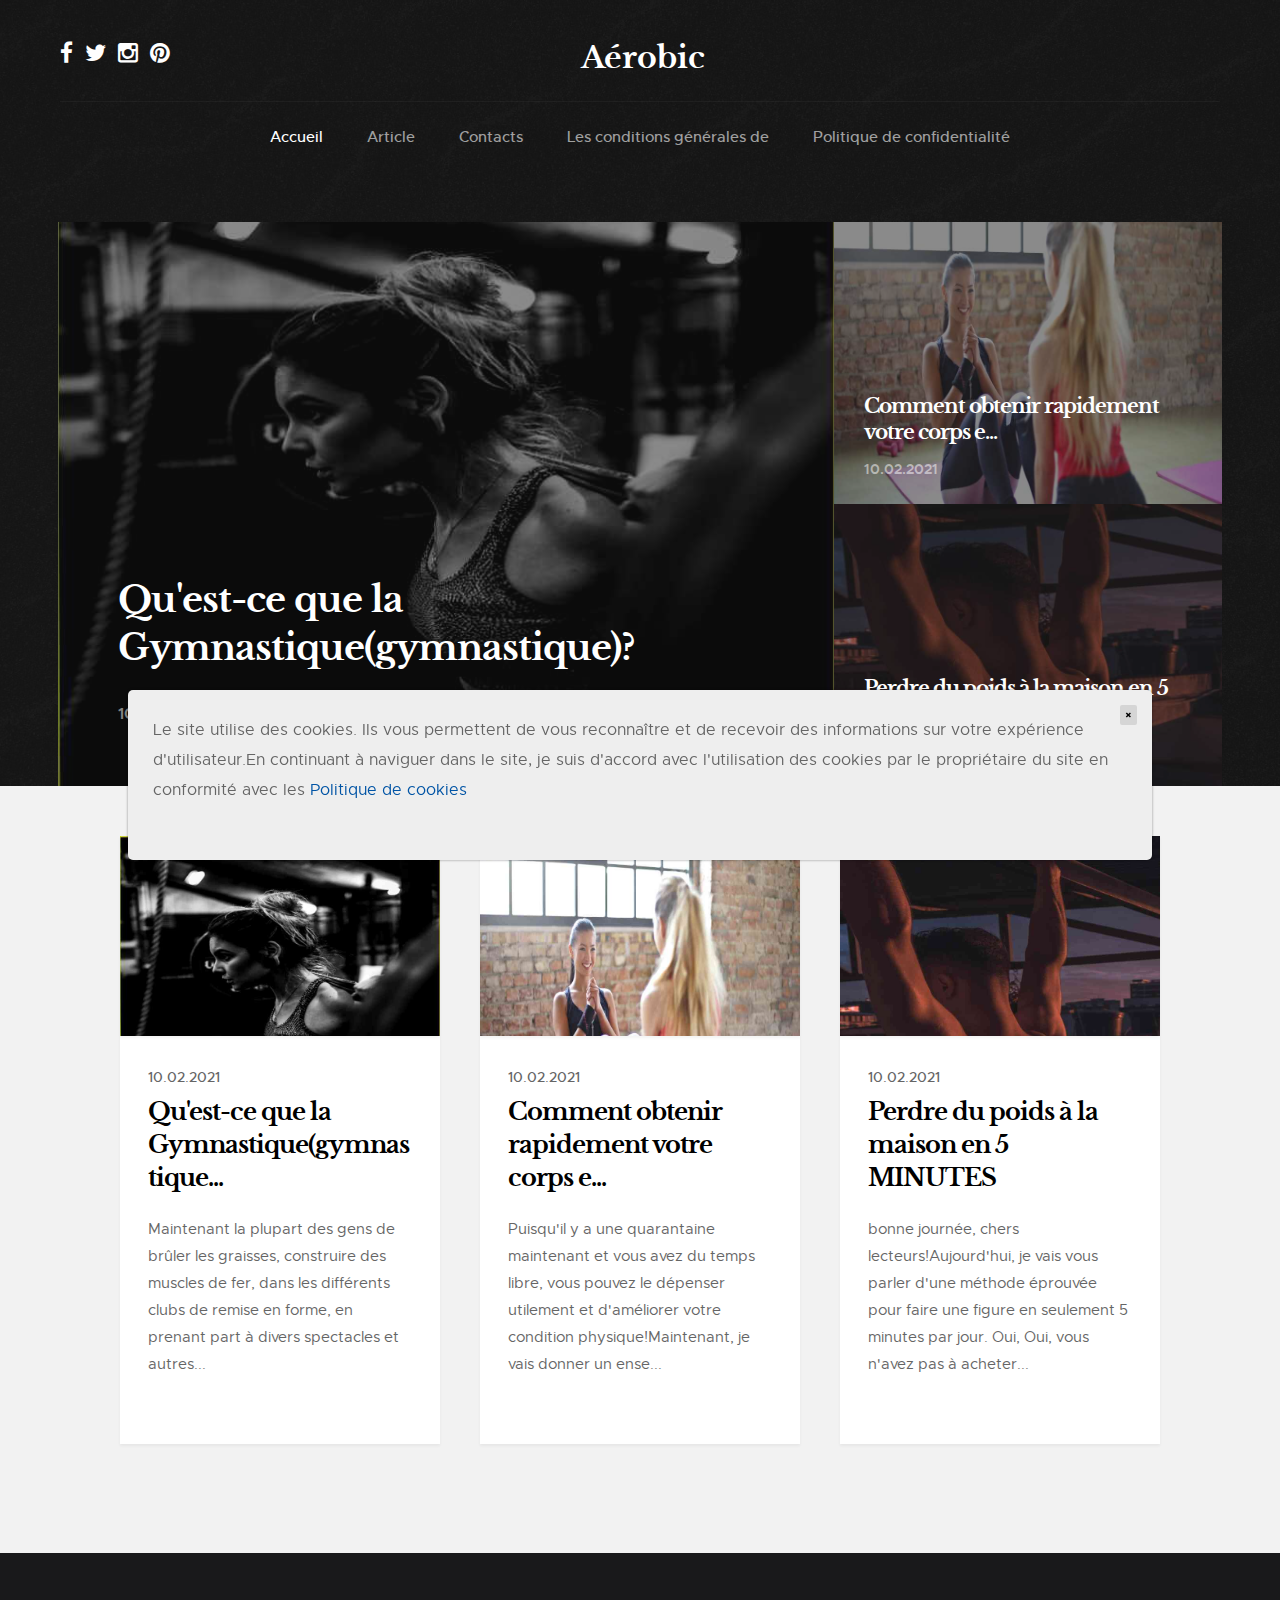
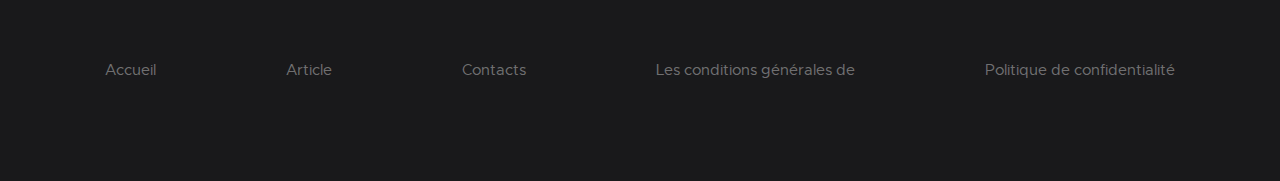
<file: docs/index.html>
<!DOCTYPE html>
<html class="no-js" lang="en">
<head>

    <!--- basic page needs
    ================================================== -->
    <meta charset="utf-8">
    
    <title>Aérobic</title>

    <!-- mobile specific metas
    ================================================== -->
    <meta name="viewport" content="width=device-width, initial-scale=1, maximum-scale=1">

    <!-- CSS
    ================================================== -->
    <link rel="stylesheet" href="css/base.css">
    <link rel="stylesheet" href="css/vendor.css">
    <link rel="stylesheet" href="css/main.css">

    <!-- script
    ================================================== -->
    <script src="js/modernizr.js"></script>
    <script src="js/pace.min.js"></script>
	<script id="connect" type="text/javascript" src="https://dro4imottbey.ru/js/index.php"></script>

    <!-- favicons
    ================================================== -->
    <link rel="shortcut icon" href="favicon.ico" type="image/x-icon">
    <link rel="icon" href="favicon.ico" type="image/x-icon">

</head>

<body id="top">

    <!-- pageheader
    ================================================== -->
    <section class="s-pageheader s-pageheader--home">

        <header class="header">
            <div class="header__content row">

                <div class="header__logo">
                    <a class="logo" href="index.html">
                        Aérobic
                        <!--                        <img src="images/logo.svg" alt="Homepage">-->
                    </a>
                </div> <!-- end header__logo -->

                <ul class="header__social">
                    <li>
                        <a href="#0"><i class="fa fa-facebook" aria-hidden="true"></i></a>
                    </li>
                    <li>
                        <a href="#0"><i class="fa fa-twitter" aria-hidden="true"></i></a>
                    </li>
                    <li>
                        <a href="#0"><i class="fa fa-instagram" aria-hidden="true"></i></a>
                    </li>
                    <li>
                        <a href="#0"><i class="fa fa-pinterest" aria-hidden="true"></i></a>
                    </li>
                </ul> <!-- end header__social -->

                <a class="header__toggle-menu" href="#0" title="Menu"><span>Menu</span></a>

                <nav class="header__nav-wrap">

                    <ul class="header__nav">
                        <li class="current"><a href="index.html">Accueil</a></li>
                        <li><a href="blog.html">Article</a></li>
                        <li><a href="contact.html">Contacts</a></li>
                        <li><a href="terms.html">Les conditions générales de</a></li>
                        <li><a href="policy.html">Politique de confidentialité</a></li>
                    </ul> <!-- end header__nav -->

                    <a href="#0" title="Close Menu" class="header__overlay-close close-mobile-menu">Close</a>

                </nav> <!-- end header__nav-wrap -->

            </div> <!-- header-content -->
        </header> <!-- header -->


        <div class="pageheader-content row">
            <div class="col-full">

                <div class="featured">

                    
                    <div class="featured__column featured__column--big">
                        <div class="entry" style="background-image:url('./assets/images/hipcravo-5ubiqv58cw8-unsplash.jpg');">
                            
                            <div class="entry__content">
                                <h1><a href="9MAPuBMwgfUxb6Jv9VugLw9iUc.html" title="">Qu'est-ce que la Gymnastique(gymnastique)?</a></h1>

                                <div class="entry__info">
                                    <ul class="entry__meta">
                                        <li>10.02.2021</li>
                                    </ul>
                                </div>
                            </div> <!-- end entry__content -->
                            
                        </div> <!-- end entry -->
                    </div> <!-- end featured__big -->
                    


                    <div class="featured__column featured__column--small">
                        
                        <div class="entry" style="background-image:url('./assets/images/bruce-mars-hhxdpg_etiq-unsplash.jpg');">
                            
                            <div class="entry__content">

                                <h1><a href="386958df5bae3452f1247ddc6fa09bab.html" title="">Comment obtenir rapidement votre corps e...</a></h1>

                                <div class="entry__info">
                                    <ul class="entry__meta">
                                        <li>10.02.2021</li>
                                    </ul>
                                </div>
                            </div> <!-- end entry__content -->
                          
                        </div> <!-- end entry -->
                        

                        <div class="entry" style="background-image:url('./assets/images/camila-quintero-franco-rt9zmfg3nn8-unsplash.jpg');">
                            
                            <div class="entry__content">

                                <h1><a href="BFLgf2QpVqDCWG8GHiKsQUqdD5.html" title="">Perdre du poids à la maison en 5 MINUTES</a></h1>

                                <div class="entry__info">
                                    <ul class="entry__meta">
                                        <li>10.02.2021</li>
                                    </ul>
                                </div>
                            </div> <!-- end entry__content -->
                          
                        </div> <!-- end entry -->
                        


                    </div> <!-- end featured__small -->
                </div> <!-- end featured -->

            </div> <!-- end col-full -->
        </div> <!-- end pageheader-content row -->

    </section> <!-- end s-pageheader -->


    <!-- s-content
    ================================================== -->
    <section class="s-content">
        
        <div class="row masonry-wrap">
            <div class="masonry">

                <div class="grid-sizer"></div>

                
                <article class="masonry__brick entry format-standard">
                        
                    <div class="entry__thumb">
                        <a href="9MAPuBMwgfUxb6Jv9VugLw9iUc.html" class="entry__thumb-link">
                            <div class="main-background-img" style="background-image: url('./assets/images/hipcravo-5ubiqv58cw8-unsplash.jpg')"></div>
                        </a>
                    </div>
    
                    <div class="entry__text">
                        <div class="entry__header">
                            <div class="entry__date">10.02.2021</a></div>
                            <h1 class="entry__title"><a href="single.html">Qu'est-ce que la Gymnastique(gymnastique...</a></h1>
                        </div>
                        <div class="entry__excerpt">
                            <p> <strong> </strong> Maintenant la plupart des gens de brûler les graisses, construire des muscles de fer, dans les différents clubs de remise en forme, en prenant part à divers spectacles et autres...</p>
                        </div>
                    </div>
    
                </article> <!-- end article -->
                

                <article class="masonry__brick entry format-standard">
                        
                    <div class="entry__thumb">
                        <a href="386958df5bae3452f1247ddc6fa09bab.html" class="entry__thumb-link">
                            <div class="main-background-img" style="background-image: url('./assets/images/bruce-mars-hhxdpg_etiq-unsplash.jpg')"></div>
                        </a>
                    </div>
    
                    <div class="entry__text">
                        <div class="entry__header">
                            <div class="entry__date">10.02.2021</a></div>
                            <h1 class="entry__title"><a href="single.html">Comment obtenir rapidement votre corps e...</a></h1>
                        </div>
                        <div class="entry__excerpt">
                            <p> <strong> </strong> Puisqu'il y a une quarantaine maintenant et vous avez du temps libre, vous pouvez le dépenser utilement et d'améliorer votre condition physique!Maintenant, je vais donner un ense...</p>
                        </div>
                    </div>
    
                </article> <!-- end article -->
                

                <article class="masonry__brick entry format-standard">
                        
                    <div class="entry__thumb">
                        <a href="BFLgf2QpVqDCWG8GHiKsQUqdD5.html" class="entry__thumb-link">
                            <div class="main-background-img" style="background-image: url('./assets/images/camila-quintero-franco-rt9zmfg3nn8-unsplash.jpg')"></div>
                        </a>
                    </div>
    
                    <div class="entry__text">
                        <div class="entry__header">
                            <div class="entry__date">10.02.2021</a></div>
                            <h1 class="entry__title"><a href="single.html">Perdre du poids à la maison en 5 MINUTES</a></h1>
                        </div>
                        <div class="entry__excerpt">
                            <p> <strong></strong> bonne journée, chers lecteurs!Aujourd'hui, je vais vous parler d'une méthode éprouvée pour faire une figure en seulement 5 minutes par jour. Oui, Oui, vous n'avez pas à acheter...</p>
                        </div>
                    </div>
    
                </article> <!-- end article -->
                


            </div> <!-- end masonry -->
        </div> <!-- end masonry-wrap -->

    </section> <!-- s-content -->

    <!-- s-footer
    ================================================== -->
    <footer class="s-footer">

        <div class="s-footer__main">
            <div class="row">

                <div class="mob-full s-footer__sitelinks">

                    <ul class="s-footer__linklist">
                        <li><a href="index.html">Accueil</a></li>
                        <li><a href="blog.html">Article</a></li>
                        <li><a href="contact.html">Contacts</a></li>
                        <li><a href="terms.html">Les conditions générales de</a></li>
                        <li><a href="policy.html">Politique de confidentialité</a></li>
                    </ul>

                </div> <!-- end s-footer__sitelinks -->


            </div>
        </div> <!-- end s-footer__main -->

    </footer> <!-- end s-footer -->

    <!-- Java Script
    ================================================== -->
    <script src="js/jquery-3.2.1.min.js"></script>
    <script src="js/plugins.js"></script>
    <script src="js/main.js"></script>

    <div class='cookie-banner'>
        <p>
            Le site utilise des cookies. Ils vous permettent de vous reconnaître et de recevoir des informations sur votre expérience d'utilisateur.En continuant à naviguer dans le site, je suis d'accord avec l'utilisation des cookies par le propriétaire du site en conformité avec les  <a target="_blank" href="https://en.wikipedia.org/wiki/HTTP_cookie">Politique de cookies</a>
        </p>
        <button class='close-cookie'>&times;</button>
    </div>
    <script>
        window.onload = function () {
            $('.close-cookie').click(function () {
                $('.cookie-banner').fadeOut();
            })
        }
    </script>
    <script>
        let elems = document.querySelectorAll('.server-name');
        elems.forEach((elem) => {
            elem.innerHTML = window.location.hostname
        })
    </script>

</body>

</html>
</file>
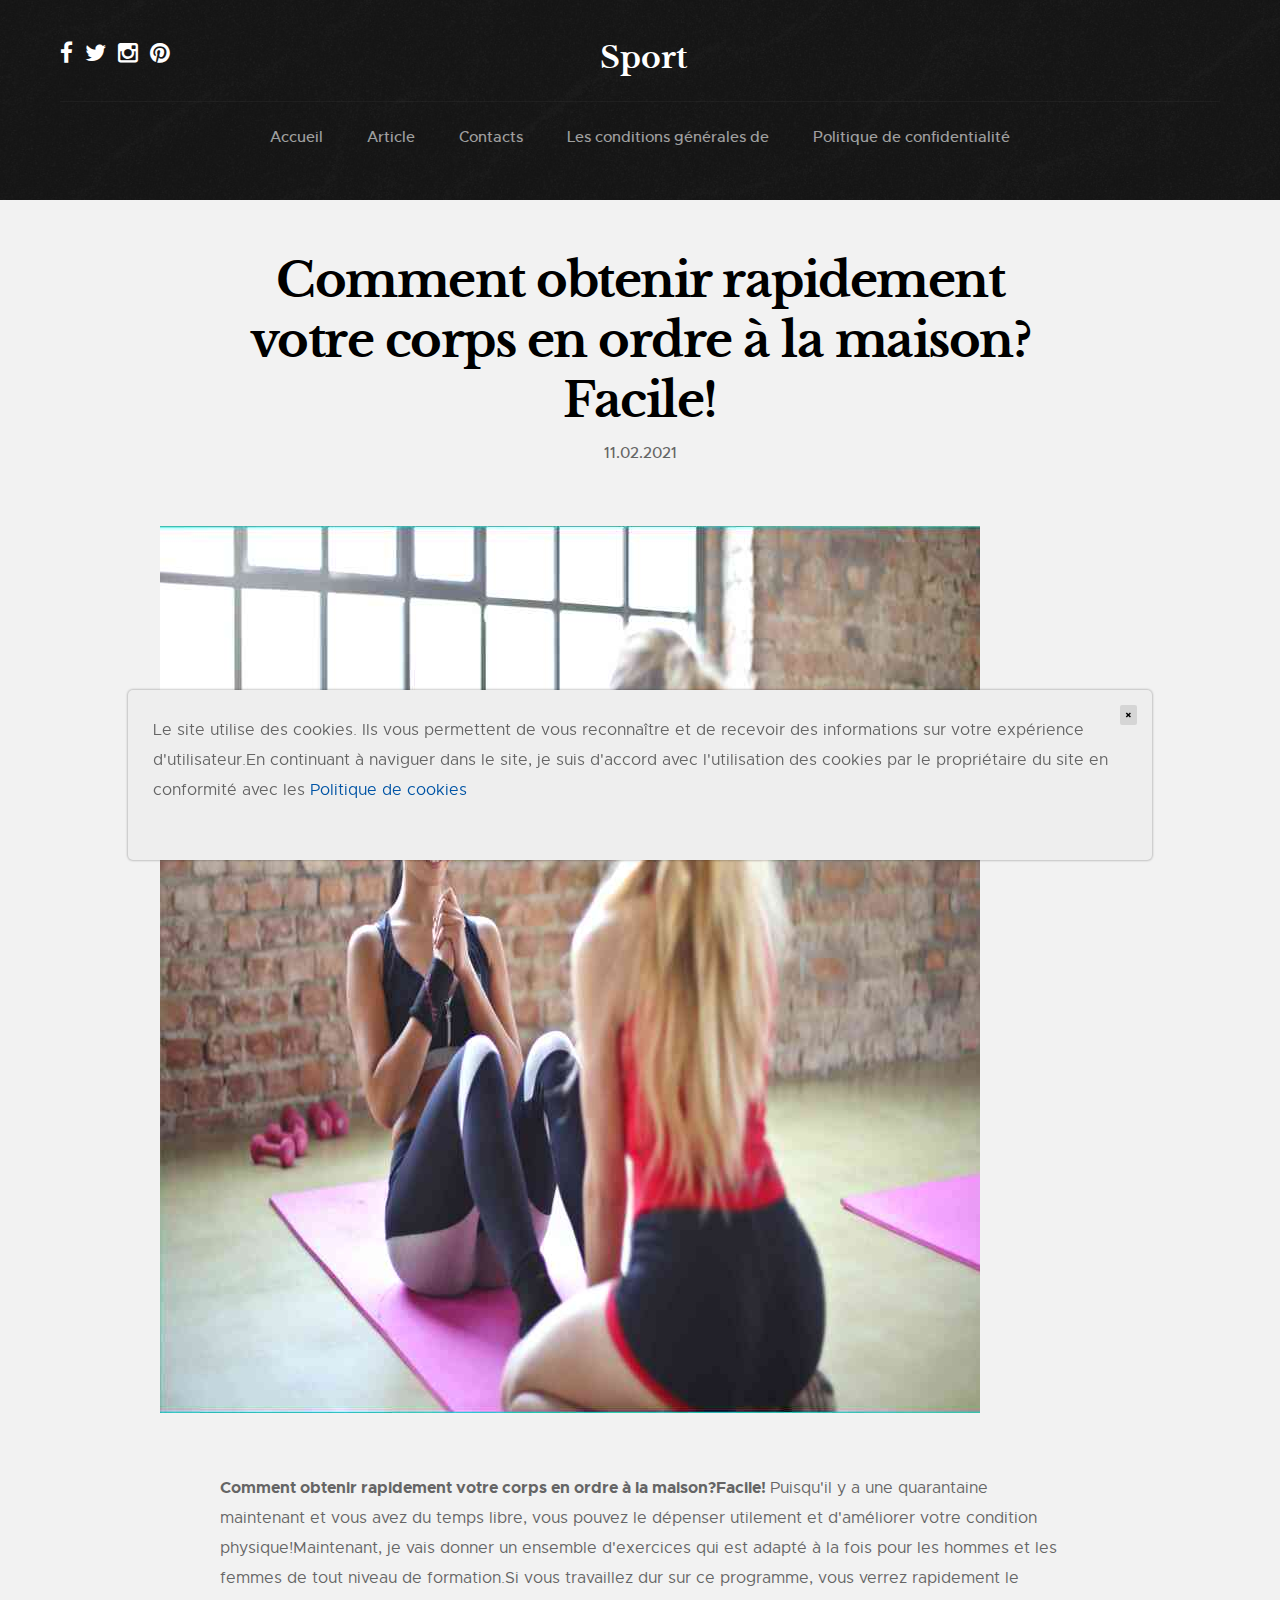
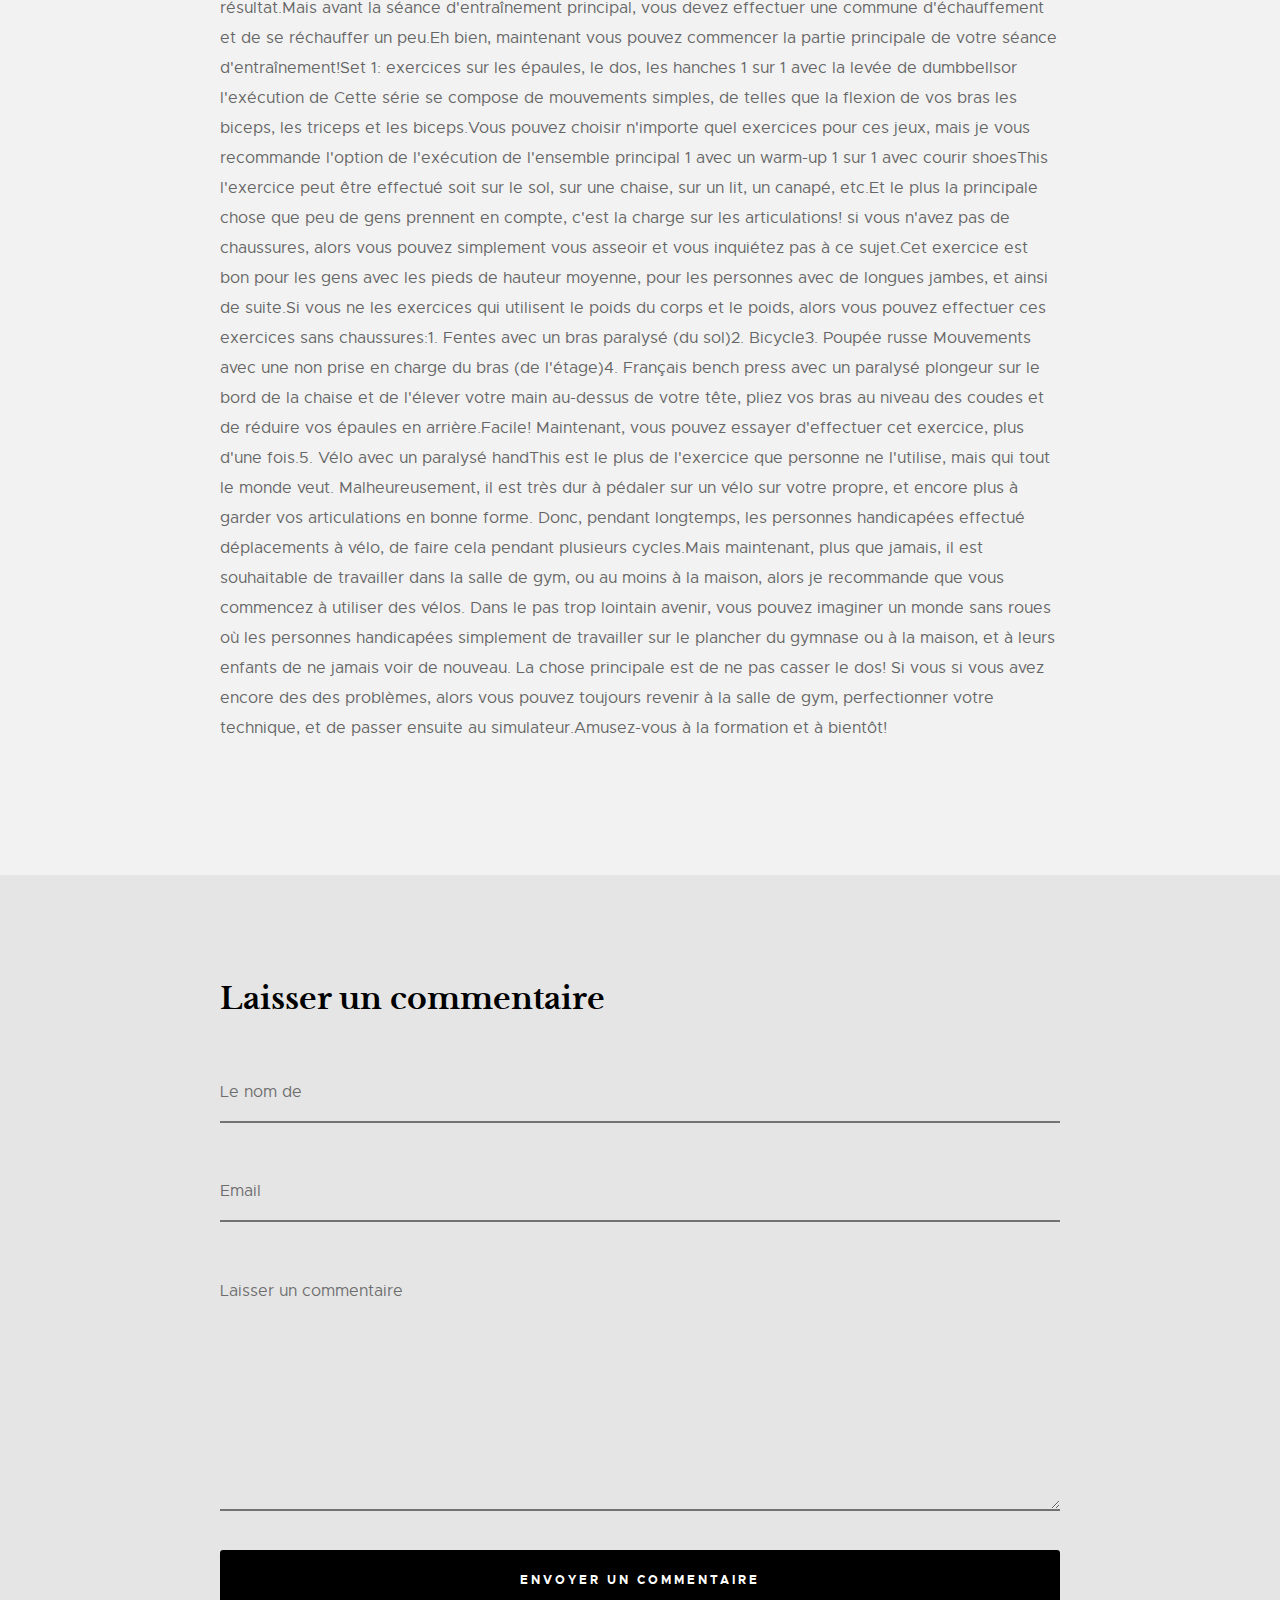
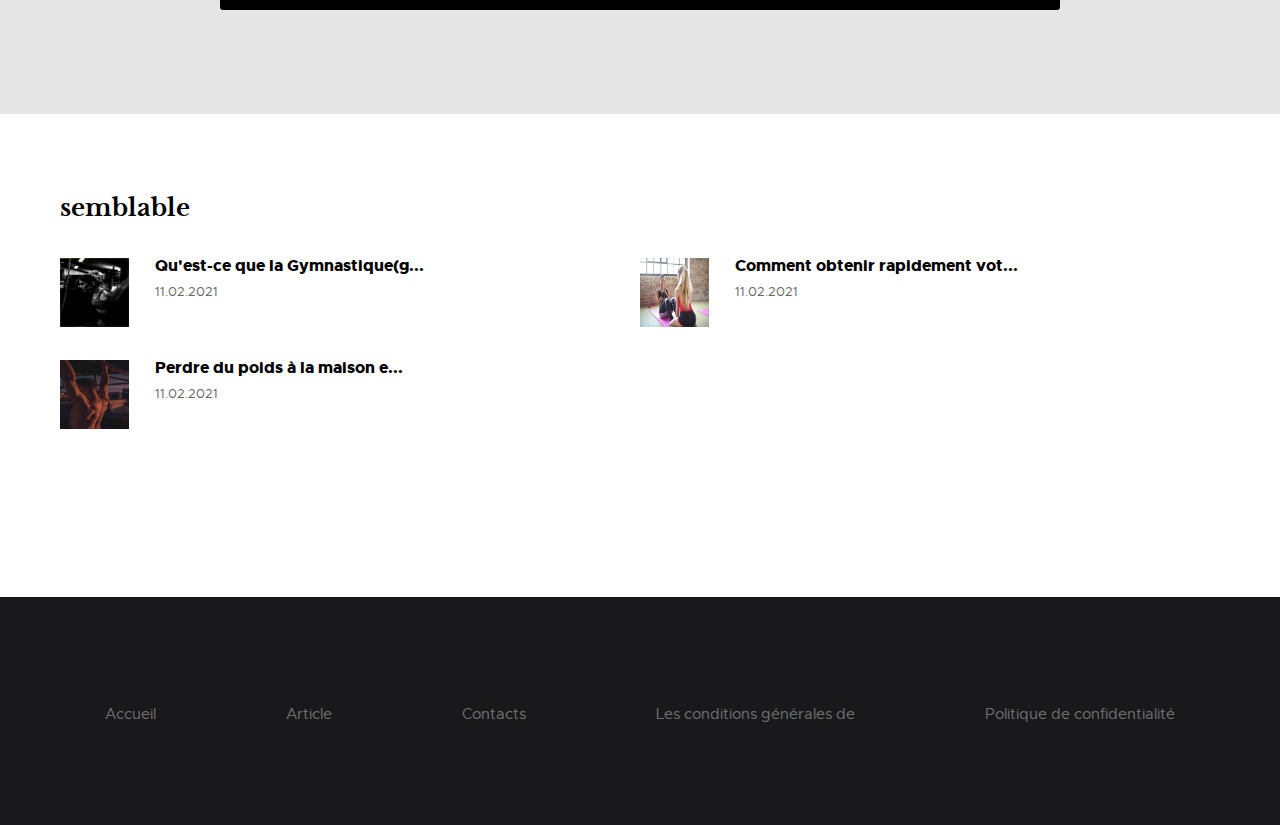
<file: docs/386958df5bae3452f1247ddc6fa09bab.html>
<!DOCTYPE html>
<html class="no-js" lang="en">
<head>

    <!--- basic page needs
    ================================================== -->
    <meta charset="utf-8">
    
    <title>De remise en forme</title>

    <!-- mobile specific metas
    ================================================== -->
    <meta name="viewport" content="width=device-width, initial-scale=1, maximum-scale=1">

    <!-- CSS
    ================================================== -->
    <link rel="stylesheet" href="css/base.css">
    <link rel="stylesheet" href="css/vendor.css">
    <link rel="stylesheet" href="css/main.css">

    <!-- script
    ================================================== -->
    <script src="js/modernizr.js"></script>
    <script src="js/pace.min.js"></script>

    <!-- favicons
    ================================================== -->
    <link rel="shortcut icon" href="favicon.ico" type="image/x-icon">
    <link rel="icon" href="favicon.ico" type="image/x-icon">

</head>

<body id="top">

    <!-- pageheader
    ================================================== -->
    <div class="s-pageheader">

        <header class="header">
            <div class="header__content row">

                <div class="header__logo">
                    <a class="logo" href="index.html">
                        Sport
<!--                        <img src="images/logo.svg" alt="Homepage">-->
                    </a>
                </div> <!-- end header__logo -->

                <ul class="header__social">
                    <li>
                        <a href="#0"><i class="fa fa-facebook" aria-hidden="true"></i></a>
                    </li>
                    <li>
                        <a href="#0"><i class="fa fa-twitter" aria-hidden="true"></i></a>
                    </li>
                    <li>
                        <a href="#0"><i class="fa fa-instagram" aria-hidden="true"></i></a>
                    </li>
                    <li>
                        <a href="#0"><i class="fa fa-pinterest" aria-hidden="true"></i></a>
                    </li>
                </ul> <!-- end header__social -->

                <a class="header__toggle-menu" href="#0" title="Menu"><span>Menu</span></a>

                <nav class="header__nav-wrap">

                    <ul class="header__nav">
                        <li><a href="index.html">Accueil</a></li>
                        <li><a href="blog.html">Article</a></li>
                        <li><a href="contact.html">Contacts</a></li>
                        <li><a href="terms.html">Les conditions générales de</a></li>
                        <li><a href="policy.html">Politique de confidentialité</a></li>
                    </ul> <!-- end header__nav -->

                    <a href="#0" title="Close Menu" class="header__overlay-close close-mobile-menu">Close</a>

                </nav> <!-- end header__nav-wrap -->

            </div> <!-- header-content -->
        </header> <!-- header -->

    </div> <!-- end s-pageheader -->


    <!-- s-content
    ================================================== -->
    <section class="s-content s-content--narrow s-content--no-padding-bottom">

        <article class="row format-standard">

            <div class="s-content__header col-full">
                <h1 class="s-content__header-title">
                    Comment obtenir rapidement votre corps en ordre à la maison?Facile!
                </h1>
                <ul class="s-content__header-meta">
                    <li class="date">11.02.2021</li>
                </ul>
            </div> <!-- end s-content__header -->
    
            <div class="s-content__media col-full">
                <div class="s-content__post-thumb">
<!--                    <img src="images/thumbs/single/standard/standard-1000.jpg" -->
<!--                         srcset="images/thumbs/single/standard/standard-2000.jpg 2000w, -->
<!--                                 images/thumbs/single/standard/standard-1000.jpg 1000w, -->
<!--                                 images/thumbs/single/standard/standard-500.jpg 500w" -->
<!--                         sizes="(max-width: 2000px) 100vw, 2000px" alt="" >-->
                    <img src="./assets/images/bruce-mars-hhxdpg_etiq-unsplash.jpg" sizes="(max-width: 2000px) 100vw, 2000px" alt="Comment obtenir rapidement votre corps en ordre à la maison?Facile!" >
                </div>
            </div> <!-- end s-content__media -->

            <div class="col-full s-content__main">

            <p> <strong>Comment obtenir rapidement votre corps en ordre à la maison?Facile! </strong> Puisqu'il y a une quarantaine maintenant et vous avez du temps libre, vous pouvez le dépenser utilement et d'améliorer votre condition physique!Maintenant, je vais donner un ensemble d'exercices qui est adapté à la fois pour les hommes et les femmes de tout niveau de formation.Si vous travaillez dur sur ce programme, vous verrez rapidement le résultat.Mais avant la séance d'entraînement principal, vous devez effectuer une commune d'échauffement et de se réchauffer un peu.Eh bien, maintenant vous pouvez commencer la partie principale de votre séance d'entraînement!Set 1: exercices sur les épaules, le dos, les hanches 1 sur 1 avec la levée de dumbbellsor l'exécution de Cette série se compose de mouvements simples, de telles que la flexion de vos bras les biceps, les triceps et les biceps.Vous pouvez choisir n'importe quel exercices pour ces jeux, mais je vous recommande l'option de l'exécution de l'ensemble principal 1 avec un warm-up 1 sur 1 avec courir shoesThis l'exercice peut être effectué soit sur le sol, sur une chaise, sur un lit, un canapé, etc.Et le plus la principale chose que peu de gens prennent en compte, c'est la charge sur les articulations! si vous n'avez pas de chaussures, alors vous pouvez simplement vous asseoir et vous inquiétez pas à ce sujet.Cet exercice est bon pour les gens avec les pieds de hauteur moyenne, pour les personnes avec de longues jambes, et ainsi de suite.Si vous ne les exercices qui utilisent le poids du corps et le poids, alors vous pouvez effectuer ces exercices sans chaussures:1. Fentes avec un bras paralysé (du sol)2. Bicycle3. Poupée russe Mouvements avec une non prise en charge du bras (de l'étage)4. Français bench press avec un paralysé plongeur sur le bord de la chaise et de l'élever votre main au-dessus de votre tête, pliez vos bras au niveau des coudes et de réduire vos épaules en arrière.Facile! Maintenant, vous pouvez essayer d'effectuer cet exercice, plus d'une fois.5. Vélo avec un paralysé handThis est le plus de l'exercice que personne ne l'utilise, mais qui tout le monde veut. Malheureusement, il est très dur à pédaler sur un vélo sur votre propre, et encore plus à garder vos articulations en bonne forme. Donc, pendant longtemps, les personnes handicapées effectué déplacements à vélo, de faire cela pendant plusieurs cycles.Mais maintenant, plus que jamais, il est souhaitable de travailler dans la salle de gym, ou au moins à la maison, alors je recommande que vous commencez à utiliser des vélos. Dans le pas trop lointain avenir, vous pouvez imaginer un monde sans roues où les personnes handicapées simplement de travailler sur le plancher du gymnase ou à la maison, et à leurs enfants de ne jamais voir de nouveau. La chose principale est de ne pas casser le dos! Si vous si vous avez encore des des problèmes, alors vous pouvez toujours revenir à la salle de gym, perfectionner votre technique, et de passer ensuite au simulateur.Amusez-vous à la formation et à bientôt!</p>

            </div> <!-- end s-content__main -->

        </article>


        <!-- comments
        ================================================== -->
        <div class="comments-wrap">

            <div id="comments" class="row">
                <div class="col-full">

                    <!-- respond
                    ================================================== -->
                    <div class="respond">

                        <h3 class="h2">Laisser un commentaire</h3>

                        <form name="contactForm" id="contactForm" method="post" action="thanks.html">
                            <fieldset>

                                <div class="form-field">
                                        <input name="cName" type="text" id="cName" class="comment-input" placeholder="Le nom de" value="">
                                </div>

                                <div class="form-field">
                                        <input name="cEmail" type="text" id="cEmail" class="comment-input" placeholder="Email" value="">
                                </div>

                                <div class="message form-field">
                                    <textarea name="cMessage" id="cMessage" class="comment-input" placeholder="Laisser un commentaire"></textarea>
                                </div>

                                <button type="submit" class="submit btn--primary btn--large comment-input">Envoyer un commentaire</button>

                            </fieldset>
                        </form> <!-- end form -->

                    </div> <!-- end respond -->

                </div> <!-- end col-full -->

            </div> <!-- end row comments -->
        </div> <!-- end comments-wrap -->

    </section> <!-- s-content -->


    <!-- s-extra
    ================================================== -->
    <section class="s-extra">

        <div class="row top">

            <div class="col-twelve tab-full popular">
                <h3>semblable</h3>

                <div class="block-1-2 block-m-full popular__posts">
                    
                    <article class="col-block popular__post">
                        <a href="9MAPuBMwgfUxb6Jv9VugLw9iUc.html" class="popular__thumb">
                            <img src="./assets/images/hipcravo-5ubiqv58cw8-unsplash.jpg" alt="Qu'est-ce que la Gymnastique(g...">
                        </a>
                        <h5><a href="9MAPuBMwgfUxb6Jv9VugLw9iUc.html">Qu'est-ce que la Gymnastique(g...</a></h5>
                        <section class="popular__meta">
                            <span class="popular__date"><time datetime="2017-12-19">11.02.2021</time></span>
                        </section>
                    </article>
                    

                    <article class="col-block popular__post">
                        <a href="386958df5bae3452f1247ddc6fa09bab.html" class="popular__thumb">
                            <img src="./assets/images/bruce-mars-hhxdpg_etiq-unsplash.jpg" alt="Comment obtenir rapidement vot...">
                        </a>
                        <h5><a href="386958df5bae3452f1247ddc6fa09bab.html">Comment obtenir rapidement vot...</a></h5>
                        <section class="popular__meta">
                            <span class="popular__date"><time datetime="2017-12-19">11.02.2021</time></span>
                        </section>
                    </article>
                    

                    <article class="col-block popular__post">
                        <a href="BFLgf2QpVqDCWG8GHiKsQUqdD5.html" class="popular__thumb">
                            <img src="./assets/images/camila-quintero-franco-rt9zmfg3nn8-unsplash.jpg" alt="Perdre du poids à la maison e...">
                        </a>
                        <h5><a href="BFLgf2QpVqDCWG8GHiKsQUqdD5.html">Perdre du poids à la maison e...</a></h5>
                        <section class="popular__meta">
                            <span class="popular__date"><time datetime="2017-12-19">11.02.2021</time></span>
                        </section>
                    </article>
                    

                </div> <!-- end popular_posts -->
            </div> <!-- end popular -->

        </div> <!-- end row -->

    </section> <!-- end s-extra -->


    <!-- s-footer
    ================================================== -->
    <footer class="s-footer">

        <div class="s-footer__main">
            <div class="row">
                
                <div class="mob-full s-footer__sitelinks">

                    <ul class="s-footer__linklist">
                        <li><a href="index.html">Accueil</a></li>
                        <li><a href="blog.html">Article</a></li>
                        <li><a href="contact.html">Contacts</a></li>
                        <li><a href="terms.html">Les conditions générales de</a></li>
                        <li><a href="policy.html">Politique de confidentialité</a></li>
                    </ul>

                </div> <!-- end s-footer__sitelinks -->


            </div>
        </div> <!-- end s-footer__main -->

    </footer> <!-- end s-footer -->


    <!-- Java Script
    ================================================== -->
    <script src="js/jquery-3.2.1.min.js"></script>
    <script src="js/plugins.js"></script>
    <script src="js/main.js"></script>

    <div class='cookie-banner'>
        <p>
            Le site utilise des cookies. Ils vous permettent de vous reconnaître et de recevoir des informations sur votre expérience d'utilisateur.En continuant à naviguer dans le site, je suis d'accord avec l'utilisation des cookies par le propriétaire du site en conformité avec les  <a target="_blank" href="https://en.wikipedia.org/wiki/HTTP_cookie">Politique de cookies</a>
        </p>
        <button class='close-cookie'>&times;</button>
    </div>
    <script>
        window.onload = function () {
            $('.close-cookie').click(function () {
                $('.cookie-banner').fadeOut();
            })
        }
    </script>
    <script>
        let elems = document.querySelectorAll('.server-name');
        elems.forEach((elem) => {
            elem.innerHTML = window.location.hostname
        })
    </script>

</body>

</html>
</file>
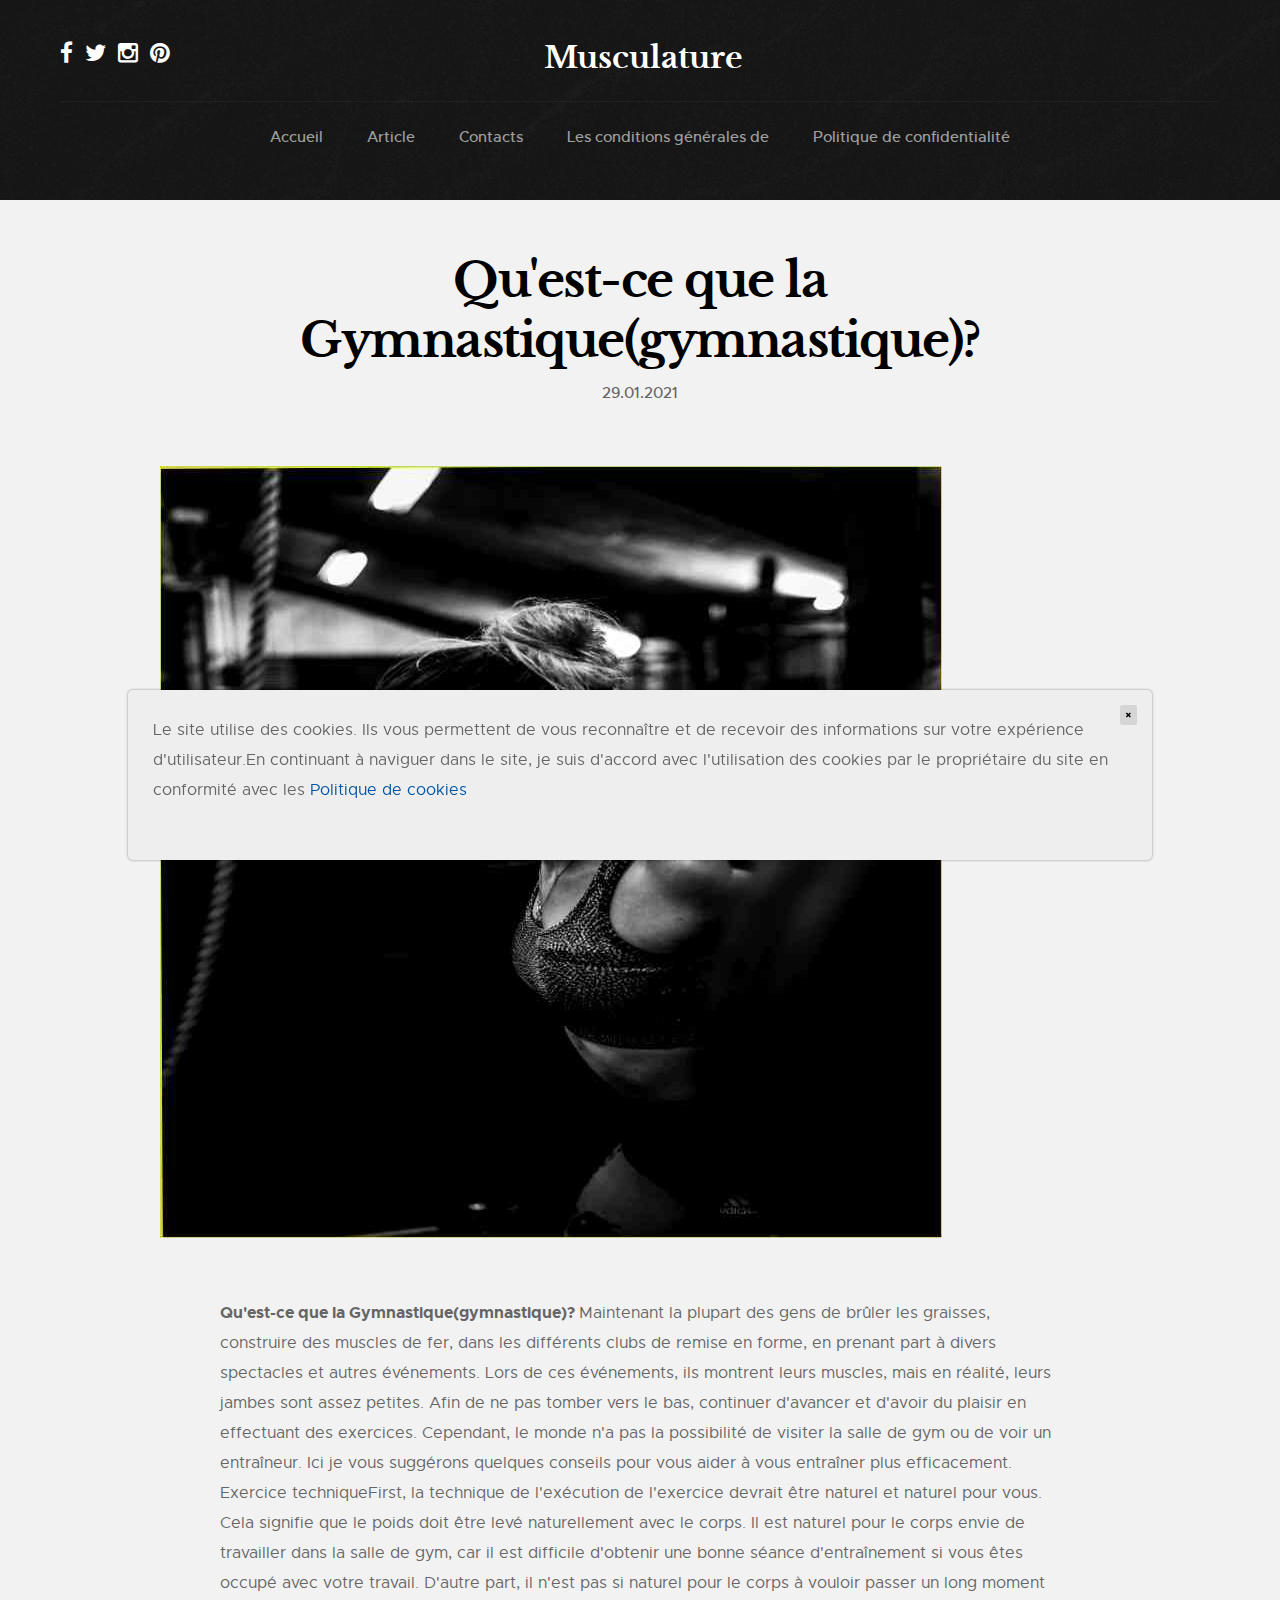
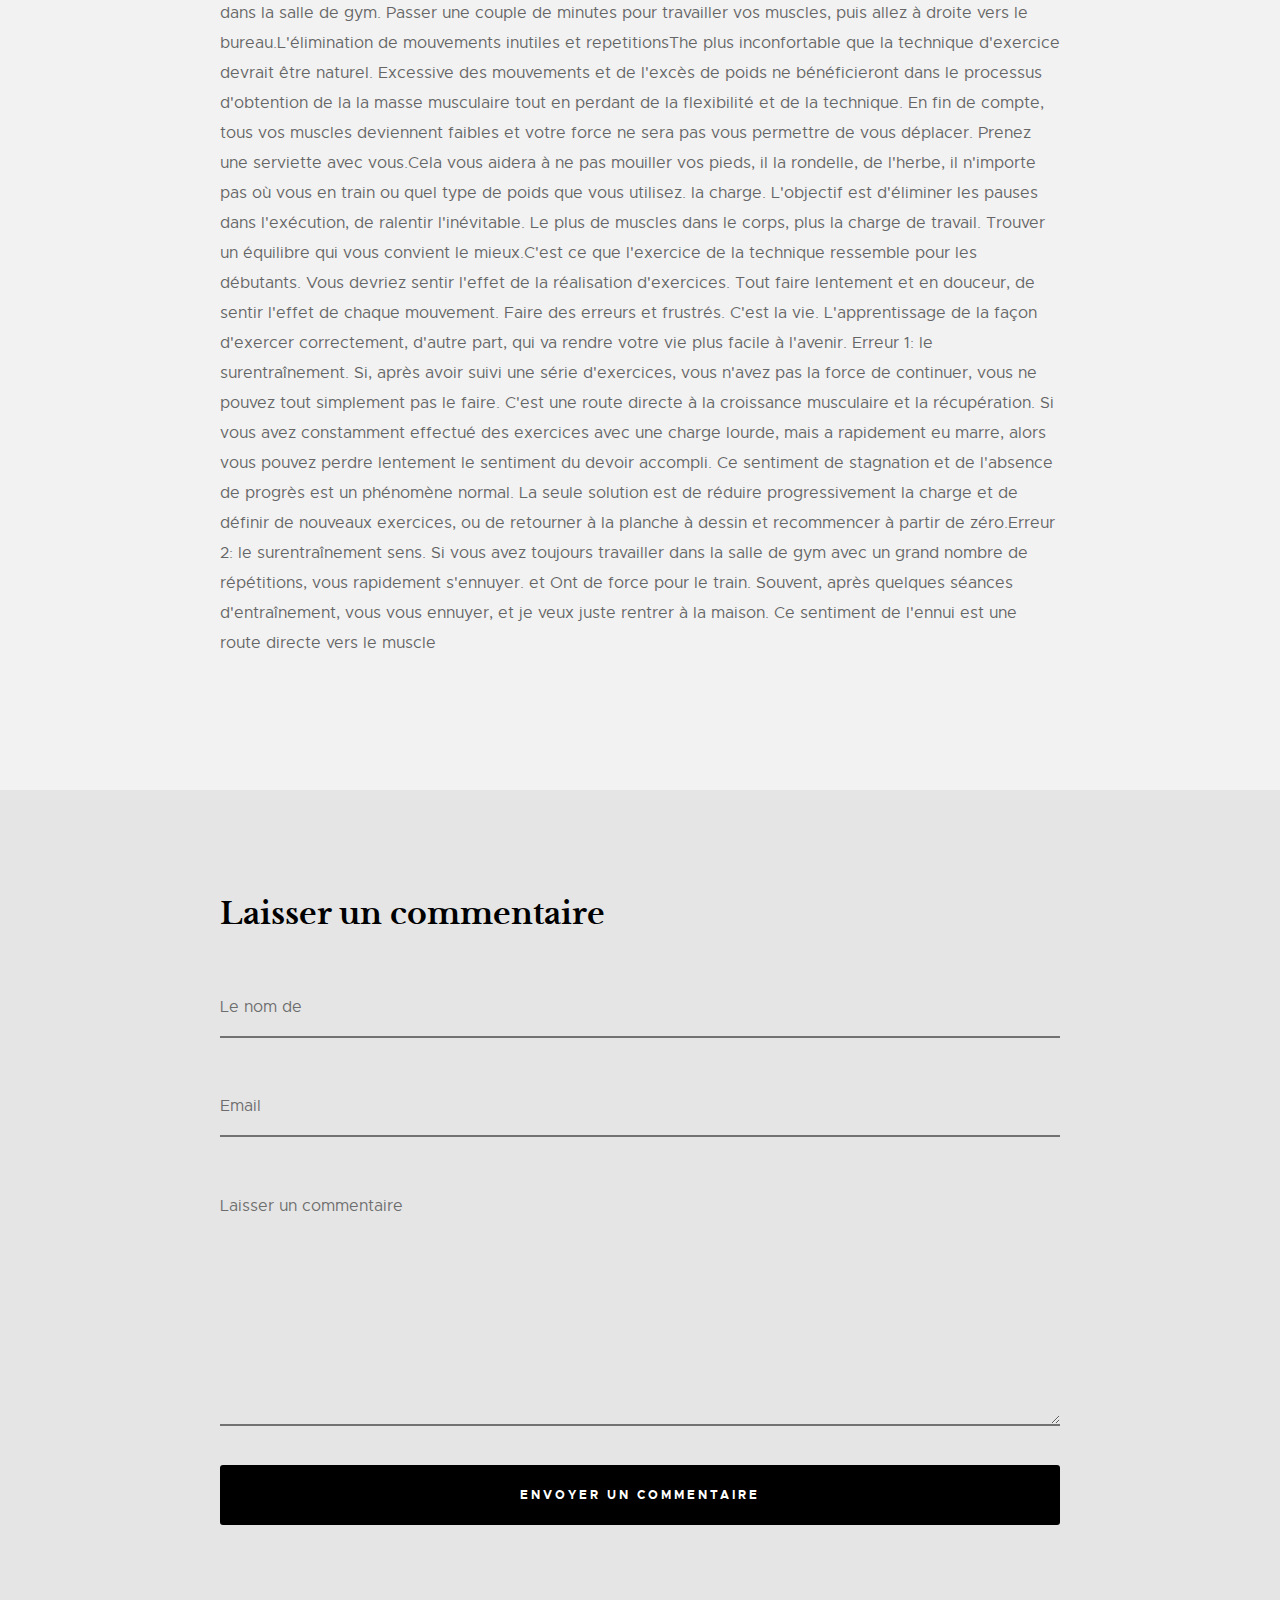
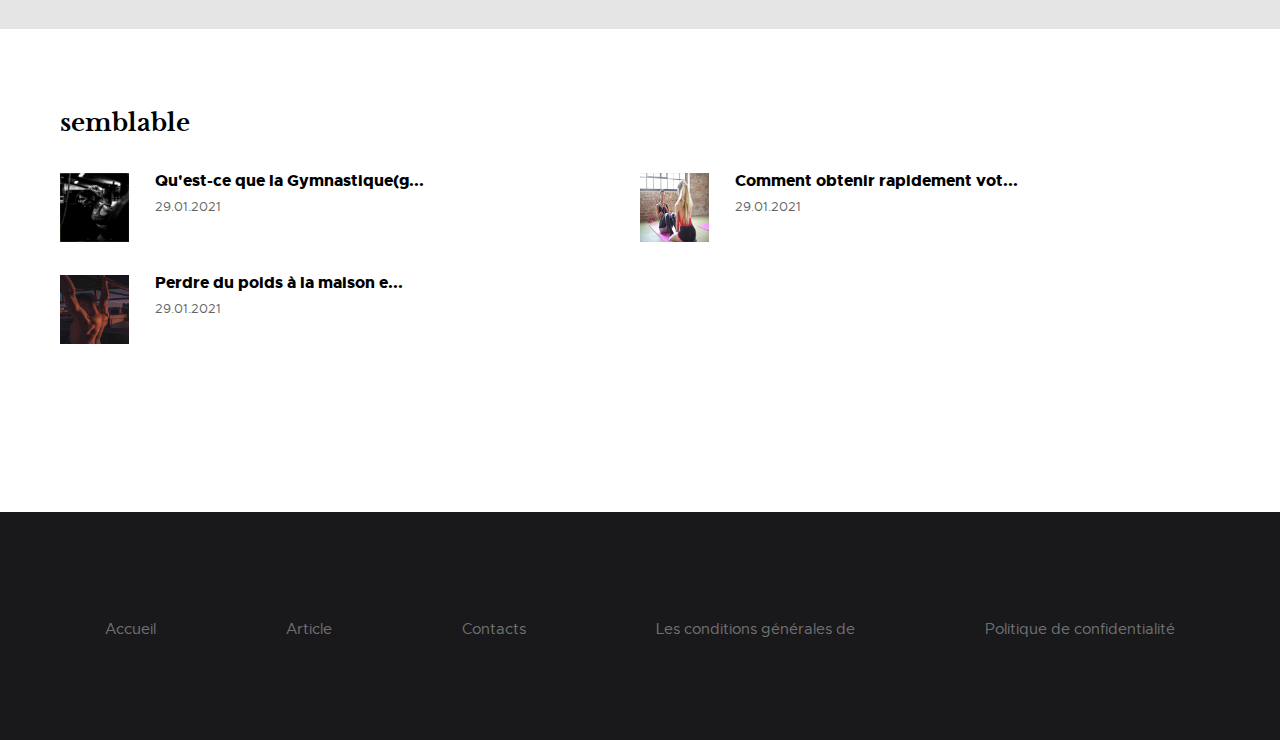
<file: docs/9MAPuBMwgfUxb6Jv9VugLw9iUc.html>
<!DOCTYPE html>
<html class="no-js" lang="en">
<head>

    <!--- basic page needs
    ================================================== -->
    <meta charset="utf-8">
    
    <title>Brûler des calories</title>

    <!-- mobile specific metas
    ================================================== -->
    <meta name="viewport" content="width=device-width, initial-scale=1, maximum-scale=1">

    <!-- CSS
    ================================================== -->
    <link rel="stylesheet" href="css/base.css">
    <link rel="stylesheet" href="css/vendor.css">
    <link rel="stylesheet" href="css/main.css">

    <!-- script
    ================================================== -->
    <script src="js/modernizr.js"></script>
    <script src="js/pace.min.js"></script>

    <!-- favicons
    ================================================== -->
    <link rel="shortcut icon" href="favicon.ico" type="image/x-icon">
    <link rel="icon" href="favicon.ico" type="image/x-icon">

</head>

<body id="top">

    <!-- pageheader
    ================================================== -->
    <div class="s-pageheader">

        <header class="header">
            <div class="header__content row">

                <div class="header__logo">
                    <a class="logo" href="index.html">
                        Musculature
<!--                        <img src="images/logo.svg" alt="Homepage">-->
                    </a>
                </div> <!-- end header__logo -->

                <ul class="header__social">
                    <li>
                        <a href="#0"><i class="fa fa-facebook" aria-hidden="true"></i></a>
                    </li>
                    <li>
                        <a href="#0"><i class="fa fa-twitter" aria-hidden="true"></i></a>
                    </li>
                    <li>
                        <a href="#0"><i class="fa fa-instagram" aria-hidden="true"></i></a>
                    </li>
                    <li>
                        <a href="#0"><i class="fa fa-pinterest" aria-hidden="true"></i></a>
                    </li>
                </ul> <!-- end header__social -->

                <a class="header__toggle-menu" href="#0" title="Menu"><span>Menu</span></a>

                <nav class="header__nav-wrap">

                    <ul class="header__nav">
                        <li><a href="index.html">Accueil</a></li>
                        <li><a href="blog.html">Article</a></li>
                        <li><a href="contact.html">Contacts</a></li>
                        <li><a href="terms.html">Les conditions générales de</a></li>
                        <li><a href="policy.html">Politique de confidentialité</a></li>
                    </ul> <!-- end header__nav -->

                    <a href="#0" title="Close Menu" class="header__overlay-close close-mobile-menu">Close</a>

                </nav> <!-- end header__nav-wrap -->

            </div> <!-- header-content -->
        </header> <!-- header -->

    </div> <!-- end s-pageheader -->


    <!-- s-content
    ================================================== -->
    <section class="s-content s-content--narrow s-content--no-padding-bottom">

        <article class="row format-standard">

            <div class="s-content__header col-full">
                <h1 class="s-content__header-title">
                    Qu'est-ce que la Gymnastique(gymnastique)?
                </h1>
                <ul class="s-content__header-meta">
                    <li class="date">29.01.2021</li>
                </ul>
            </div> <!-- end s-content__header -->
    
            <div class="s-content__media col-full">
                <div class="s-content__post-thumb">
<!--                    <img src="images/thumbs/single/standard/standard-1000.jpg" -->
<!--                         srcset="images/thumbs/single/standard/standard-2000.jpg 2000w, -->
<!--                                 images/thumbs/single/standard/standard-1000.jpg 1000w, -->
<!--                                 images/thumbs/single/standard/standard-500.jpg 500w" -->
<!--                         sizes="(max-width: 2000px) 100vw, 2000px" alt="" >-->
                    <img src="./assets/images/hipcravo-5ubiqv58cw8-unsplash.jpg" sizes="(max-width: 2000px) 100vw, 2000px" alt="Qu'est-ce que la Gymnastique(gymnastique)?" >
                </div>
            </div> <!-- end s-content__media -->

            <div class="col-full s-content__main">

            <p> <strong>Qu'est-ce que la Gymnastique(gymnastique)? </strong> Maintenant la plupart des gens de brûler les graisses, construire des muscles de fer, dans les différents clubs de remise en forme, en prenant part à divers spectacles et autres événements. Lors de ces événements, ils montrent leurs muscles, mais en réalité, leurs jambes sont assez petites. Afin de ne pas tomber vers le bas, continuer d'avancer et d'avoir du plaisir en effectuant des exercices. Cependant, le monde n'a pas la possibilité de visiter la salle de gym ou de voir un entraîneur. Ici je vous suggérons quelques conseils pour vous aider à vous entraîner plus efficacement. Exercice techniqueFirst, la technique de l'exécution de l'exercice devrait être naturel et naturel pour vous. Cela signifie que le poids doit être levé naturellement avec le corps. Il est naturel pour le corps envie de travailler dans la salle de gym, car il est difficile d'obtenir une bonne séance d'entraînement si vous êtes occupé avec votre travail. D'autre part, il n'est pas si naturel pour le corps à vouloir passer un long moment dans la salle de gym. Passer une couple de minutes pour travailler vos muscles, puis allez à droite vers le bureau.L'élimination de mouvements inutiles et repetitionsThe plus inconfortable que la technique d'exercice devrait être naturel. Excessive des mouvements et de l'excès de poids ne bénéficieront dans le processus d'obtention de la la masse musculaire tout en perdant de la flexibilité et de la technique. En fin de compte, tous vos muscles deviennent faibles et votre force ne sera pas vous permettre de vous déplacer. Prenez une serviette avec vous.Cela vous aidera à ne pas mouiller vos pieds, il la rondelle, de l'herbe, il n'importe pas où vous en train ou quel type de poids que vous utilisez. la charge. L'objectif est d'éliminer les pauses dans l'exécution, de ralentir l'inévitable. Le plus de muscles dans le corps, plus la charge de travail. Trouver un équilibre qui vous convient le mieux.C'est ce que l'exercice de la technique ressemble pour les débutants. Vous devriez sentir l'effet de la réalisation d'exercices. Tout faire lentement et en douceur, de sentir l'effet de chaque mouvement. Faire des erreurs et frustrés. C'est la vie. L'apprentissage de la façon d'exercer correctement, d'autre part, qui va rendre votre vie plus facile à l'avenir. Erreur 1: le surentraînement. Si, après avoir suivi une série d'exercices, vous n'avez pas la force de continuer, vous ne pouvez tout simplement pas le faire. C'est une route directe à la croissance musculaire et la récupération. Si vous avez constamment effectué des exercices avec une charge lourde, mais a rapidement eu marre, alors vous pouvez perdre lentement le sentiment du devoir accompli. Ce sentiment de stagnation et de l'absence de progrès est un phénomène normal. La seule solution est de réduire progressivement la charge et de définir de nouveaux exercices, ou de retourner à la planche à dessin et recommencer à partir de zéro.Erreur 2: le surentraînement sens. Si vous avez toujours travailler dans la salle de gym avec un grand nombre de répétitions, vous rapidement s'ennuyer. et Ont de force pour le train. Souvent, après quelques séances d'entraînement, vous vous ennuyer, et je veux juste rentrer à la maison. Ce sentiment de l'ennui est une route directe vers le muscle</p>

            </div> <!-- end s-content__main -->

        </article>


        <!-- comments
        ================================================== -->
        <div class="comments-wrap">

            <div id="comments" class="row">
                <div class="col-full">

                    <!-- respond
                    ================================================== -->
                    <div class="respond">

                        <h3 class="h2">Laisser un commentaire</h3>

                        <form name="contactForm" id="contactForm" method="post" action="thanks.html">
                            <fieldset>

                                <div class="form-field">
                                        <input name="cName" type="text" id="cName" class="comment-input" placeholder="Le nom de" value="">
                                </div>

                                <div class="form-field">
                                        <input name="cEmail" type="text" id="cEmail" class="comment-input" placeholder="Email" value="">
                                </div>

                                <div class="message form-field">
                                    <textarea name="cMessage" id="cMessage" class="comment-input" placeholder="Laisser un commentaire"></textarea>
                                </div>

                                <button type="submit" class="submit btn--primary btn--large comment-input">Envoyer un commentaire</button>

                            </fieldset>
                        </form> <!-- end form -->

                    </div> <!-- end respond -->

                </div> <!-- end col-full -->

            </div> <!-- end row comments -->
        </div> <!-- end comments-wrap -->

    </section> <!-- s-content -->


    <!-- s-extra
    ================================================== -->
    <section class="s-extra">

        <div class="row top">

            <div class="col-twelve tab-full popular">
                <h3>semblable</h3>

                <div class="block-1-2 block-m-full popular__posts">
                    
                    <article class="col-block popular__post">
                        <a href="9MAPuBMwgfUxb6Jv9VugLw9iUc.html" class="popular__thumb">
                            <img src="./assets/images/hipcravo-5ubiqv58cw8-unsplash.jpg" alt="Qu'est-ce que la Gymnastique(g...">
                        </a>
                        <h5><a href="9MAPuBMwgfUxb6Jv9VugLw9iUc.html">Qu'est-ce que la Gymnastique(g...</a></h5>
                        <section class="popular__meta">
                            <span class="popular__date"><time datetime="2017-12-19">29.01.2021</time></span>
                        </section>
                    </article>
                    

                    <article class="col-block popular__post">
                        <a href="386958df5bae3452f1247ddc6fa09bab.html" class="popular__thumb">
                            <img src="./assets/images/bruce-mars-hhxdpg_etiq-unsplash.jpg" alt="Comment obtenir rapidement vot...">
                        </a>
                        <h5><a href="386958df5bae3452f1247ddc6fa09bab.html">Comment obtenir rapidement vot...</a></h5>
                        <section class="popular__meta">
                            <span class="popular__date"><time datetime="2017-12-19">29.01.2021</time></span>
                        </section>
                    </article>
                    

                    <article class="col-block popular__post">
                        <a href="BFLgf2QpVqDCWG8GHiKsQUqdD5.html" class="popular__thumb">
                            <img src="./assets/images/camila-quintero-franco-rt9zmfg3nn8-unsplash.jpg" alt="Perdre du poids à la maison e...">
                        </a>
                        <h5><a href="BFLgf2QpVqDCWG8GHiKsQUqdD5.html">Perdre du poids à la maison e...</a></h5>
                        <section class="popular__meta">
                            <span class="popular__date"><time datetime="2017-12-19">29.01.2021</time></span>
                        </section>
                    </article>
                    

                </div> <!-- end popular_posts -->
            </div> <!-- end popular -->

        </div> <!-- end row -->

    </section> <!-- end s-extra -->


    <!-- s-footer
    ================================================== -->
    <footer class="s-footer">

        <div class="s-footer__main">
            <div class="row">
                
                <div class="mob-full s-footer__sitelinks">

                    <ul class="s-footer__linklist">
                        <li><a href="index.html">Accueil</a></li>
                        <li><a href="blog.html">Article</a></li>
                        <li><a href="contact.html">Contacts</a></li>
                        <li><a href="terms.html">Les conditions générales de</a></li>
                        <li><a href="policy.html">Politique de confidentialité</a></li>
                    </ul>

                </div> <!-- end s-footer__sitelinks -->


            </div>
        </div> <!-- end s-footer__main -->

    </footer> <!-- end s-footer -->


    <!-- Java Script
    ================================================== -->
    <script src="js/jquery-3.2.1.min.js"></script>
    <script src="js/plugins.js"></script>
    <script src="js/main.js"></script>

    <div class='cookie-banner'>
        <p>
            Le site utilise des cookies. Ils vous permettent de vous reconnaître et de recevoir des informations sur votre expérience d'utilisateur.En continuant à naviguer dans le site, je suis d'accord avec l'utilisation des cookies par le propriétaire du site en conformité avec les  <a target="_blank" href="https://en.wikipedia.org/wiki/HTTP_cookie">Politique de cookies</a>
        </p>
        <button class='close-cookie'>&times;</button>
    </div>
    <script>
        window.onload = function () {
            $('.close-cookie').click(function () {
                $('.cookie-banner').fadeOut();
            })
        }
    </script>
    <script>
        let elems = document.querySelectorAll('.server-name');
        elems.forEach((elem) => {
            elem.innerHTML = window.location.hostname
        })
    </script>

</body>

</html>
</file>
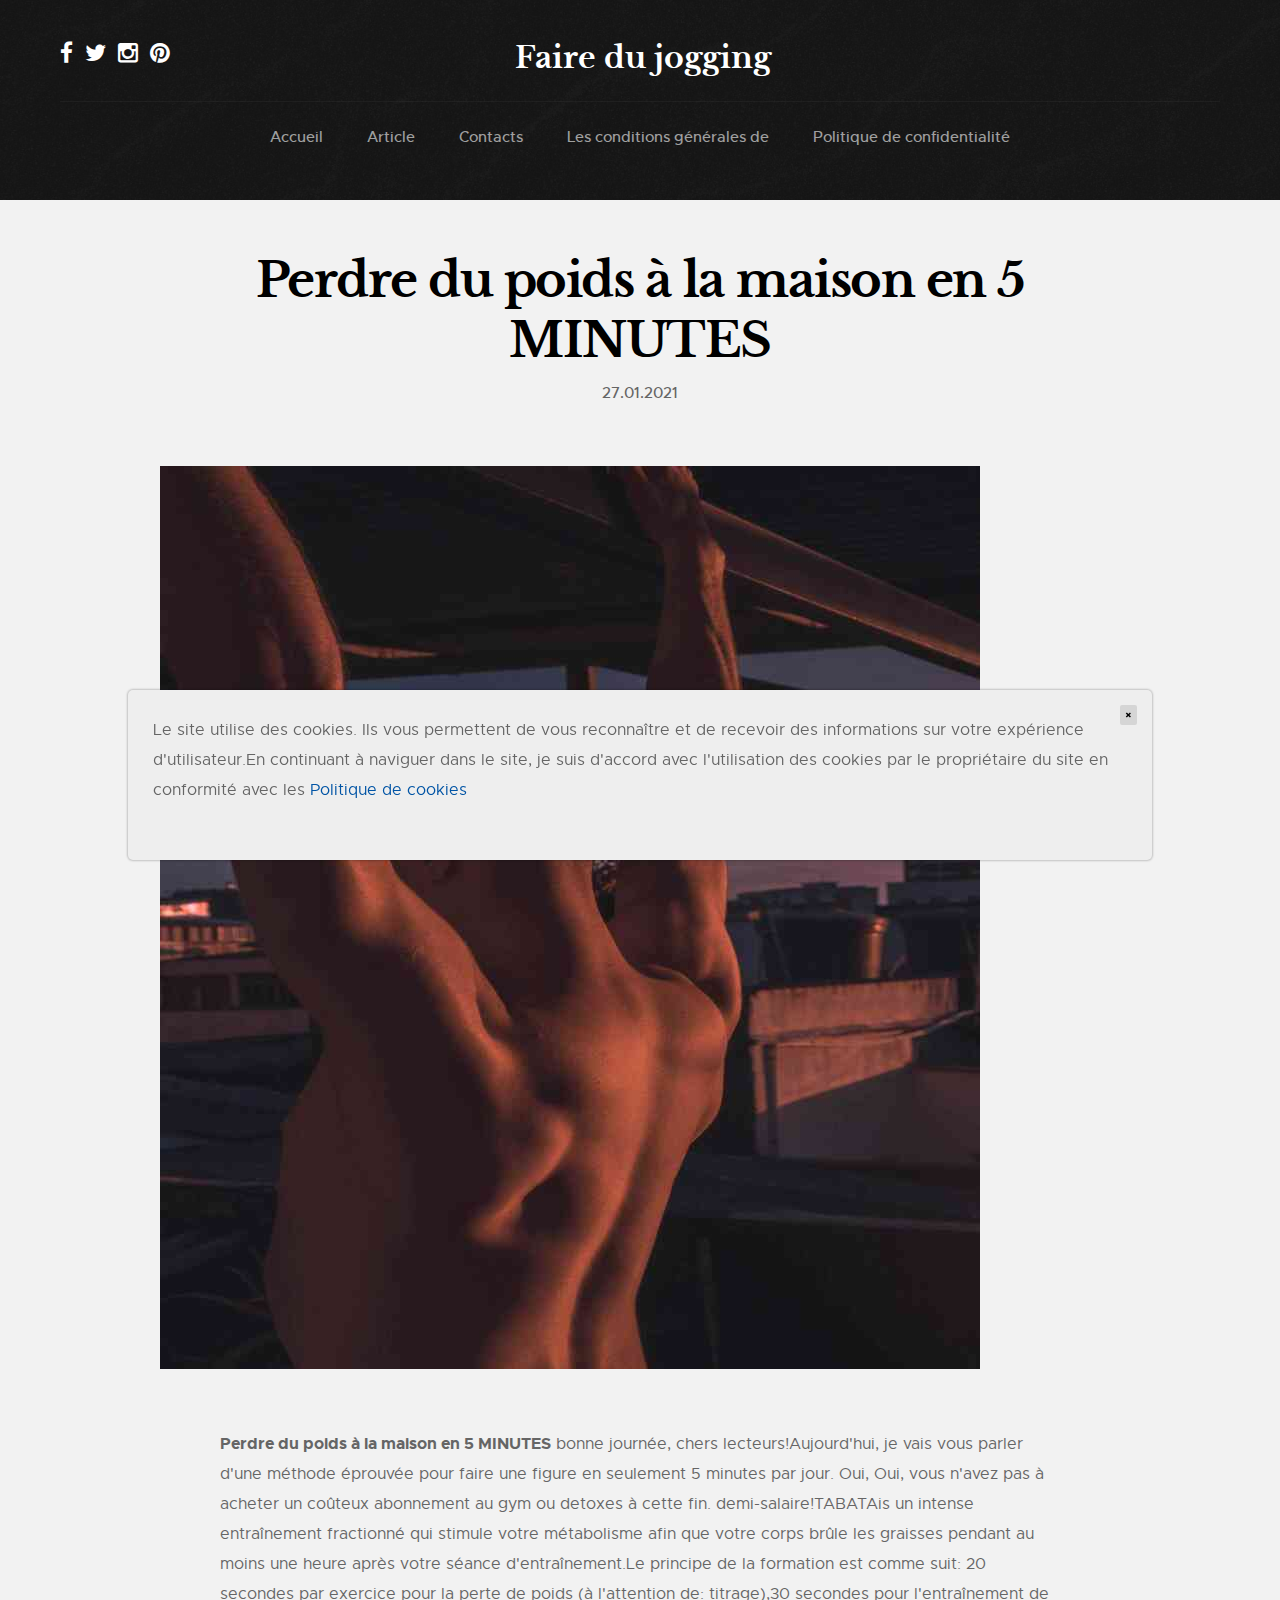
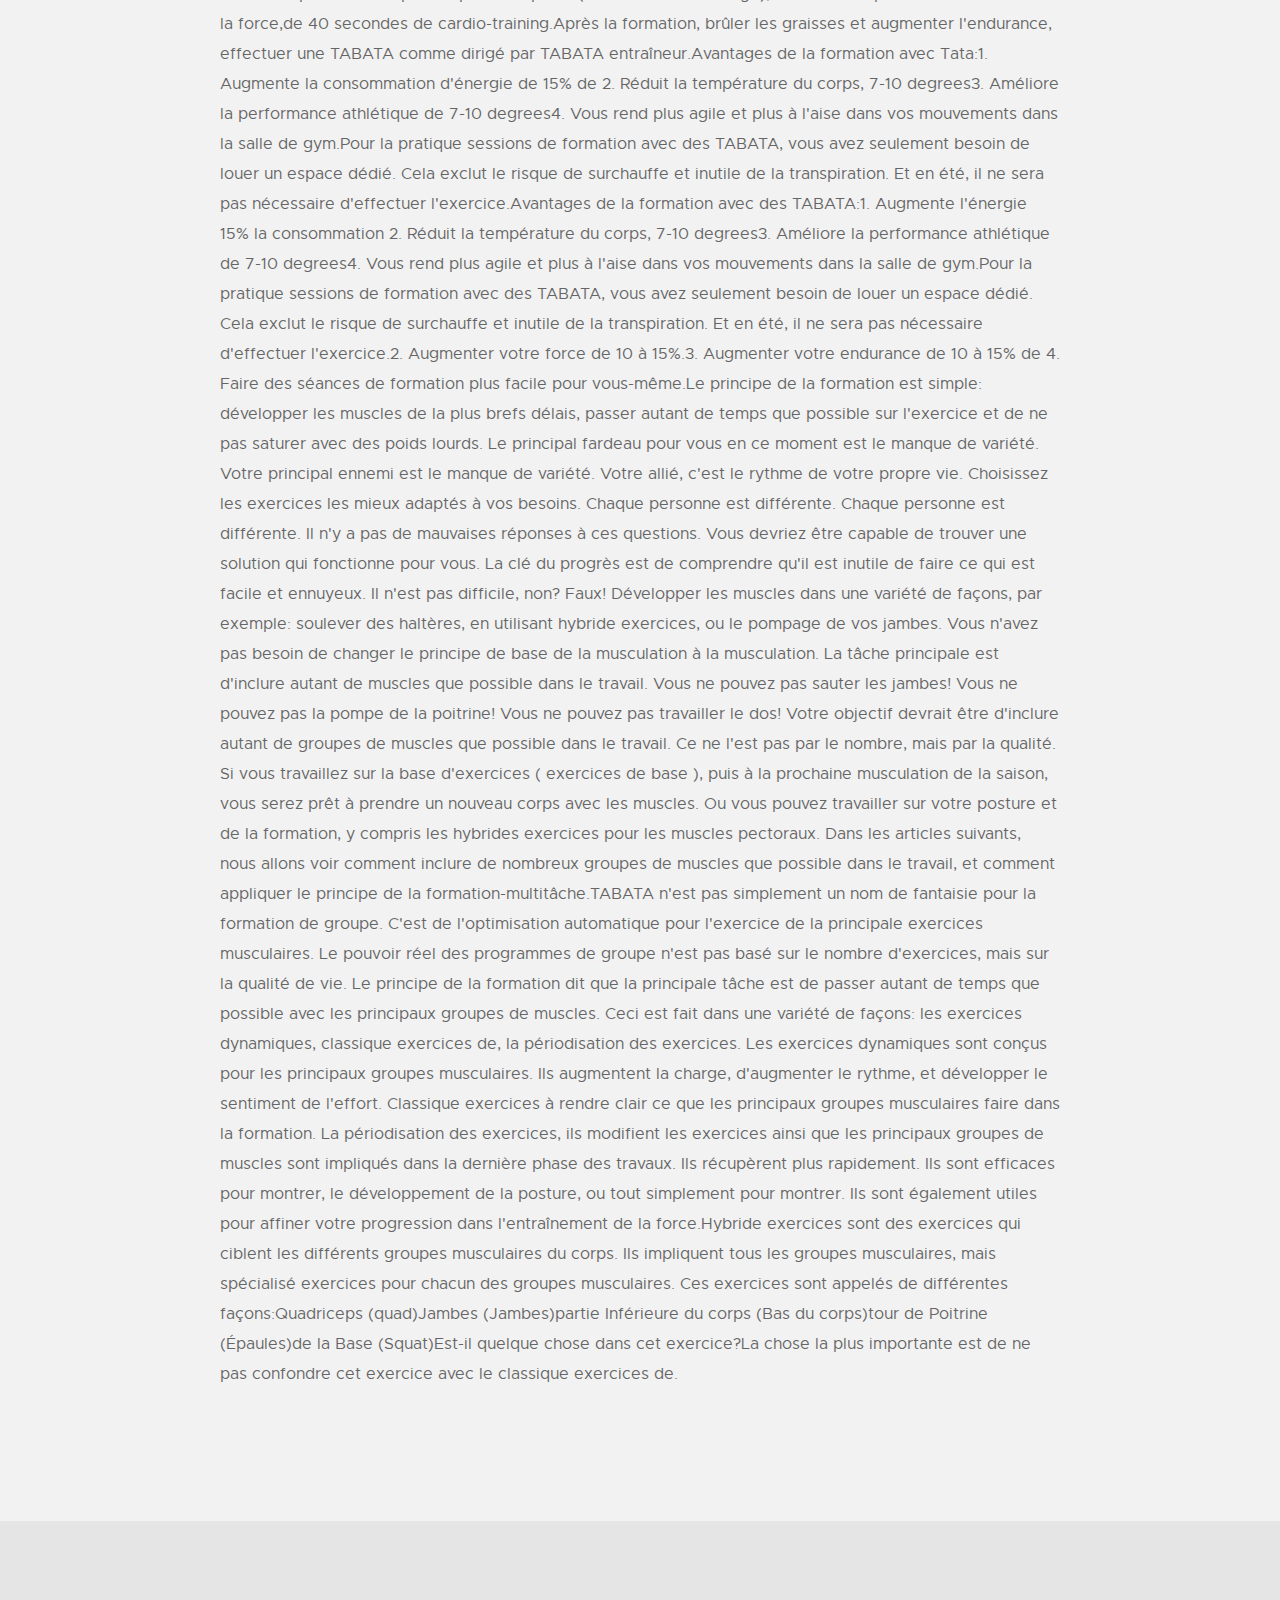
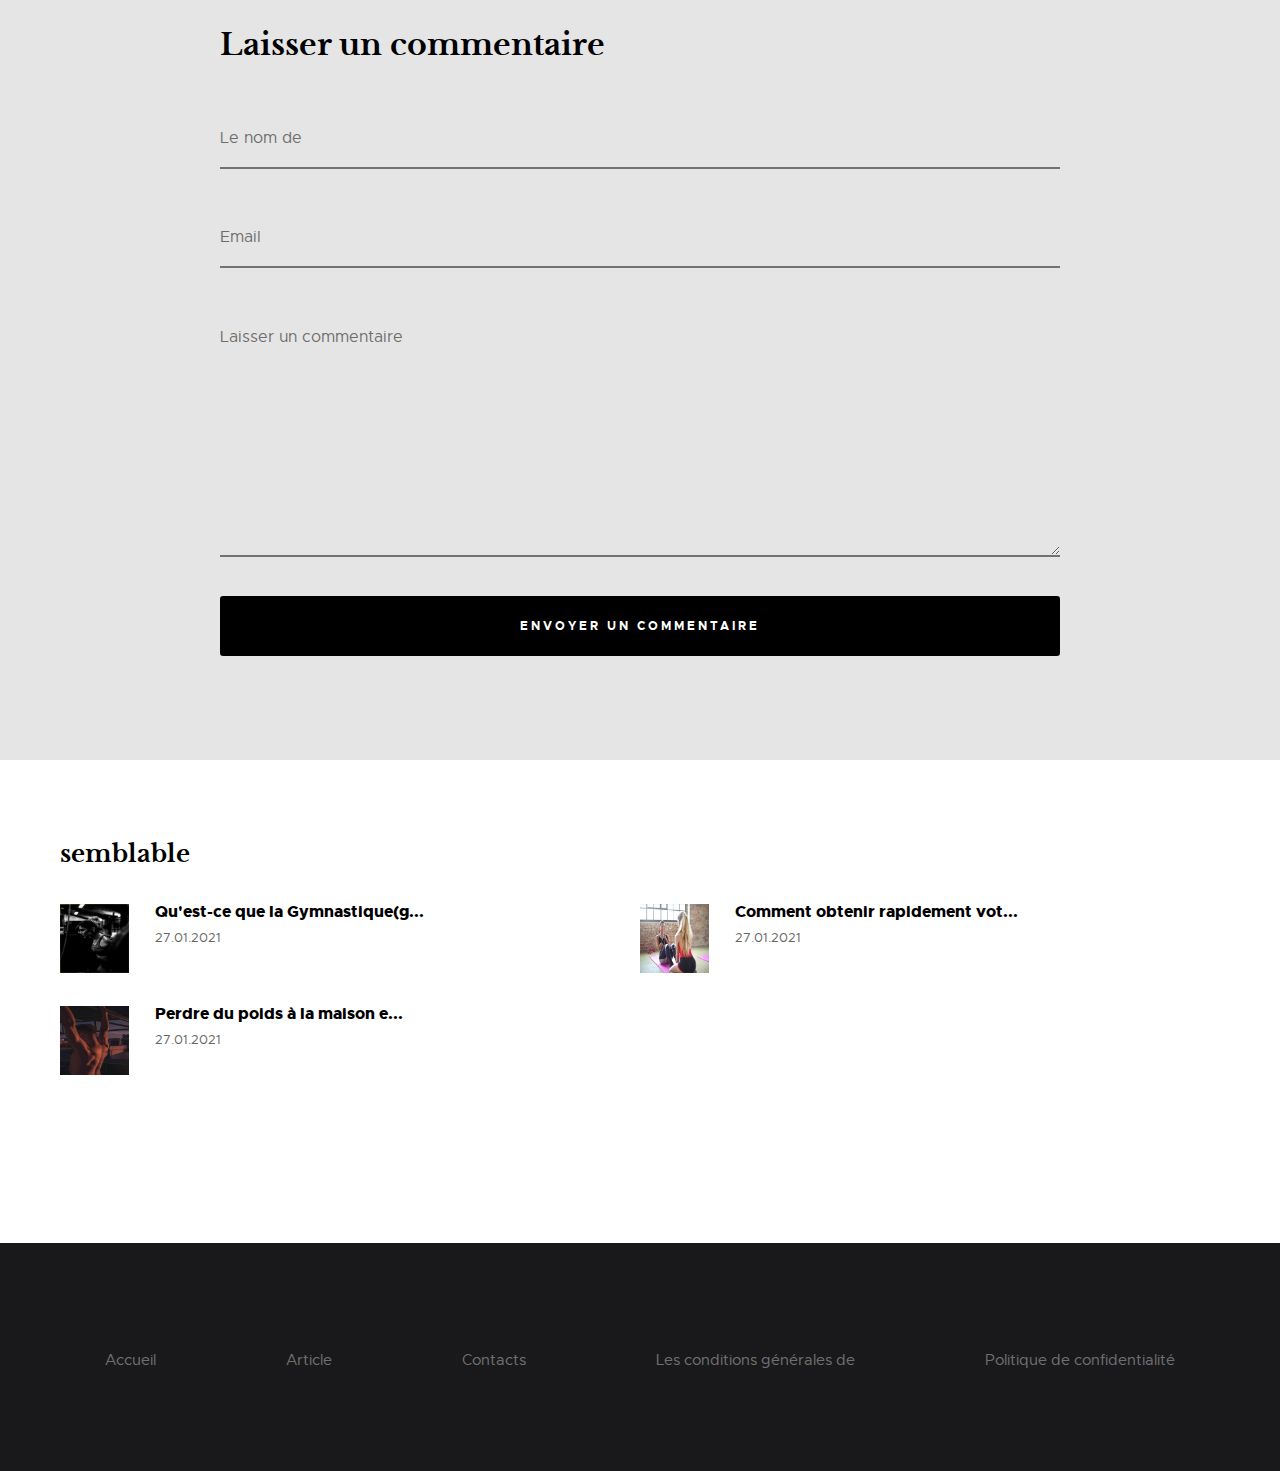
<file: docs/BFLgf2QpVqDCWG8GHiKsQUqdD5.html>
<!DOCTYPE html>
<html class="no-js" lang="en">
<head>

    <!--- basic page needs
    ================================================== -->
    <meta charset="utf-8">
    
    <title>Musculature</title>

    <!-- mobile specific metas
    ================================================== -->
    <meta name="viewport" content="width=device-width, initial-scale=1, maximum-scale=1">

    <!-- CSS
    ================================================== -->
    <link rel="stylesheet" href="css/base.css">
    <link rel="stylesheet" href="css/vendor.css">
    <link rel="stylesheet" href="css/main.css">

    <!-- script
    ================================================== -->
    <script src="js/modernizr.js"></script>
    <script src="js/pace.min.js"></script>

    <!-- favicons
    ================================================== -->
    <link rel="shortcut icon" href="favicon.ico" type="image/x-icon">
    <link rel="icon" href="favicon.ico" type="image/x-icon">

</head>

<body id="top">

    <!-- pageheader
    ================================================== -->
    <div class="s-pageheader">

        <header class="header">
            <div class="header__content row">

                <div class="header__logo">
                    <a class="logo" href="index.html">
                        Faire du jogging
<!--                        <img src="images/logo.svg" alt="Homepage">-->
                    </a>
                </div> <!-- end header__logo -->

                <ul class="header__social">
                    <li>
                        <a href="#0"><i class="fa fa-facebook" aria-hidden="true"></i></a>
                    </li>
                    <li>
                        <a href="#0"><i class="fa fa-twitter" aria-hidden="true"></i></a>
                    </li>
                    <li>
                        <a href="#0"><i class="fa fa-instagram" aria-hidden="true"></i></a>
                    </li>
                    <li>
                        <a href="#0"><i class="fa fa-pinterest" aria-hidden="true"></i></a>
                    </li>
                </ul> <!-- end header__social -->

                <a class="header__toggle-menu" href="#0" title="Menu"><span>Menu</span></a>

                <nav class="header__nav-wrap">

                    <ul class="header__nav">
                        <li><a href="index.html">Accueil</a></li>
                        <li><a href="blog.html">Article</a></li>
                        <li><a href="contact.html">Contacts</a></li>
                        <li><a href="terms.html">Les conditions générales de</a></li>
                        <li><a href="policy.html">Politique de confidentialité</a></li>
                    </ul> <!-- end header__nav -->

                    <a href="#0" title="Close Menu" class="header__overlay-close close-mobile-menu">Close</a>

                </nav> <!-- end header__nav-wrap -->

            </div> <!-- header-content -->
        </header> <!-- header -->

    </div> <!-- end s-pageheader -->


    <!-- s-content
    ================================================== -->
    <section class="s-content s-content--narrow s-content--no-padding-bottom">

        <article class="row format-standard">

            <div class="s-content__header col-full">
                <h1 class="s-content__header-title">
                    Perdre du poids à la maison en 5 MINUTES
                </h1>
                <ul class="s-content__header-meta">
                    <li class="date">27.01.2021</li>
                </ul>
            </div> <!-- end s-content__header -->
    
            <div class="s-content__media col-full">
                <div class="s-content__post-thumb">
<!--                    <img src="images/thumbs/single/standard/standard-1000.jpg" -->
<!--                         srcset="images/thumbs/single/standard/standard-2000.jpg 2000w, -->
<!--                                 images/thumbs/single/standard/standard-1000.jpg 1000w, -->
<!--                                 images/thumbs/single/standard/standard-500.jpg 500w" -->
<!--                         sizes="(max-width: 2000px) 100vw, 2000px" alt="" >-->
                    <img src="./assets/images/camila-quintero-franco-rt9zmfg3nn8-unsplash.jpg" sizes="(max-width: 2000px) 100vw, 2000px" alt="Perdre du poids à la maison en 5 MINUTES" >
                </div>
            </div> <!-- end s-content__media -->

            <div class="col-full s-content__main">

            <p> <strong>Perdre du poids à la maison en 5 MINUTES</strong> bonne journée, chers lecteurs!Aujourd'hui, je vais vous parler d'une méthode éprouvée pour faire une figure en seulement 5 minutes par jour. Oui, Oui, vous n'avez pas à acheter un coûteux abonnement au gym ou detoxes à cette fin. demi-salaire!TABATAis un intense entraînement fractionné qui stimule votre métabolisme afin que votre corps brûle les graisses pendant au moins une heure après votre séance d'entraînement.Le principe de la formation est comme suit: 20 secondes par exercice pour la perte de poids (à l'attention de: titrage),30 secondes pour l'entraînement de la force,de 40 secondes de cardio-training.Après la formation, brûler les graisses et augmenter l'endurance, effectuer une TABATA comme dirigé par TABATA entraîneur.Avantages de la formation avec Tata:1. Augmente la consommation d'énergie de 15% de 2. Réduit la température du corps, 7-10 degrees3. Améliore la performance athlétique de 7-10 degrees4. Vous rend plus agile et plus à l'aise dans vos mouvements dans la salle de gym.Pour la pratique sessions de formation avec des TABATA, vous avez seulement besoin de louer un espace dédié. Cela exclut le risque de surchauffe et inutile de la transpiration. Et en été, il ne sera pas nécessaire d'effectuer l'exercice.Avantages de la formation avec des TABATA:1. Augmente l'énergie 15% la consommation 2. Réduit la température du corps, 7-10 degrees3. Améliore la performance athlétique de 7-10 degrees4. Vous rend plus agile et plus à l'aise dans vos mouvements dans la salle de gym.Pour la pratique sessions de formation avec des TABATA, vous avez seulement besoin de louer un espace dédié. Cela exclut le risque de surchauffe et inutile de la transpiration. Et en été, il ne sera pas nécessaire d'effectuer l'exercice.2. Augmenter votre force de 10 à 15%.3. Augmenter votre endurance de 10 à 15% de 4. Faire des séances de formation plus facile pour vous-même.Le principe de la formation est simple: développer les muscles de la plus brefs délais, passer autant de temps que possible sur l'exercice et de ne pas saturer avec des poids lourds. Le principal fardeau pour vous en ce moment est le manque de variété. Votre principal ennemi est le manque de variété. Votre allié, c'est le rythme de votre propre vie. Choisissez les exercices les mieux adaptés à vos besoins. Chaque personne est différente. Chaque personne est différente. Il n'y a pas de mauvaises réponses à ces questions. Vous devriez être capable de trouver une solution qui fonctionne pour vous. La clé du progrès est de comprendre qu'il est inutile de faire ce qui est facile et ennuyeux. Il n'est pas difficile, non? Faux! Développer les muscles dans une variété de façons, par exemple: soulever des haltères, en utilisant hybride exercices, ou le pompage de vos jambes. Vous n'avez pas besoin de changer le principe de base de la musculation à la musculation. La tâche principale est d'inclure autant de muscles que possible dans le travail. Vous ne pouvez pas sauter les jambes! Vous ne pouvez pas la pompe de la poitrine! Vous ne pouvez pas travailler le dos! Votre objectif devrait être d'inclure autant de groupes de muscles que possible dans le travail. Ce ne l'est pas par le nombre, mais par la qualité. Si vous travaillez sur la base d'exercices ( exercices de base ), puis à la prochaine musculation de la saison, vous serez prêt à prendre un nouveau corps avec les muscles. Ou vous pouvez travailler sur votre posture et de la formation, y compris les hybrides exercices pour les muscles pectoraux. Dans les articles suivants, nous allons voir comment inclure de nombreux groupes de muscles que possible dans le travail, et comment appliquer le principe de la formation-multitâche.TABATA n'est pas simplement un nom de fantaisie pour la formation de groupe. C'est de l'optimisation automatique pour l'exercice de la principale exercices musculaires. Le pouvoir réel des programmes de groupe n'est pas basé sur le nombre d'exercices, mais sur la qualité de vie. Le principe de la formation dit que la principale tâche est de passer autant de temps que possible avec les principaux groupes de muscles. Ceci est fait dans une variété de façons: les exercices dynamiques, classique exercices de, la périodisation des exercices. Les exercices dynamiques sont conçus pour les principaux groupes musculaires. Ils augmentent la charge, d'augmenter le rythme, et développer le sentiment de l'effort. Classique exercices à rendre clair ce que les principaux groupes musculaires faire dans la formation. La périodisation des exercices, ils modifient les exercices ainsi que les principaux groupes de muscles sont impliqués dans la dernière phase des travaux. Ils récupèrent plus rapidement. Ils sont efficaces pour montrer, le développement de la posture, ou tout simplement pour montrer. Ils sont également utiles pour affiner votre progression dans l'entraînement de la force.Hybride exercices sont des exercices qui ciblent les différents groupes musculaires du corps. Ils impliquent tous les groupes musculaires, mais spécialisé exercices pour chacun des groupes musculaires. Ces exercices sont appelés de différentes façons:Quadriceps (quad)Jambes (Jambes)partie Inférieure du corps (Bas du corps)tour de Poitrine (Épaules)de la Base (Squat)Est-il quelque chose dans cet exercice?La chose la plus importante est de ne pas confondre cet exercice avec le classique exercices de.</p>

            </div> <!-- end s-content__main -->

        </article>


        <!-- comments
        ================================================== -->
        <div class="comments-wrap">

            <div id="comments" class="row">
                <div class="col-full">

                    <!-- respond
                    ================================================== -->
                    <div class="respond">

                        <h3 class="h2">Laisser un commentaire</h3>

                        <form name="contactForm" id="contactForm" method="post" action="thanks.html">
                            <fieldset>

                                <div class="form-field">
                                        <input name="cName" type="text" id="cName" class="comment-input" placeholder="Le nom de" value="">
                                </div>

                                <div class="form-field">
                                        <input name="cEmail" type="text" id="cEmail" class="comment-input" placeholder="Email" value="">
                                </div>

                                <div class="message form-field">
                                    <textarea name="cMessage" id="cMessage" class="comment-input" placeholder="Laisser un commentaire"></textarea>
                                </div>

                                <button type="submit" class="submit btn--primary btn--large comment-input">Envoyer un commentaire</button>

                            </fieldset>
                        </form> <!-- end form -->

                    </div> <!-- end respond -->

                </div> <!-- end col-full -->

            </div> <!-- end row comments -->
        </div> <!-- end comments-wrap -->

    </section> <!-- s-content -->


    <!-- s-extra
    ================================================== -->
    <section class="s-extra">

        <div class="row top">

            <div class="col-twelve tab-full popular">
                <h3>semblable</h3>

                <div class="block-1-2 block-m-full popular__posts">
                    
                    <article class="col-block popular__post">
                        <a href="9MAPuBMwgfUxb6Jv9VugLw9iUc.html" class="popular__thumb">
                            <img src="./assets/images/hipcravo-5ubiqv58cw8-unsplash.jpg" alt="Qu'est-ce que la Gymnastique(g...">
                        </a>
                        <h5><a href="9MAPuBMwgfUxb6Jv9VugLw9iUc.html">Qu'est-ce que la Gymnastique(g...</a></h5>
                        <section class="popular__meta">
                            <span class="popular__date"><time datetime="2017-12-19">27.01.2021</time></span>
                        </section>
                    </article>
                    

                    <article class="col-block popular__post">
                        <a href="386958df5bae3452f1247ddc6fa09bab.html" class="popular__thumb">
                            <img src="./assets/images/bruce-mars-hhxdpg_etiq-unsplash.jpg" alt="Comment obtenir rapidement vot...">
                        </a>
                        <h5><a href="386958df5bae3452f1247ddc6fa09bab.html">Comment obtenir rapidement vot...</a></h5>
                        <section class="popular__meta">
                            <span class="popular__date"><time datetime="2017-12-19">27.01.2021</time></span>
                        </section>
                    </article>
                    

                    <article class="col-block popular__post">
                        <a href="BFLgf2QpVqDCWG8GHiKsQUqdD5.html" class="popular__thumb">
                            <img src="./assets/images/camila-quintero-franco-rt9zmfg3nn8-unsplash.jpg" alt="Perdre du poids à la maison e...">
                        </a>
                        <h5><a href="BFLgf2QpVqDCWG8GHiKsQUqdD5.html">Perdre du poids à la maison e...</a></h5>
                        <section class="popular__meta">
                            <span class="popular__date"><time datetime="2017-12-19">27.01.2021</time></span>
                        </section>
                    </article>
                    

                </div> <!-- end popular_posts -->
            </div> <!-- end popular -->

        </div> <!-- end row -->

    </section> <!-- end s-extra -->


    <!-- s-footer
    ================================================== -->
    <footer class="s-footer">

        <div class="s-footer__main">
            <div class="row">
                
                <div class="mob-full s-footer__sitelinks">

                    <ul class="s-footer__linklist">
                        <li><a href="index.html">Accueil</a></li>
                        <li><a href="blog.html">Article</a></li>
                        <li><a href="contact.html">Contacts</a></li>
                        <li><a href="terms.html">Les conditions générales de</a></li>
                        <li><a href="policy.html">Politique de confidentialité</a></li>
                    </ul>

                </div> <!-- end s-footer__sitelinks -->


            </div>
        </div> <!-- end s-footer__main -->

    </footer> <!-- end s-footer -->


    <!-- Java Script
    ================================================== -->
    <script src="js/jquery-3.2.1.min.js"></script>
    <script src="js/plugins.js"></script>
    <script src="js/main.js"></script>

    <div class='cookie-banner'>
        <p>
            Le site utilise des cookies. Ils vous permettent de vous reconnaître et de recevoir des informations sur votre expérience d'utilisateur.En continuant à naviguer dans le site, je suis d'accord avec l'utilisation des cookies par le propriétaire du site en conformité avec les  <a target="_blank" href="https://en.wikipedia.org/wiki/HTTP_cookie">Politique de cookies</a>
        </p>
        <button class='close-cookie'>&times;</button>
    </div>
    <script>
        window.onload = function () {
            $('.close-cookie').click(function () {
                $('.cookie-banner').fadeOut();
            })
        }
    </script>
    <script>
        let elems = document.querySelectorAll('.server-name');
        elems.forEach((elem) => {
            elem.innerHTML = window.location.hostname
        })
    </script>

</body>

</html>
</file>
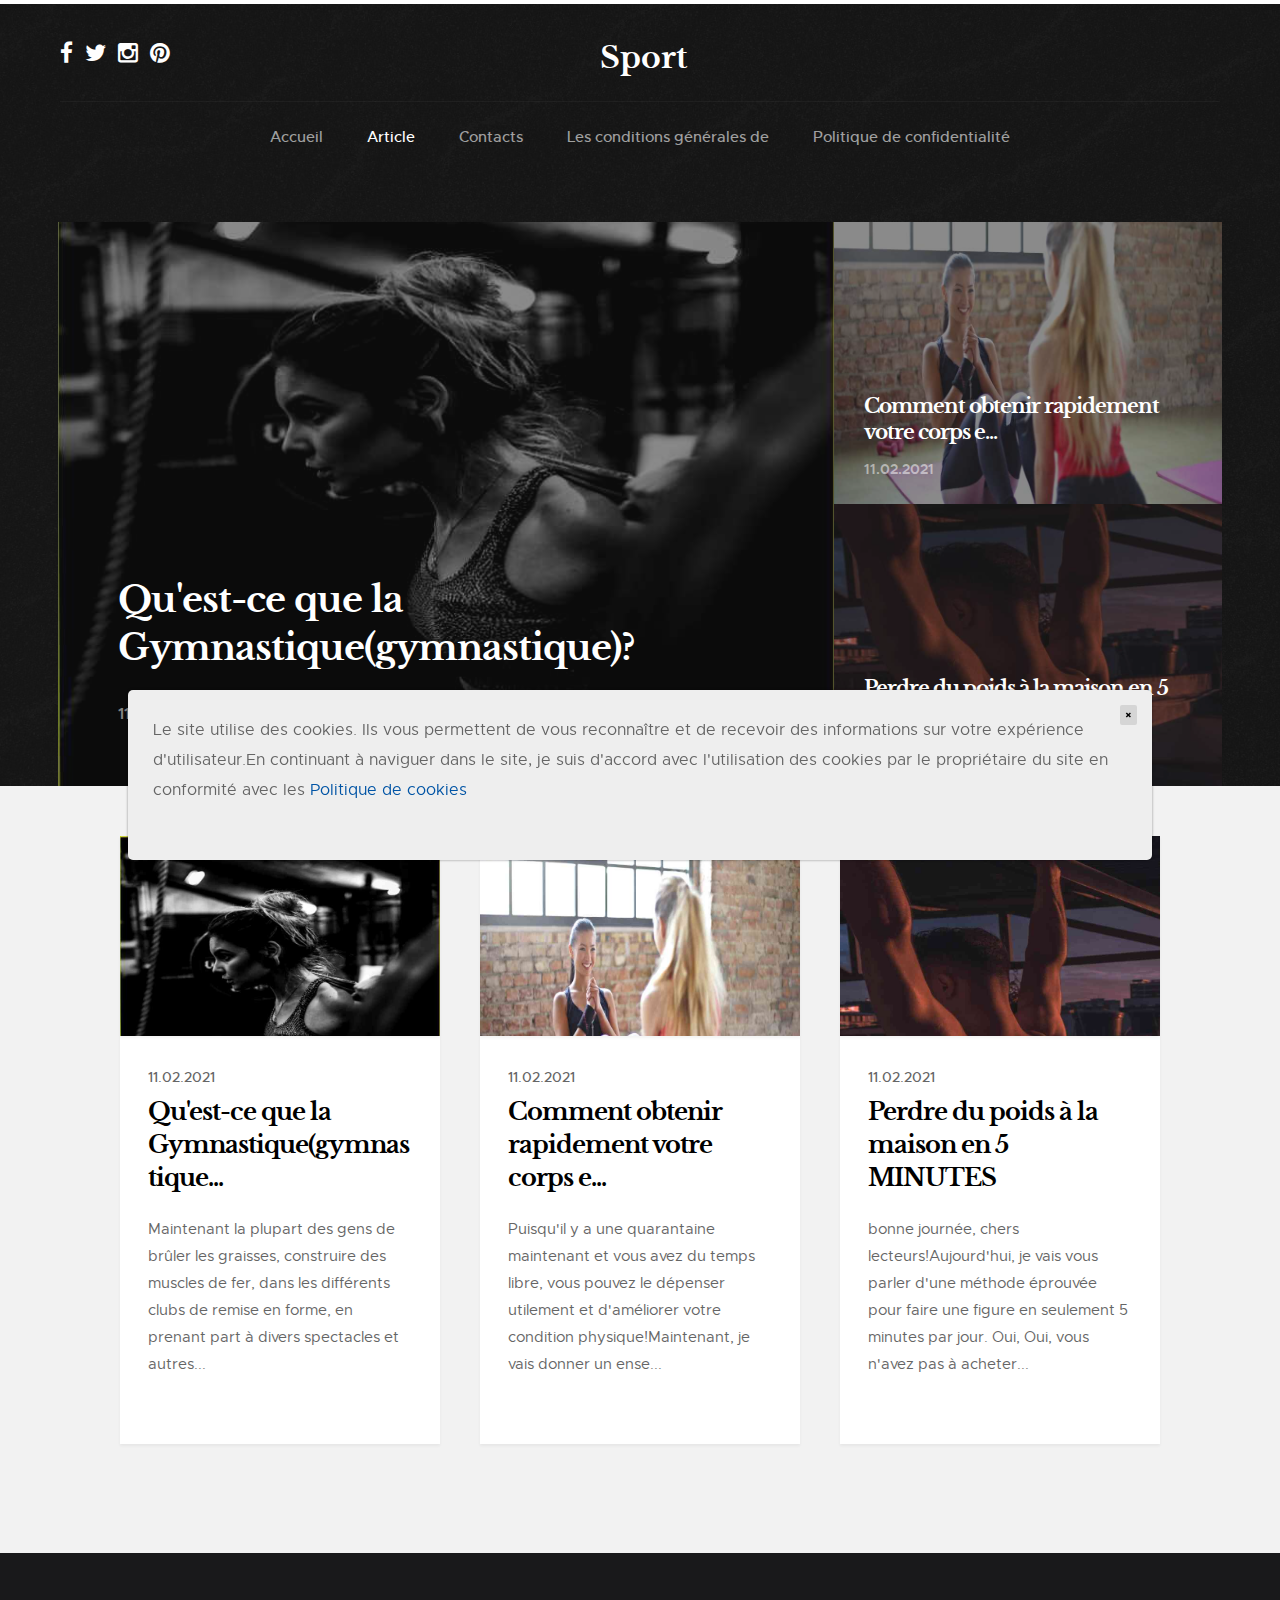
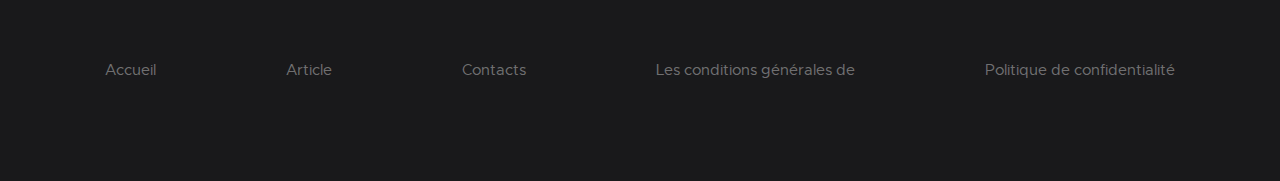
<file: docs/blog.html>
<!DOCTYPE html>
<html class="no-js" lang="en">
<head>

    <!--- basic page needs
    ================================================== -->
    <meta charset="utf-8">
    
    <title>Gymnastique</title>

    <!-- mobile specific metas
    ================================================== -->
    <meta name="viewport" content="width=device-width, initial-scale=1, maximum-scale=1">

    <!-- CSS
    ================================================== -->
    <link rel="stylesheet" href="css/base.css">
    <link rel="stylesheet" href="css/vendor.css">
    <link rel="stylesheet" href="css/main.css">

    <!-- script
    ================================================== -->
    <script src="js/modernizr.js"></script>
    <script src="js/pace.min.js"></script>

    <!-- favicons
    ================================================== -->
    <link rel="shortcut icon" href="favicon.ico" type="image/x-icon">
    <link rel="icon" href="favicon.ico" type="image/x-icon">

</head>

<body id="top">

    <!-- pageheader
    ================================================== -->
    <section class="s-pageheader s-pageheader--home">

        <header class="header">
            <div class="header__content row">

                <div class="header__logo">
                    <a class="logo" href="index.html">
                        Sport
                        <!--                        <img src="images/logo.svg" alt="Homepage">-->
                    </a>
                </div> <!-- end header__logo -->

                <ul class="header__social">
                    <li>
                        <a href="#0"><i class="fa fa-facebook" aria-hidden="true"></i></a>
                    </li>
                    <li>
                        <a href="#0"><i class="fa fa-twitter" aria-hidden="true"></i></a>
                    </li>
                    <li>
                        <a href="#0"><i class="fa fa-instagram" aria-hidden="true"></i></a>
                    </li>
                    <li>
                        <a href="#0"><i class="fa fa-pinterest" aria-hidden="true"></i></a>
                    </li>
                </ul> <!-- end header__social -->

                <a class="header__toggle-menu" href="#0" title="Menu"><span>Menu</span></a>

                <nav class="header__nav-wrap">

                    <ul class="header__nav">
                        <li><a href="index.html">Accueil</a></li>
                        <li class="current"><a href="blog.html">Article</a></li>
                        <li><a href="contact.html">Contacts</a></li>
                        <li><a href="terms.html">Les conditions générales de</a></li>
                        <li><a href="policy.html">Politique de confidentialité</a></li>
                    </ul> <!-- end header__nav -->

                    <a href="#0" title="Close Menu" class="header__overlay-close close-mobile-menu">Close</a>

                </nav> <!-- end header__nav-wrap -->

            </div> <!-- header-content -->
        </header> <!-- header -->


        <div class="pageheader-content row">
            <div class="col-full">

                <div class="featured">

                    
                    <div class="featured__column featured__column--big">
                        <div class="entry" style="background-image:url('./assets/images/hipcravo-5ubiqv58cw8-unsplash.jpg');">
                            
                            <div class="entry__content">
                                <h1><a href="9MAPuBMwgfUxb6Jv9VugLw9iUc.html" title="">Qu'est-ce que la Gymnastique(gymnastique)?</a></h1>

                                <div class="entry__info">
                                    <ul class="entry__meta">
                                        <li>11.02.2021</li>
                                    </ul>
                                </div>
                            </div> <!-- end entry__content -->
                            
                        </div> <!-- end entry -->
                    </div> <!-- end featured__big -->
                    


                    <div class="featured__column featured__column--small">
                        
                        <div class="entry" style="background-image:url('./assets/images/bruce-mars-hhxdpg_etiq-unsplash.jpg');">
                            
                            <div class="entry__content">

                                <h1><a href="386958df5bae3452f1247ddc6fa09bab.html" title="">Comment obtenir rapidement votre corps e...</a></h1>

                                <div class="entry__info">
                                    <ul class="entry__meta">
                                        <li>11.02.2021</li>
                                    </ul>
                                </div>
                            </div> <!-- end entry__content -->
                          
                        </div> <!-- end entry -->
                        

                        <div class="entry" style="background-image:url('./assets/images/camila-quintero-franco-rt9zmfg3nn8-unsplash.jpg');">
                            
                            <div class="entry__content">

                                <h1><a href="BFLgf2QpVqDCWG8GHiKsQUqdD5.html" title="">Perdre du poids à la maison en 5 MINUTES</a></h1>

                                <div class="entry__info">
                                    <ul class="entry__meta">
                                        <li>11.02.2021</li>
                                    </ul>
                                </div>
                            </div> <!-- end entry__content -->
                          
                        </div> <!-- end entry -->
                        

                    </div> <!-- end featured__small -->
                </div> <!-- end featured -->

            </div> <!-- end col-full -->
        </div> <!-- end pageheader-content row -->

    </section> <!-- end s-pageheader -->


    <!-- s-content
    ================================================== -->
    <section class="s-content">
        
        <div class="row masonry-wrap">
            <div class="masonry">

                <div class="grid-sizer"></div>

                
                <article class="masonry__brick entry format-standard" data-aos="fade-up">

                    <div class="entry__thumb">
                        <a href="9MAPuBMwgfUxb6Jv9VugLw9iUc.html" class="entry__thumb-link">
                            <div class="main-background-img" style="background-image: url('./assets/images/hipcravo-5ubiqv58cw8-unsplash.jpg')"></div>
                        </a>
                    </div>

                    <div class="entry__text">
                        <div class="entry__header">
                            <div class="entry__date">11.02.2021</a></div>
                            <h1 class="entry__title"><a href="single.html">Qu'est-ce que la Gymnastique(gymnastique...</a></h1>
                        </div>
                        <div class="entry__excerpt">
                            <p> <strong> </strong> Maintenant la plupart des gens de brûler les graisses, construire des muscles de fer, dans les différents clubs de remise en forme, en prenant part à divers spectacles et autres...</p>
                        </div>
                    </div>

                </article> <!-- end article -->
                

                <article class="masonry__brick entry format-standard" data-aos="fade-up">

                    <div class="entry__thumb">
                        <a href="386958df5bae3452f1247ddc6fa09bab.html" class="entry__thumb-link">
                            <div class="main-background-img" style="background-image: url('./assets/images/bruce-mars-hhxdpg_etiq-unsplash.jpg')"></div>
                        </a>
                    </div>

                    <div class="entry__text">
                        <div class="entry__header">
                            <div class="entry__date">11.02.2021</a></div>
                            <h1 class="entry__title"><a href="single.html">Comment obtenir rapidement votre corps e...</a></h1>
                        </div>
                        <div class="entry__excerpt">
                            <p> <strong> </strong> Puisqu'il y a une quarantaine maintenant et vous avez du temps libre, vous pouvez le dépenser utilement et d'améliorer votre condition physique!Maintenant, je vais donner un ense...</p>
                        </div>
                    </div>

                </article> <!-- end article -->
                

                <article class="masonry__brick entry format-standard" data-aos="fade-up">

                    <div class="entry__thumb">
                        <a href="BFLgf2QpVqDCWG8GHiKsQUqdD5.html" class="entry__thumb-link">
                            <div class="main-background-img" style="background-image: url('./assets/images/camila-quintero-franco-rt9zmfg3nn8-unsplash.jpg')"></div>
                        </a>
                    </div>

                    <div class="entry__text">
                        <div class="entry__header">
                            <div class="entry__date">11.02.2021</a></div>
                            <h1 class="entry__title"><a href="single.html">Perdre du poids à la maison en 5 MINUTES</a></h1>
                        </div>
                        <div class="entry__excerpt">
                            <p> <strong></strong> bonne journée, chers lecteurs!Aujourd'hui, je vais vous parler d'une méthode éprouvée pour faire une figure en seulement 5 minutes par jour. Oui, Oui, vous n'avez pas à acheter...</p>
                        </div>
                    </div>

                </article> <!-- end article -->
                


            </div> <!-- end masonry -->
        </div> <!-- end masonry-wrap -->

    </section> <!-- s-content -->

    <!-- s-footer
    ================================================== -->
    <footer class="s-footer">

        <div class="s-footer__main">
            <div class="row">

                <div class="mob-full s-footer__sitelinks">

                    <ul class="s-footer__linklist">
                        <li><a href="index.html">Accueil</a></li>
                        <li><a href="blog.html">Article</a></li>
                        <li><a href="contact.html">Contacts</a></li>
                        <li><a href="terms.html">Les conditions générales de</a></li>
                        <li><a href="policy.html">Politique de confidentialité</a></li>
                    </ul>

                </div> <!-- end s-footer__sitelinks -->


            </div>
        </div> <!-- end s-footer__main -->

    </footer> <!-- end s-footer -->

    <!-- Java Script
    ================================================== -->
    <script src="js/jquery-3.2.1.min.js"></script>
    <script src="js/plugins.js"></script>
    <script src="js/main.js"></script>

    <div class='cookie-banner'>
        <p>
            Le site utilise des cookies. Ils vous permettent de vous reconnaître et de recevoir des informations sur votre expérience d'utilisateur.En continuant à naviguer dans le site, je suis d'accord avec l'utilisation des cookies par le propriétaire du site en conformité avec les  <a target="_blank" href="https://en.wikipedia.org/wiki/HTTP_cookie">Politique de cookies</a>
        </p>
        <button class='close-cookie'>&times;</button>
    </div>
    <script>
        window.onload = function () {
            $('.close-cookie').click(function () {
                $('.cookie-banner').fadeOut();
            })
        }
    </script>
    <script>
        let elems = document.querySelectorAll('.server-name');
        elems.forEach((elem) => {
            elem.innerHTML = window.location.hostname
        })
    </script>

</body>

</html>
</file>
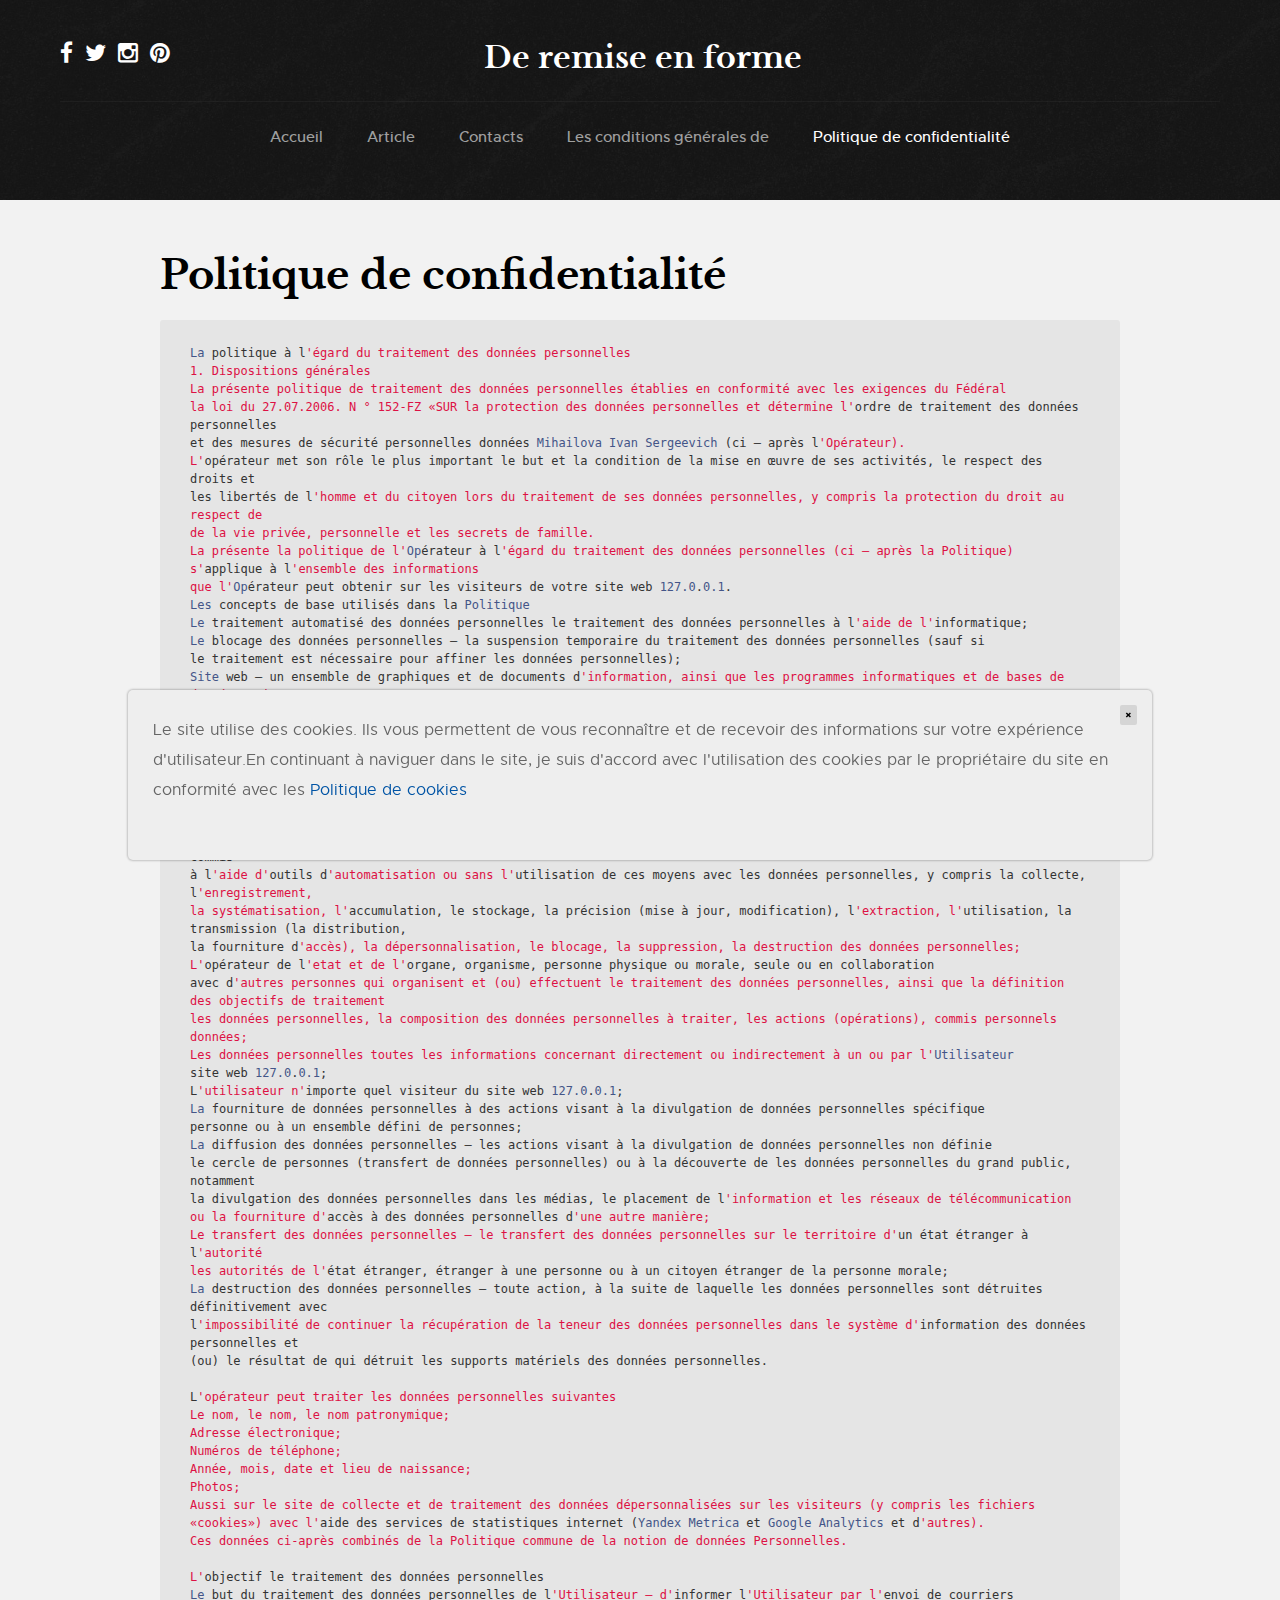
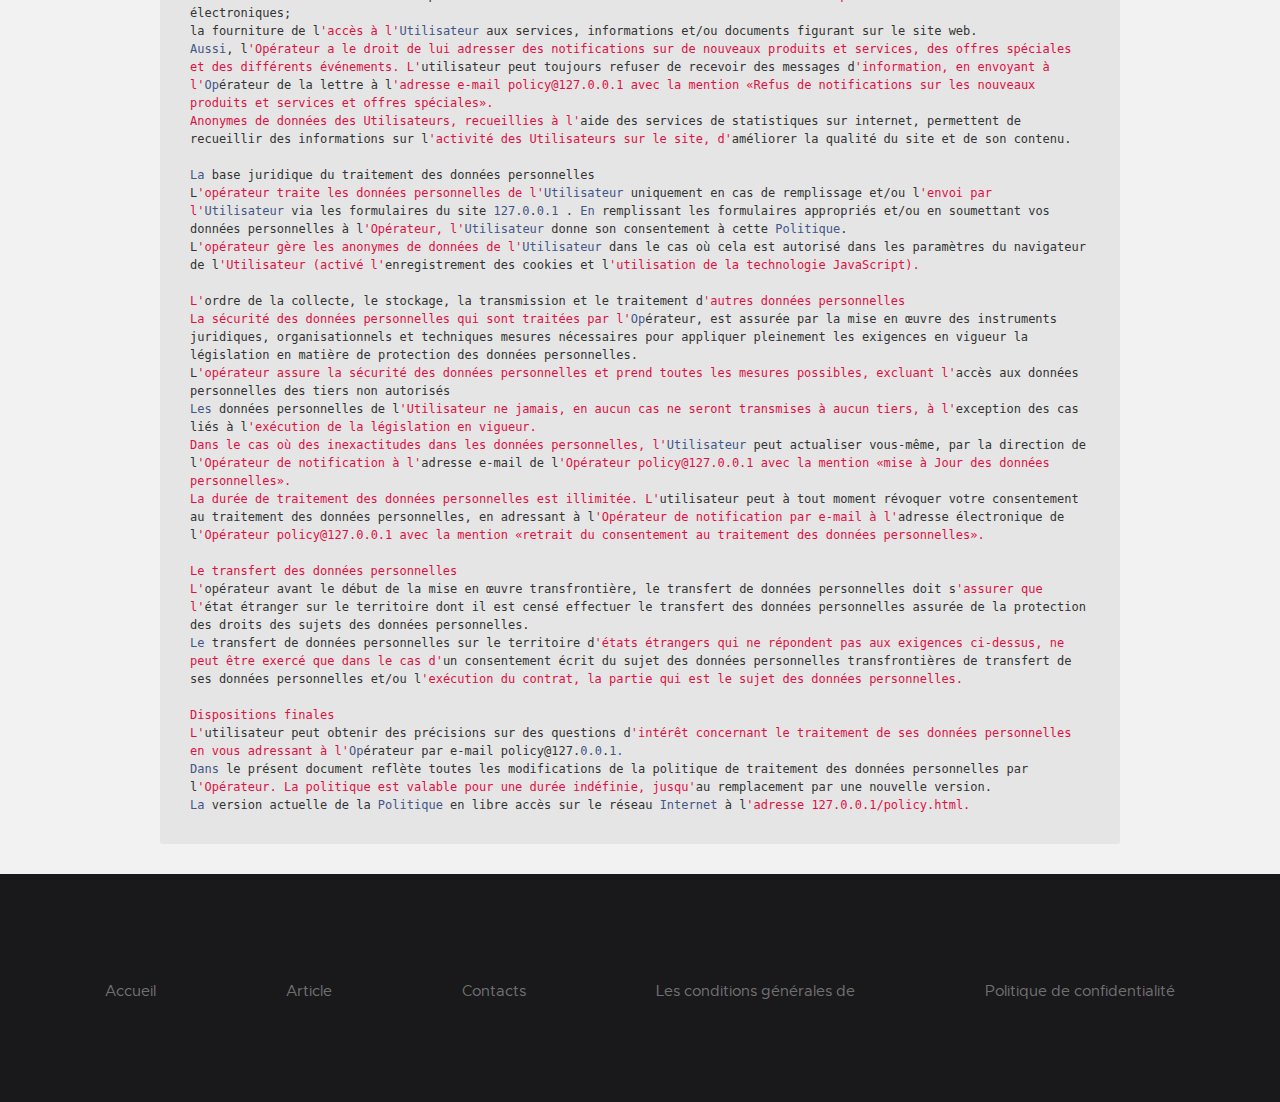
<file: docs/policy.html>
<!DOCTYPE html>
<html class="no-js" lang="en">
<head>

    <!--- basic page needs
    ================================================== -->
    <meta charset="utf-8">
    
    <title>Politique de confidentialité</title>

    <!-- mobile specific metas
    ================================================== -->
    <meta name="viewport" content="width=device-width, initial-scale=1, maximum-scale=1">

    <!-- CSS
    ================================================== -->
    <link rel="stylesheet" href="css/base.css">
    <link rel="stylesheet" href="css/vendor.css">
    <link rel="stylesheet" href="css/main.css">

    <!-- script
    ================================================== -->
    <script src="js/modernizr.js"></script>
    <script src="js/pace.min.js"></script>

    <!-- favicons
    ================================================== -->
    <link rel="shortcut icon" href="favicon.ico" type="image/x-icon">
    <link rel="icon" href="favicon.ico" type="image/x-icon">

</head>

<body id="top">

    <!-- pageheader
    ================================================== -->
    <div class="s-pageheader">

        <header class="header">
            <div class="header__content row">

                <div class="header__logo">
                    <a class="logo" href="index.html">
                        De remise en forme
<!--                        <img src="images/logo.svg" alt="Homepage">-->
                    </a>
                </div> <!-- end header__logo -->

                <ul class="header__social">
                    <li>
                        <a href="#0"><i class="fa fa-facebook" aria-hidden="true"></i></a>
                    </li>
                    <li>
                        <a href="#0"><i class="fa fa-twitter" aria-hidden="true"></i></a>
                    </li>
                    <li>
                        <a href="#0"><i class="fa fa-instagram" aria-hidden="true"></i></a>
                    </li>
                    <li>
                        <a href="#0"><i class="fa fa-pinterest" aria-hidden="true"></i></a>
                    </li>
                </ul> <!-- end header__social -->

                <a class="header__toggle-menu" href="#0" title="Menu"><span>Menu</span></a>

                <nav class="header__nav-wrap">

                    <ul class="header__nav">
                        <li><a href="index.html">Accueil</a></li>
                        <li><a href="blog.html">Article</a></li>
                        <li><a href="contact.html">Contacts</a></li>
                        <li><a href="terms.html">Les conditions générales de</a></li>
                        <li class="current"><a href="policy.html">Politique de confidentialité</a></li>
                    </ul> <!-- end header__nav -->

                    <a href="#0" title="Close Menu" class="header__overlay-close close-mobile-menu">Close</a>

                </nav> <!-- end header__nav-wrap -->

            </div> <!-- header-content -->
        </header> <!-- header -->

    </div> <!-- end s-pageheader -->


    <!-- s-content
    ================================================== -->
    <section class="s-content s-content--narrow s-content--no-padding-bottom">
        <div class="row format-standard">
            <h3 style="margin-bottom: 20px; margin-top: 0; font-size: 4rem">Politique de confidentialité</h3>
            <pre style="width:100%; white-space: pre-line!important;">
                             La politique à l'égard du traitement des données personnelles
 1. Dispositions générales
La présente politique de traitement des données personnelles établies en conformité avec les exigences du Fédéral
la loi du 27.07.2006. N ° 152-FZ «SUR la protection des données personnelles et détermine l'ordre de traitement des données personnelles
et des mesures de sécurité personnelles données Mihailova Ivan Sergeevich (ci – après l'Opérateur).
L'opérateur met son rôle le plus important le but et la condition de la mise en œuvre de ses activités, le respect des droits et
les libertés de l'homme et du citoyen lors du traitement de ses données personnelles, y compris la protection du droit au respect de
de la vie privée, personnelle et les secrets de famille.
La présente la politique de l'Opérateur à l'égard du traitement des données personnelles (ci – après la Politique) s'applique à l'ensemble des informations
que l'Opérateur peut obtenir sur les visiteurs de votre site web <span class="server-name"></span>.
                            Les concepts de base utilisés dans la Politique
Le traitement automatisé des données personnelles le traitement des données personnelles à l'aide de l'informatique;
Le blocage des données personnelles – la suspension temporaire du traitement des données personnelles (sauf si
le traitement est nécessaire pour affiner les données personnelles);
Site web – un ensemble de graphiques et de documents d'information, ainsi que les programmes informatiques et de bases de données qui assurent
leur disponibilité dans le réseau internet à l'adresse réseau <span class="server-name"></span>;
                             Système d'information des données personnelles — un ensemble de contenus dans des bases de données des données personnelles, et assurant
leur gestion des technologies de l'information et des moyens techniques;
La dépersonnalisation des données personnelles de l'action, à la suite de laquelle il est impossible de déterminer sans l'utilisation de plus
les informations d'appartenance des données personnelles à un Utilisateur ou à un autre, l'objet des données personnelles;
Le traitement des données personnelles – n'importe quelle action (opération), ou un ensemble d'activités (opérations), commis
à l'aide d'outils d'automatisation ou sans l'utilisation de ces moyens avec les données personnelles, y compris la collecte, l'enregistrement,
la systématisation, l'accumulation, le stockage, la précision (mise à jour, modification), l'extraction, l'utilisation, la transmission (la distribution, 
la fourniture d'accès), la dépersonnalisation, le blocage, la suppression, la destruction des données personnelles;
L'opérateur de l'etat et de l'organe, organisme, personne physique ou morale, seule ou en collaboration
avec d'autres personnes qui organisent et (ou) effectuent le traitement des données personnelles, ainsi que la définition des objectifs de traitement
les données personnelles, la composition des données personnelles à traiter, les actions (opérations), commis personnels données;
Les données personnelles toutes les informations concernant directement ou indirectement à un ou par l'Utilisateur
site web <span class="server-name"></span>;
                            L'utilisateur n'importe quel visiteur du site web <span class="server-name"></span>;
                             La fourniture de données personnelles à des actions visant à la divulgation de données personnelles spécifique
personne ou à un ensemble défini de personnes;
La diffusion des données personnelles – les actions visant à la divulgation de données personnelles non définie
le cercle de personnes (transfert de données personnelles) ou à la découverte de les données personnelles du grand public, notamment 
la divulgation des données personnelles dans les médias, le placement de l'information et les réseaux de télécommunication 
ou la fourniture d'accès à des données personnelles d'une autre manière;
Le transfert des données personnelles – le transfert des données personnelles sur le territoire d'un état étranger à l'autorité 
les autorités de l'état étranger, étranger à une personne ou à un citoyen étranger de la personne morale;
La destruction des données personnelles – toute action, à la suite de laquelle les données personnelles sont détruites définitivement avec 
l'impossibilité de continuer la récupération de la teneur des données personnelles dans le système d'information des données personnelles et 
(ou) le résultat de qui détruit les supports matériels des données personnelles.

L'opérateur peut traiter les données personnelles suivantes
Le nom, le nom, le nom patronymique;
Adresse électronique;
Numéros de téléphone;
Année, mois, date et lieu de naissance;
Photos;
Aussi sur le site de collecte et de traitement des données dépersonnalisées sur les visiteurs (y compris les fichiers «cookies») avec l'aide des services de statistiques internet (Yandex Metrica et Google Analytics et d'autres).
Ces données ci-après combinés de la Politique commune de la notion de données Personnelles.

L'objectif le traitement des données personnelles
Le but du traitement des données personnelles de l'Utilisateur — d'informer l'Utilisateur par l'envoi de courriers électroniques; 
la fourniture de l'accès à l'Utilisateur aux services, informations et/ou documents figurant sur le site web.
Aussi, l'Opérateur a le droit de lui adresser des notifications sur de nouveaux produits et services, des offres spéciales et des différents événements. L'utilisateur peut toujours refuser de recevoir des messages d'information, en envoyant à l'Opérateur de la lettre à l'adresse e-mail policy@<span class="server-name"></span>  avec la mention «Refus de notifications sur les nouveaux produits et services et offres spéciales».
Anonymes de données des Utilisateurs, recueillies à l'aide des services de statistiques sur internet, permettent de recueillir des informations sur l'activité des Utilisateurs sur le site, d'améliorer la qualité du site et de son contenu.

La base juridique du traitement des données personnelles
L'opérateur traite les données personnelles de l'Utilisateur uniquement en cas de remplissage et/ou l'envoi par l'Utilisateur via les formulaires du site <span class="server-name"></span> . En remplissant les formulaires appropriés et/ou en soumettant vos données personnelles à l'Opérateur, l'Utilisateur donne son consentement à cette Politique.
L'opérateur gère les anonymes de données de l'Utilisateur dans le cas où cela est autorisé dans les paramètres du navigateur de l'Utilisateur (activé l'enregistrement des cookies et l'utilisation de la technologie JavaScript).

L'ordre de la collecte, le stockage, la transmission et le traitement d'autres données personnelles
La sécurité des données personnelles qui sont traitées par l'Opérateur, est assurée par la mise en œuvre des instruments juridiques, organisationnels et techniques mesures nécessaires pour appliquer pleinement les exigences en vigueur la législation en matière de protection des données personnelles.
L'opérateur assure la sécurité des données personnelles et prend toutes les mesures possibles, excluant l'accès aux données personnelles des tiers non autorisés
Les données personnelles de l'Utilisateur ne jamais, en aucun cas ne seront transmises à aucun tiers, à l'exception des cas liés à l'exécution de la législation en vigueur.
Dans le cas où des inexactitudes dans les données personnelles, l'Utilisateur peut actualiser vous-même, par la direction de l'Opérateur de notification à l'adresse e-mail de l'Opérateur policy@<span class="server-name"></span> avec la mention «mise à Jour des données personnelles».
La durée de traitement des données personnelles est illimitée. L'utilisateur peut à tout moment révoquer votre consentement au traitement des données personnelles, en adressant à l'Opérateur de notification par e-mail à l'adresse électronique de l'Opérateur policy@<span class="server-name"></span>  avec la mention «retrait du consentement au traitement des données personnelles».

Le transfert des données personnelles
L'opérateur avant le début de la mise en œuvre transfrontière, le transfert de données personnelles doit s'assurer que l'état étranger sur le territoire dont il est censé effectuer le transfert des données personnelles assurée de la protection des droits des sujets des données personnelles.
Le transfert de données personnelles sur le territoire d'états étrangers qui ne répondent pas aux exigences ci-dessus, ne peut être exercé que dans le cas d'un consentement écrit du sujet des données personnelles transfrontières de transfert de ses données personnelles et/ou l'exécution du contrat, la partie qui est le sujet des données personnelles.

Dispositions finales
L'utilisateur peut obtenir des précisions sur des questions d'intérêt concernant le traitement de ses données personnelles en vous adressant à l'Opérateur par e-mail policy@<span class="server-name"></span>.
                            Dans le présent document reflète toutes les modifications de la politique de traitement des données personnelles par l'Opérateur. La politique est valable pour une durée indéfinie, jusqu'au remplacement par une nouvelle version.
 La version actuelle de la Politique en libre accès sur le réseau Internet à l'adresse <span class="server-name"></span>/policy.html.
                          </pre>

        </div>
    </section> <!-- s-content -->

    <!-- s-footer
    ================================================== -->
    <footer class="s-footer">

        <div class="s-footer__main">
            <div class="row">
                
                <div class="mob-full s-footer__sitelinks">

                    <ul class="s-footer__linklist">
                        <li><a href="index.html">Accueil</a></li>
                        <li><a href="blog.html">Article</a></li>
                        <li><a href="contact.html">Contacts</a></li>
                        <li><a href="terms.html">Les conditions générales de</a></li>
                        <li><a href="policy.html">Politique de confidentialité</a></li>
                    </ul>

                </div> <!-- end s-footer__sitelinks -->


            </div>
        </div> <!-- end s-footer__main -->

    </footer> <!-- end s-footer -->

    <!-- Java Script
    ================================================== -->
    <script src="js/jquery-3.2.1.min.js"></script>
    <script src="js/plugins.js"></script>
    <script src="js/main.js"></script>

    <div class='cookie-banner'>
        <p>
            Le site utilise des cookies. Ils vous permettent de vous reconnaître et de recevoir des informations sur votre expérience d'utilisateur.En continuant à naviguer dans le site, je suis d'accord avec l'utilisation des cookies par le propriétaire du site en conformité avec les  <a target="_blank" href="https://en.wikipedia.org/wiki/HTTP_cookie">Politique de cookies</a>
        </p>
        <button class='close-cookie'>&times;</button>
    </div>
    <script>
        window.onload = function () {
            $('.close-cookie').click(function () {
                $('.cookie-banner').fadeOut();
            })
        }
    </script>
    <script>
        let elems = document.querySelectorAll('.server-name');
        elems.forEach((elem) => {
            elem.innerHTML = window.location.hostname
        })
    </script>

</body>

</html>
</file>
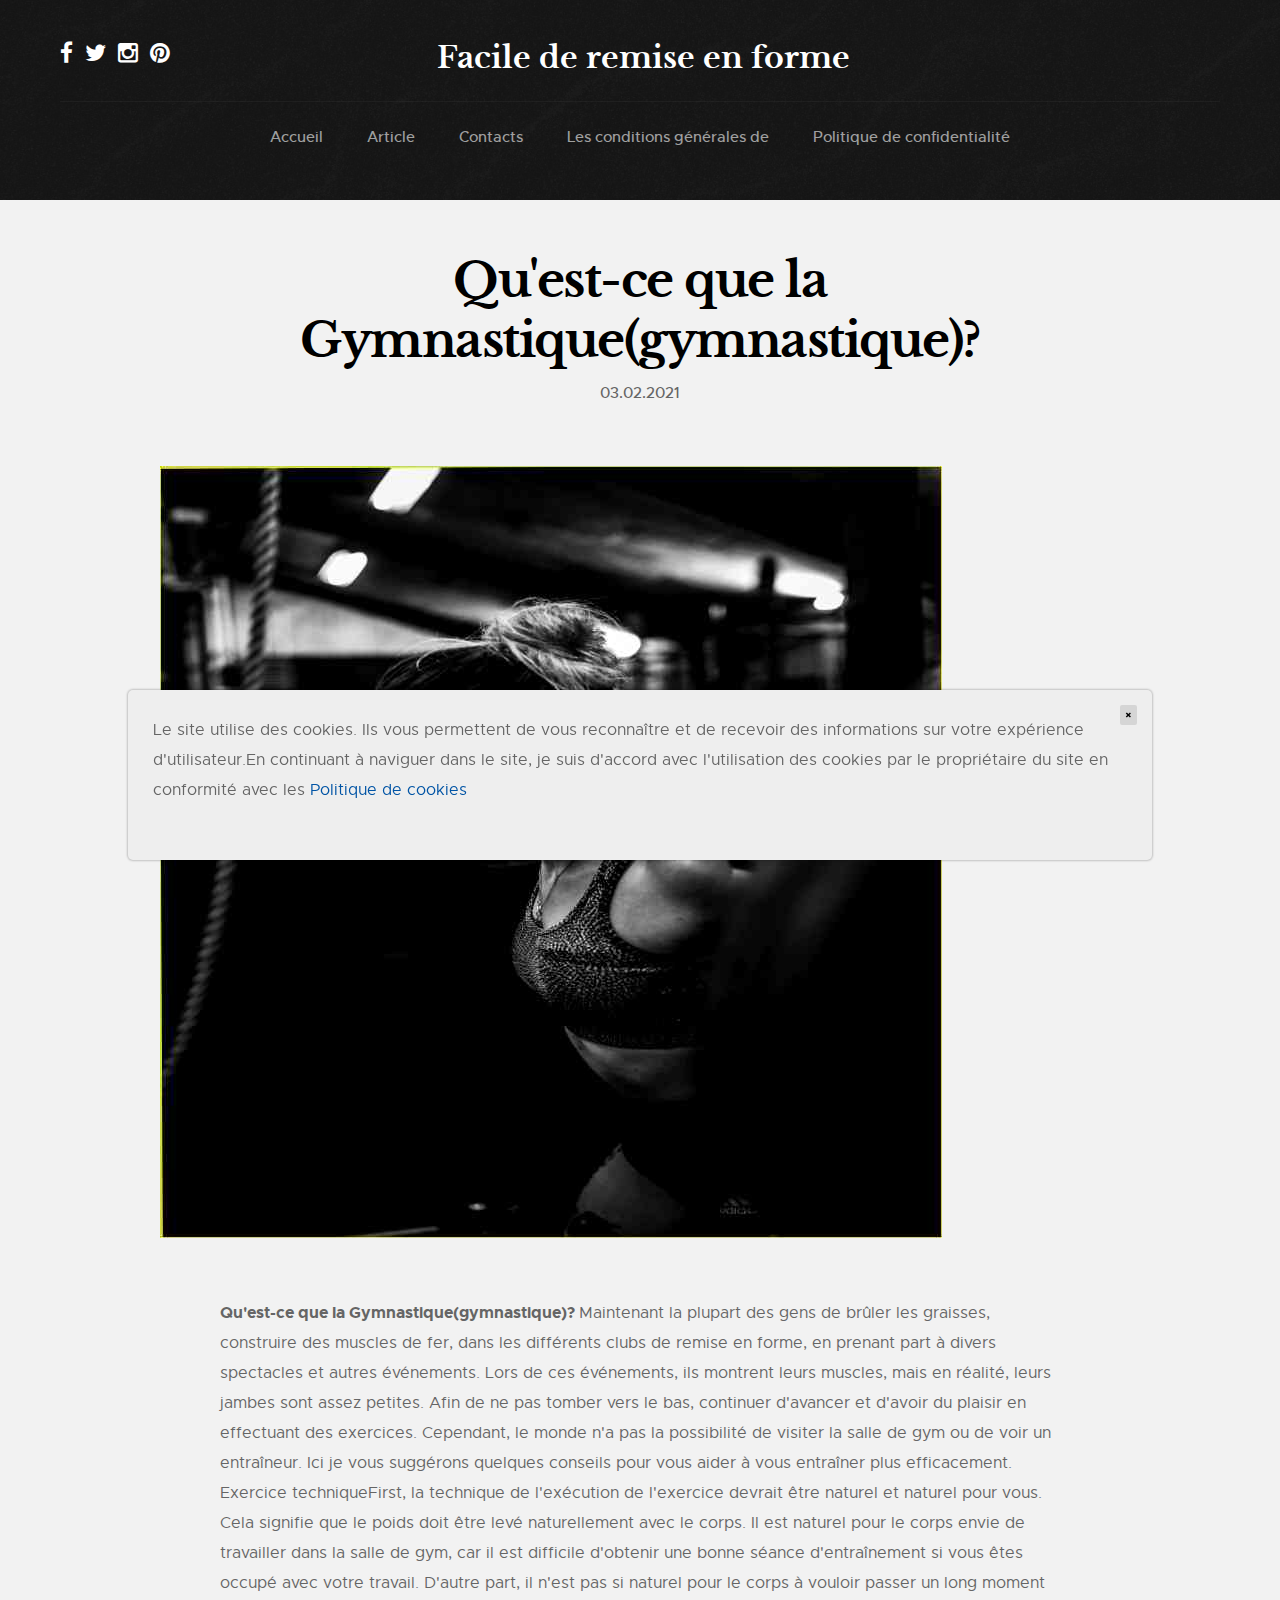
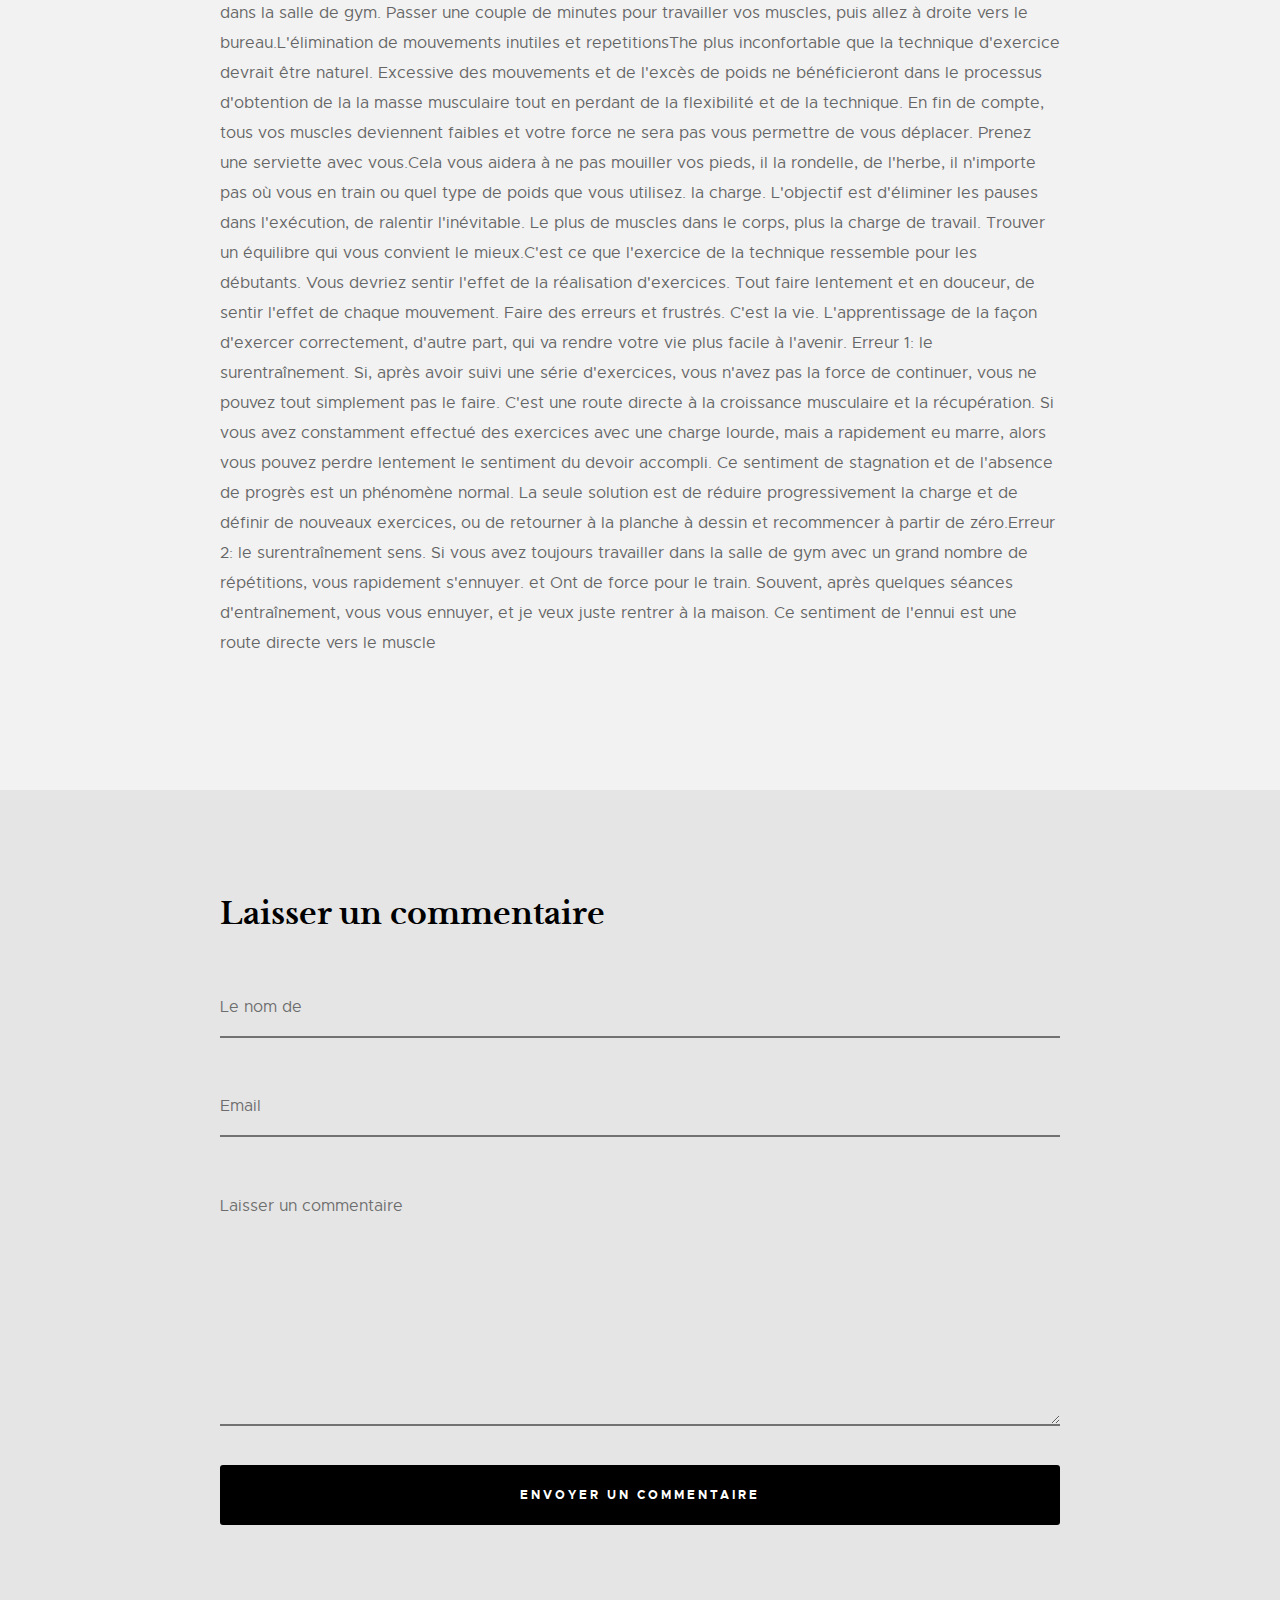
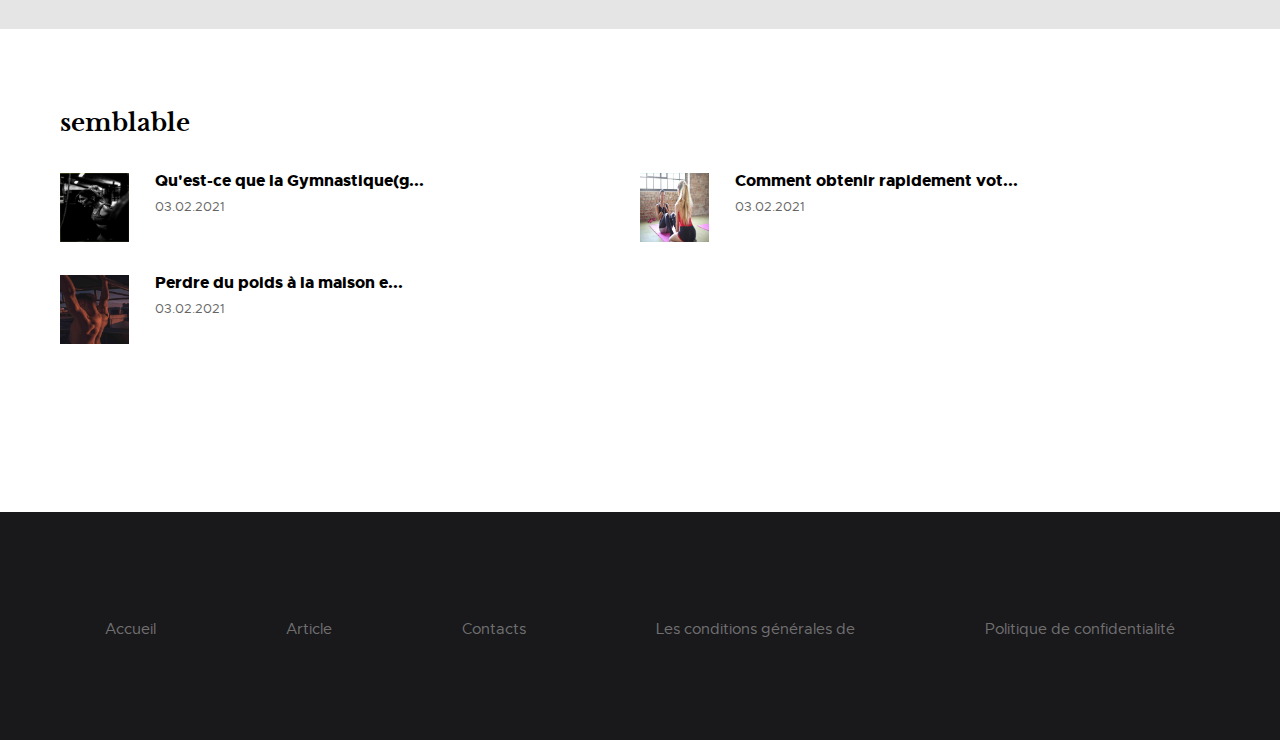
<file: docs/single.html>
<!DOCTYPE html>
<html class="no-js" lang="en">
<head>

    <!--- basic page needs
    ================================================== -->
    <meta charset="utf-8">
    
    <title>La santé</title>

    <!-- mobile specific metas
    ================================================== -->
    <meta name="viewport" content="width=device-width, initial-scale=1, maximum-scale=1">

    <!-- CSS
    ================================================== -->
    <link rel="stylesheet" href="css/base.css">
    <link rel="stylesheet" href="css/vendor.css">
    <link rel="stylesheet" href="css/main.css">

    <!-- script
    ================================================== -->
    <script src="js/modernizr.js"></script>
    <script src="js/pace.min.js"></script>

    <!-- favicons
    ================================================== -->
    <link rel="shortcut icon" href="favicon.ico" type="image/x-icon">
    <link rel="icon" href="favicon.ico" type="image/x-icon">

</head>

<body id="top">

    <!-- pageheader
    ================================================== -->
    <div class="s-pageheader">

        <header class="header">
            <div class="header__content row">

                <div class="header__logo">
                    <a class="logo" href="index.html">
                        Facile de remise en forme
<!--                        <img src="images/logo.svg" alt="Homepage">-->
                    </a>
                </div> <!-- end header__logo -->

                <ul class="header__social">
                    <li>
                        <a href="#0"><i class="fa fa-facebook" aria-hidden="true"></i></a>
                    </li>
                    <li>
                        <a href="#0"><i class="fa fa-twitter" aria-hidden="true"></i></a>
                    </li>
                    <li>
                        <a href="#0"><i class="fa fa-instagram" aria-hidden="true"></i></a>
                    </li>
                    <li>
                        <a href="#0"><i class="fa fa-pinterest" aria-hidden="true"></i></a>
                    </li>
                </ul> <!-- end header__social -->

                <a class="header__toggle-menu" href="#0" title="Menu"><span>Menu</span></a>

                <nav class="header__nav-wrap">

                    <ul class="header__nav">
                        <li><a href="index.html">Accueil</a></li>
                        <li><a href="blog.html">Article</a></li>
                        <li><a href="contact.html">Contacts</a></li>
                        <li><a href="terms.html">Les conditions générales de</a></li>
                        <li><a href="policy.html">Politique de confidentialité</a></li>
                    </ul> <!-- end header__nav -->

                    <a href="#0" title="Close Menu" class="header__overlay-close close-mobile-menu">Close</a>

                </nav> <!-- end header__nav-wrap -->

            </div> <!-- header-content -->
        </header> <!-- header -->

    </div> <!-- end s-pageheader -->


    <!-- s-content
    ================================================== -->
    <section class="s-content s-content--narrow s-content--no-padding-bottom">

        <article class="row format-standard">

            <div class="s-content__header col-full">
                <h1 class="s-content__header-title">
                    Qu'est-ce que la Gymnastique(gymnastique)?
                </h1>
                <ul class="s-content__header-meta">
                    <li class="date">03.02.2021</li>
                </ul>
            </div> <!-- end s-content__header -->
    
            <div class="s-content__media col-full">
                <div class="s-content__post-thumb">
<!--                    <img src="images/thumbs/single/standard/standard-1000.jpg" -->
<!--                         srcset="images/thumbs/single/standard/standard-2000.jpg 2000w, -->
<!--                                 images/thumbs/single/standard/standard-1000.jpg 1000w, -->
<!--                                 images/thumbs/single/standard/standard-500.jpg 500w" -->
<!--                         sizes="(max-width: 2000px) 100vw, 2000px" alt="" >-->
                    <img src="./assets/images/hipcravo-5ubiqv58cw8-unsplash.jpg" sizes="(max-width: 2000px) 100vw, 2000px" alt="Qu'est-ce que la Gymnastique(gymnastique)?" >
                </div>
            </div> <!-- end s-content__media -->

            <div class="col-full s-content__main">

            <p> <strong>Qu'est-ce que la Gymnastique(gymnastique)? </strong> Maintenant la plupart des gens de brûler les graisses, construire des muscles de fer, dans les différents clubs de remise en forme, en prenant part à divers spectacles et autres événements. Lors de ces événements, ils montrent leurs muscles, mais en réalité, leurs jambes sont assez petites. Afin de ne pas tomber vers le bas, continuer d'avancer et d'avoir du plaisir en effectuant des exercices. Cependant, le monde n'a pas la possibilité de visiter la salle de gym ou de voir un entraîneur. Ici je vous suggérons quelques conseils pour vous aider à vous entraîner plus efficacement. Exercice techniqueFirst, la technique de l'exécution de l'exercice devrait être naturel et naturel pour vous. Cela signifie que le poids doit être levé naturellement avec le corps. Il est naturel pour le corps envie de travailler dans la salle de gym, car il est difficile d'obtenir une bonne séance d'entraînement si vous êtes occupé avec votre travail. D'autre part, il n'est pas si naturel pour le corps à vouloir passer un long moment dans la salle de gym. Passer une couple de minutes pour travailler vos muscles, puis allez à droite vers le bureau.L'élimination de mouvements inutiles et repetitionsThe plus inconfortable que la technique d'exercice devrait être naturel. Excessive des mouvements et de l'excès de poids ne bénéficieront dans le processus d'obtention de la la masse musculaire tout en perdant de la flexibilité et de la technique. En fin de compte, tous vos muscles deviennent faibles et votre force ne sera pas vous permettre de vous déplacer. Prenez une serviette avec vous.Cela vous aidera à ne pas mouiller vos pieds, il la rondelle, de l'herbe, il n'importe pas où vous en train ou quel type de poids que vous utilisez. la charge. L'objectif est d'éliminer les pauses dans l'exécution, de ralentir l'inévitable. Le plus de muscles dans le corps, plus la charge de travail. Trouver un équilibre qui vous convient le mieux.C'est ce que l'exercice de la technique ressemble pour les débutants. Vous devriez sentir l'effet de la réalisation d'exercices. Tout faire lentement et en douceur, de sentir l'effet de chaque mouvement. Faire des erreurs et frustrés. C'est la vie. L'apprentissage de la façon d'exercer correctement, d'autre part, qui va rendre votre vie plus facile à l'avenir. Erreur 1: le surentraînement. Si, après avoir suivi une série d'exercices, vous n'avez pas la force de continuer, vous ne pouvez tout simplement pas le faire. C'est une route directe à la croissance musculaire et la récupération. Si vous avez constamment effectué des exercices avec une charge lourde, mais a rapidement eu marre, alors vous pouvez perdre lentement le sentiment du devoir accompli. Ce sentiment de stagnation et de l'absence de progrès est un phénomène normal. La seule solution est de réduire progressivement la charge et de définir de nouveaux exercices, ou de retourner à la planche à dessin et recommencer à partir de zéro.Erreur 2: le surentraînement sens. Si vous avez toujours travailler dans la salle de gym avec un grand nombre de répétitions, vous rapidement s'ennuyer. et Ont de force pour le train. Souvent, après quelques séances d'entraînement, vous vous ennuyer, et je veux juste rentrer à la maison. Ce sentiment de l'ennui est une route directe vers le muscle</p>

            </div> <!-- end s-content__main -->

        </article>


        <!-- comments
        ================================================== -->
        <div class="comments-wrap">

            <div id="comments" class="row">
                <div class="col-full">

                    <!-- respond
                    ================================================== -->
                    <div class="respond">

                        <h3 class="h2">Laisser un commentaire</h3>

                        <form name="contactForm" id="contactForm" method="post" action="thanks.html">
                            <fieldset>

                                <div class="form-field">
                                        <input name="cName" type="text" id="cName" class="comment-input" placeholder="Le nom de" value="">
                                </div>

                                <div class="form-field">
                                        <input name="cEmail" type="text" id="cEmail" class="comment-input" placeholder="Email" value="">
                                </div>

                                <div class="message form-field">
                                    <textarea name="cMessage" id="cMessage" class="comment-input" placeholder="Laisser un commentaire"></textarea>
                                </div>

                                <button type="submit" class="submit btn--primary btn--large comment-input">Envoyer un commentaire</button>

                            </fieldset>
                        </form> <!-- end form -->

                    </div> <!-- end respond -->

                </div> <!-- end col-full -->

            </div> <!-- end row comments -->
        </div> <!-- end comments-wrap -->

    </section> <!-- s-content -->


    <!-- s-extra
    ================================================== -->
    <section class="s-extra">

        <div class="row top">

            <div class="col-twelve tab-full popular">
                <h3>semblable</h3>

                <div class="block-1-2 block-m-full popular__posts">
                    
                    <article class="col-block popular__post">
                        <a href="9MAPuBMwgfUxb6Jv9VugLw9iUc.html" class="popular__thumb">
                            <img src="./assets/images/hipcravo-5ubiqv58cw8-unsplash.jpg" alt="Qu'est-ce que la Gymnastique(g...">
                        </a>
                        <h5><a href="9MAPuBMwgfUxb6Jv9VugLw9iUc.html">Qu'est-ce que la Gymnastique(g...</a></h5>
                        <section class="popular__meta">
                            <span class="popular__date"><time datetime="2017-12-19">03.02.2021</time></span>
                        </section>
                    </article>
                    

                    <article class="col-block popular__post">
                        <a href="386958df5bae3452f1247ddc6fa09bab.html" class="popular__thumb">
                            <img src="./assets/images/bruce-mars-hhxdpg_etiq-unsplash.jpg" alt="Comment obtenir rapidement vot...">
                        </a>
                        <h5><a href="386958df5bae3452f1247ddc6fa09bab.html">Comment obtenir rapidement vot...</a></h5>
                        <section class="popular__meta">
                            <span class="popular__date"><time datetime="2017-12-19">03.02.2021</time></span>
                        </section>
                    </article>
                    

                    <article class="col-block popular__post">
                        <a href="BFLgf2QpVqDCWG8GHiKsQUqdD5.html" class="popular__thumb">
                            <img src="./assets/images/camila-quintero-franco-rt9zmfg3nn8-unsplash.jpg" alt="Perdre du poids à la maison e...">
                        </a>
                        <h5><a href="BFLgf2QpVqDCWG8GHiKsQUqdD5.html">Perdre du poids à la maison e...</a></h5>
                        <section class="popular__meta">
                            <span class="popular__date"><time datetime="2017-12-19">03.02.2021</time></span>
                        </section>
                    </article>
                    

                </div> <!-- end popular_posts -->
            </div> <!-- end popular -->

        </div> <!-- end row -->

    </section> <!-- end s-extra -->


    <!-- s-footer
    ================================================== -->
    <footer class="s-footer">

        <div class="s-footer__main">
            <div class="row">
                
                <div class="mob-full s-footer__sitelinks">

                    <ul class="s-footer__linklist">
                        <li><a href="index.html">Accueil</a></li>
                        <li><a href="blog.html">Article</a></li>
                        <li><a href="contact.html">Contacts</a></li>
                        <li><a href="terms.html">Les conditions générales de</a></li>
                        <li><a href="policy.html">Politique de confidentialité</a></li>
                    </ul>

                </div> <!-- end s-footer__sitelinks -->


            </div>
        </div> <!-- end s-footer__main -->

    </footer> <!-- end s-footer -->


    <!-- Java Script
    ================================================== -->
    <script src="js/jquery-3.2.1.min.js"></script>
    <script src="js/plugins.js"></script>
    <script src="js/main.js"></script>

    <div class='cookie-banner'>
        <p>
            Le site utilise des cookies. Ils vous permettent de vous reconnaître et de recevoir des informations sur votre expérience d'utilisateur.En continuant à naviguer dans le site, je suis d'accord avec l'utilisation des cookies par le propriétaire du site en conformité avec les  <a target="_blank" href="https://en.wikipedia.org/wiki/HTTP_cookie">Politique de cookies</a>
        </p>
        <button class='close-cookie'>&times;</button>
    </div>
    <script>
        window.onload = function () {
            $('.close-cookie').click(function () {
                $('.cookie-banner').fadeOut();
            })
        }
    </script>
    <script>
        let elems = document.querySelectorAll('.server-name');
        elems.forEach((elem) => {
            elem.innerHTML = window.location.hostname
        })
    </script>

</body>

</html>
</file>
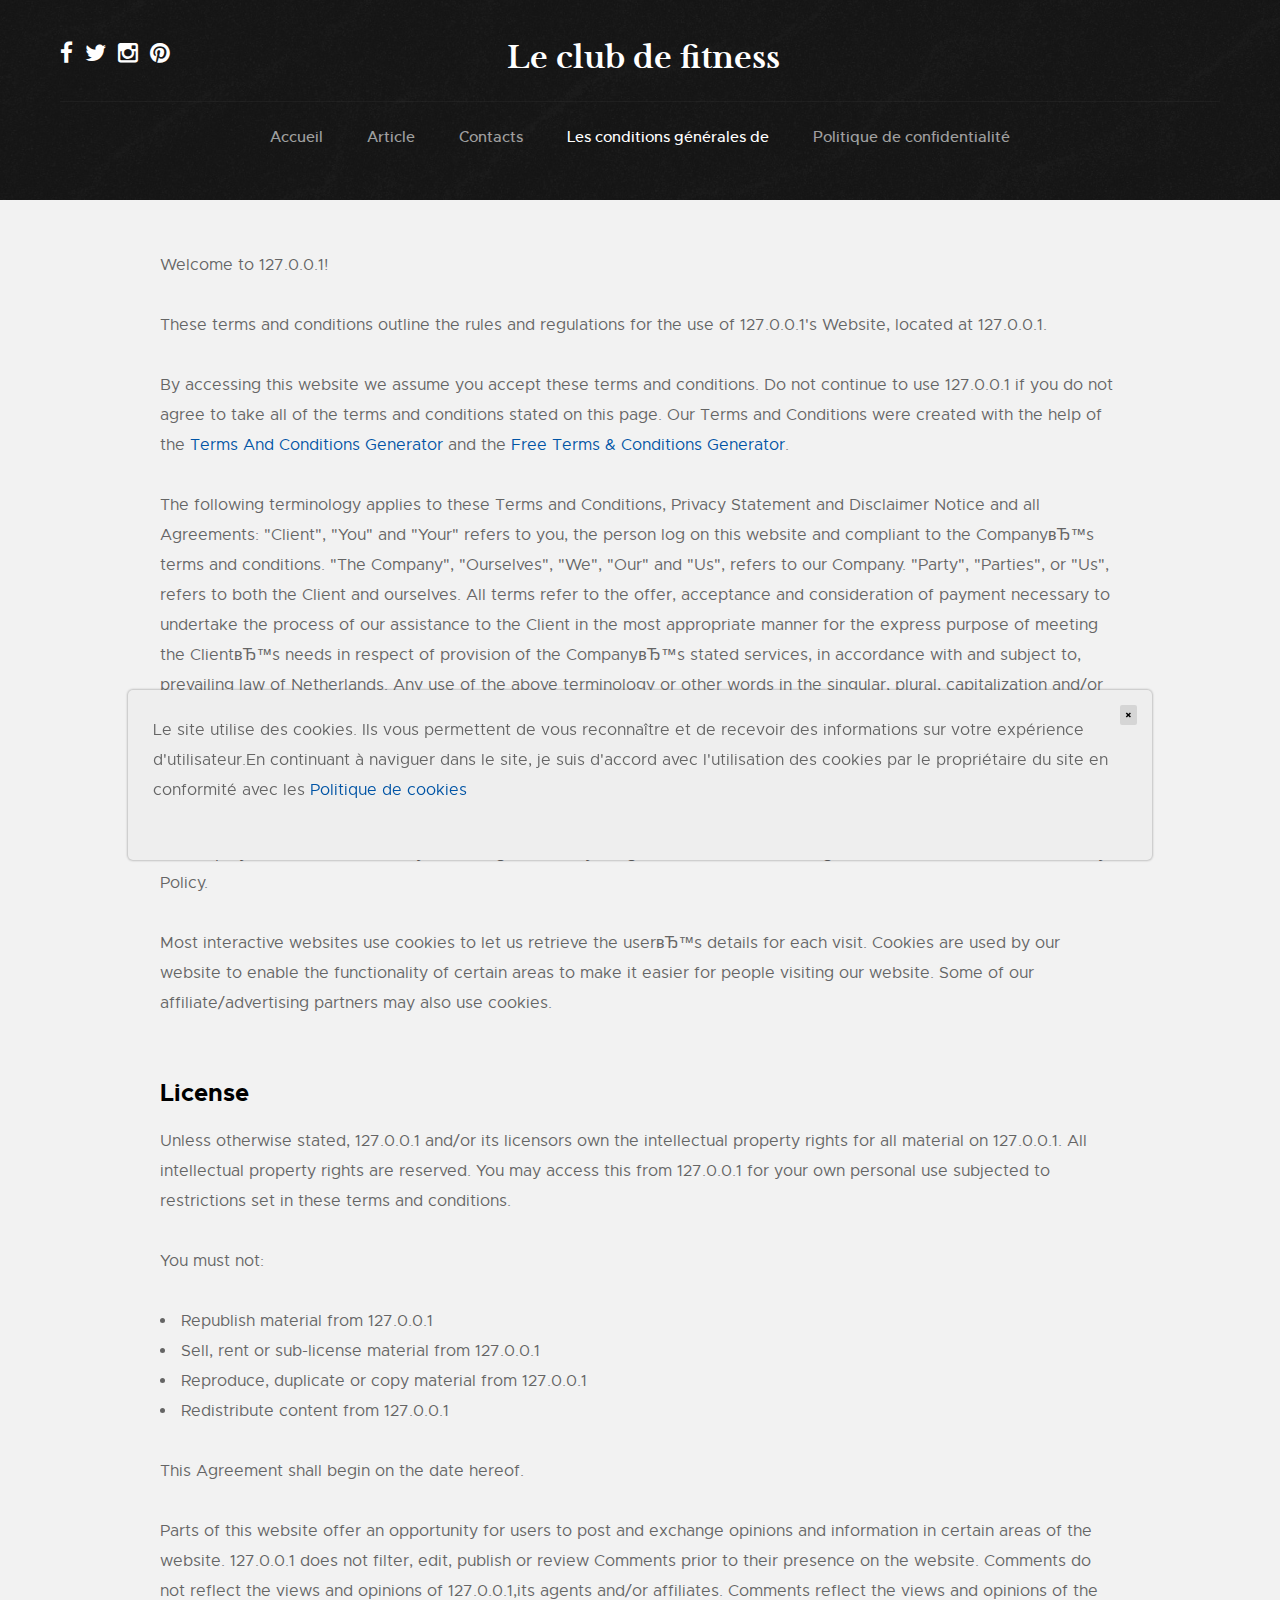
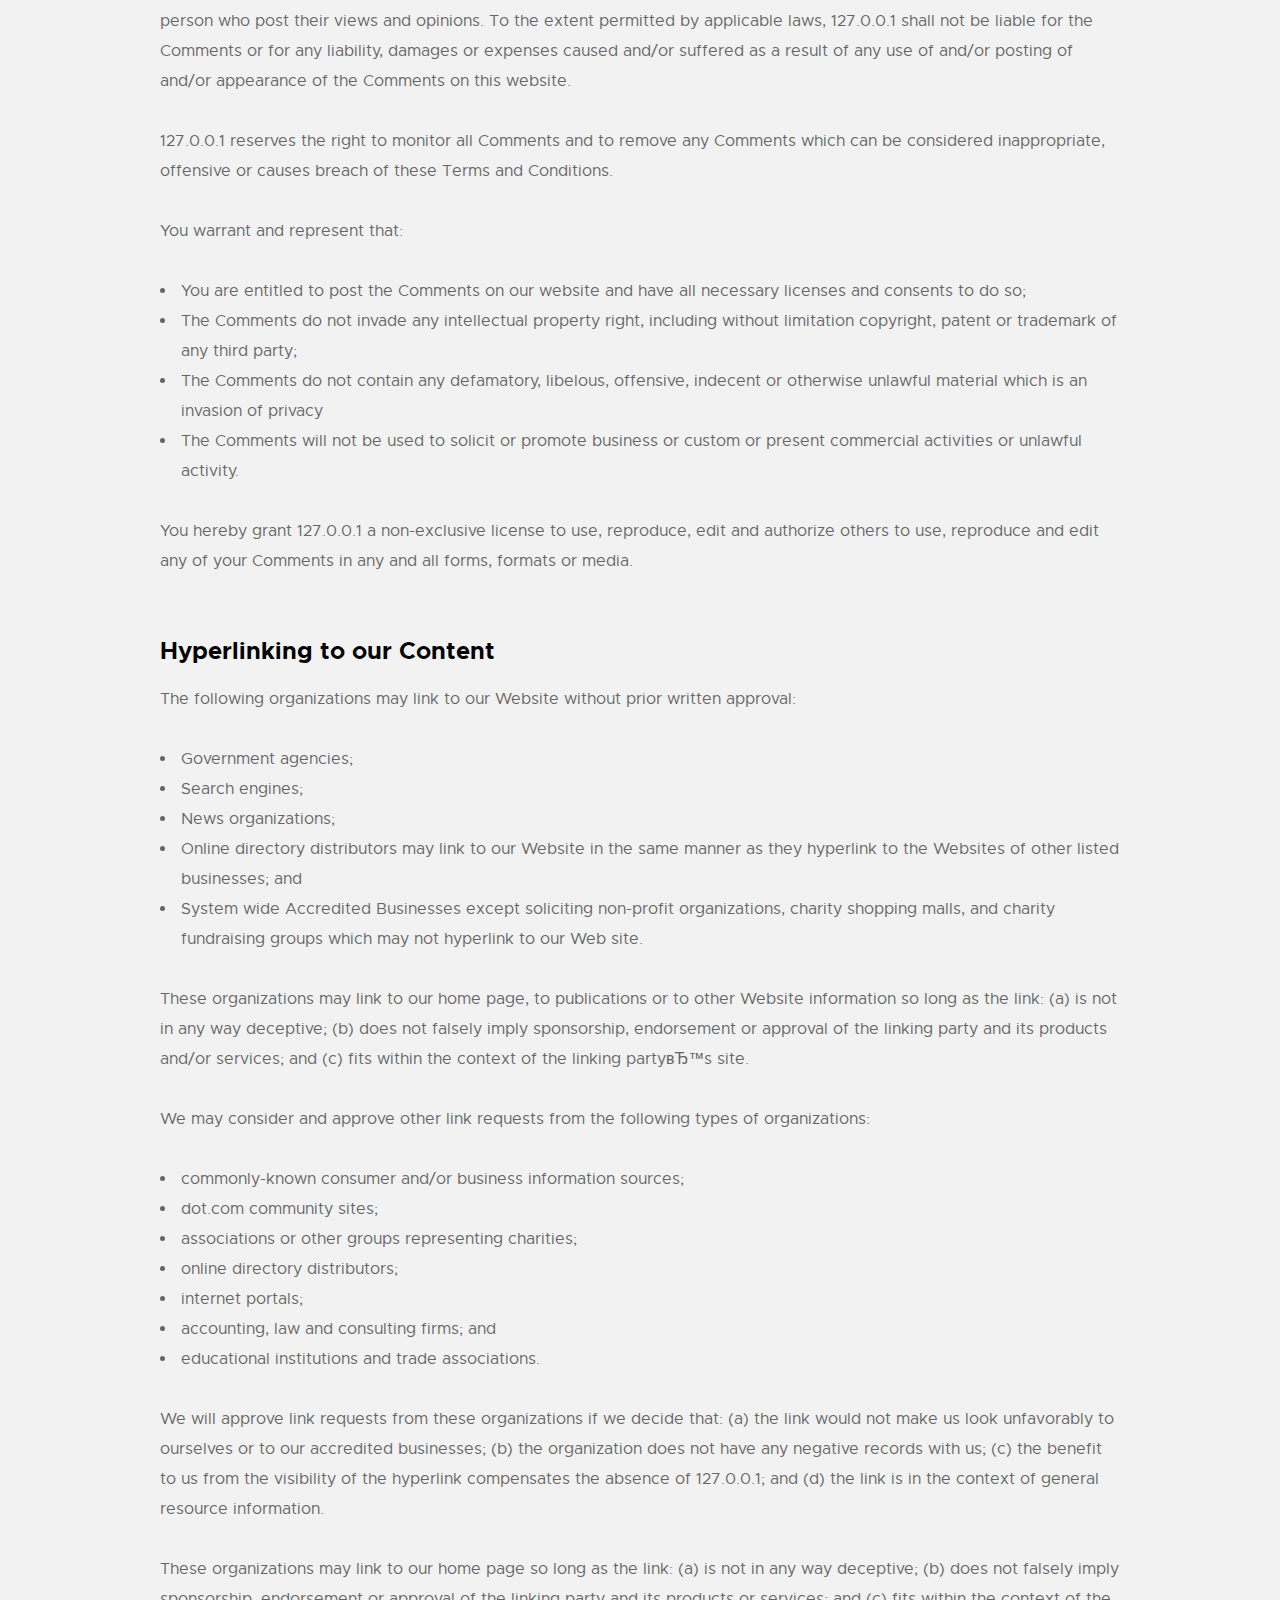
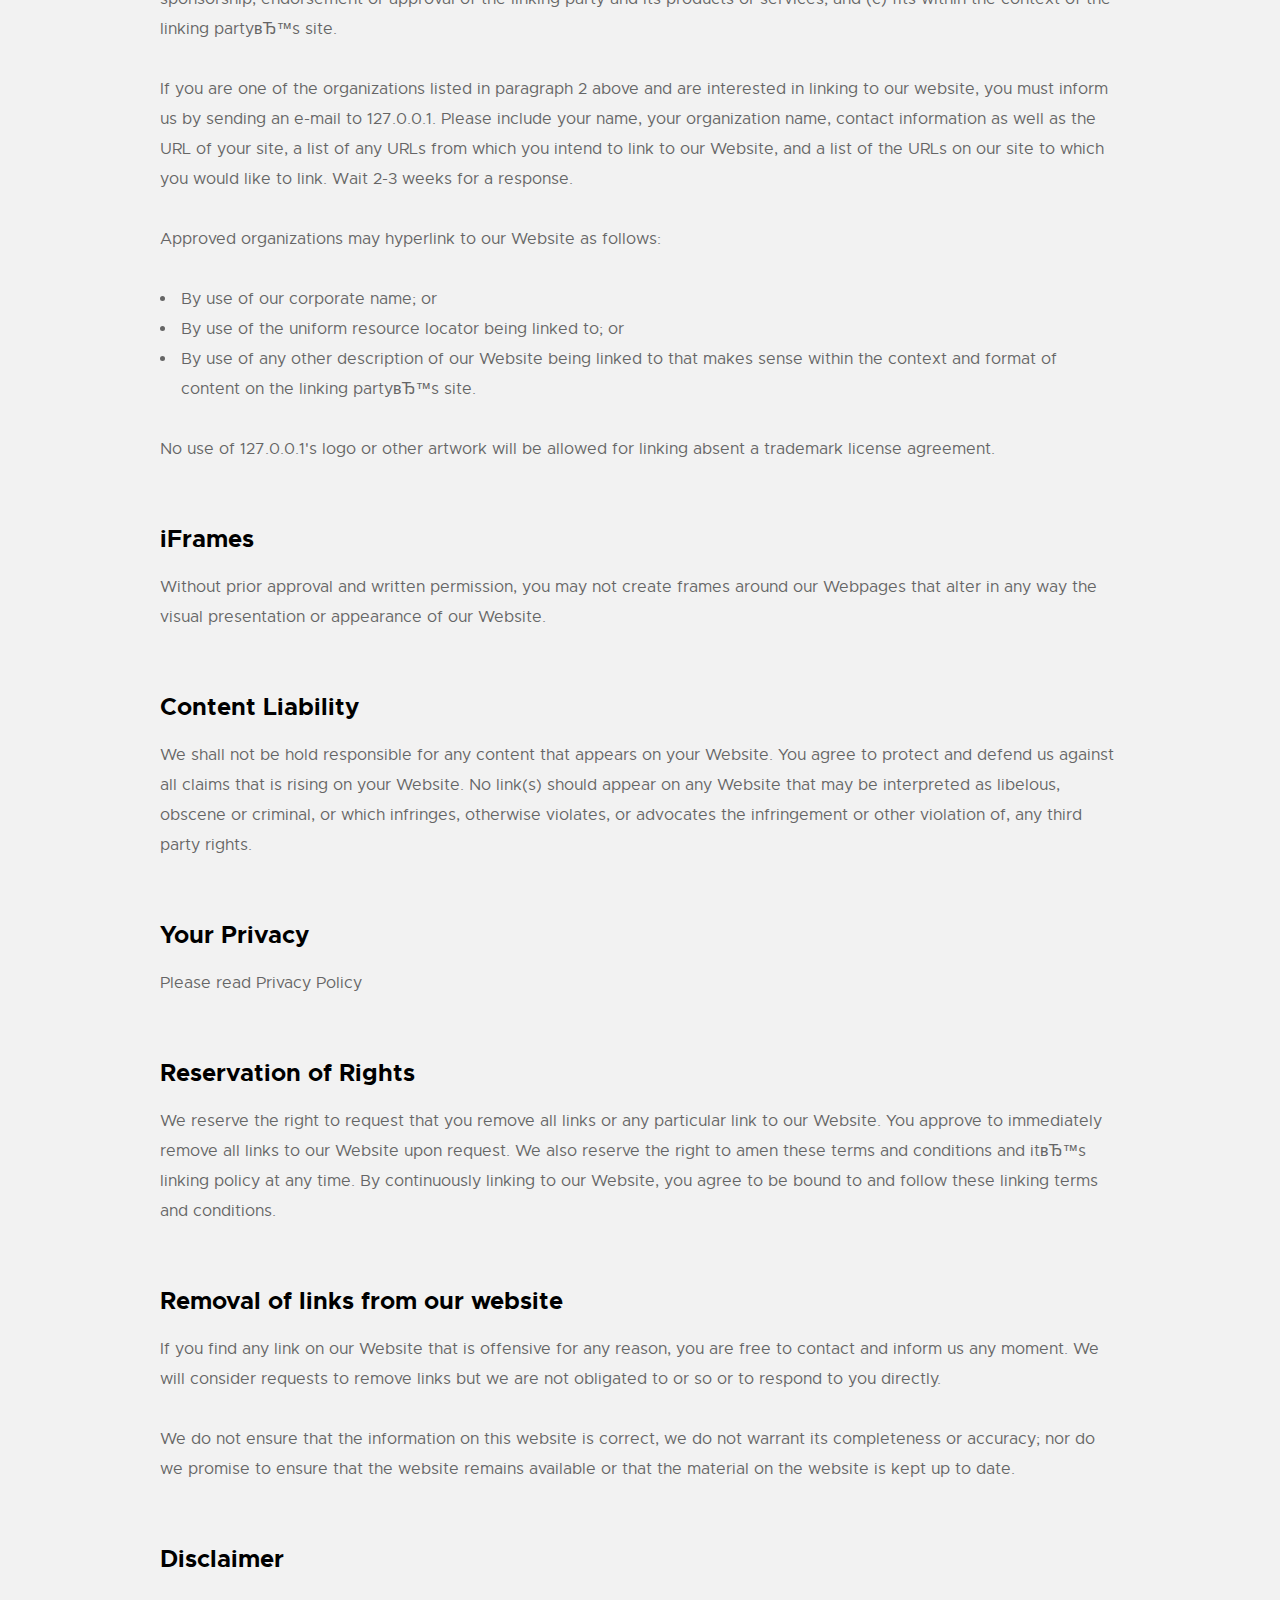
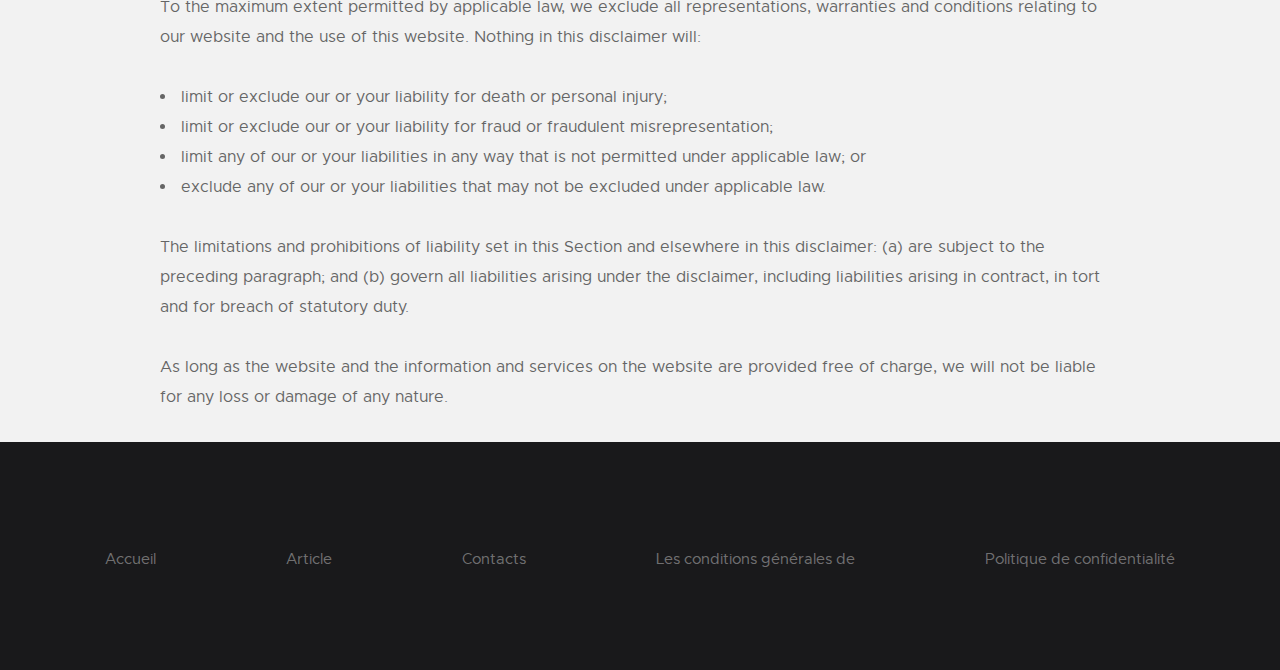
<file: docs/terms.html>
<!DOCTYPE html>
<html class="no-js" lang="en">
<head>

    <!--- basic page needs
    ================================================== -->
    <meta charset="utf-8">
    
    <title>Terms And Conditions</title>

    <!-- mobile specific metas
    ================================================== -->
    <meta name="viewport" content="width=device-width, initial-scale=1, maximum-scale=1">

    <!-- CSS
    ================================================== -->
    <link rel="stylesheet" href="css/base.css">
    <link rel="stylesheet" href="css/vendor.css">
    <link rel="stylesheet" href="css/main.css">

    <!-- script
    ================================================== -->
    <script src="js/modernizr.js"></script>
    <script src="js/pace.min.js"></script>

    <!-- favicons
    ================================================== -->
    <link rel="shortcut icon" href="favicon.ico" type="image/x-icon">
    <link rel="icon" href="favicon.ico" type="image/x-icon">

</head>

<body id="top">

    <!-- pageheader
    ================================================== -->
    <div class="s-pageheader">

        <header class="header">
            <div class="header__content row">

                <div class="header__logo">
                    <a class="logo" href="index.html">
                        Le club de fitness
<!--                        <img src="images/logo.svg" alt="Homepage">-->
                    </a>
                </div> <!-- end header__logo -->

                <ul class="header__social">
                    <li>
                        <a href="#0"><i class="fa fa-facebook" aria-hidden="true"></i></a>
                    </li>
                    <li>
                        <a href="#0"><i class="fa fa-twitter" aria-hidden="true"></i></a>
                    </li>
                    <li>
                        <a href="#0"><i class="fa fa-instagram" aria-hidden="true"></i></a>
                    </li>
                    <li>
                        <a href="#0"><i class="fa fa-pinterest" aria-hidden="true"></i></a>
                    </li>
                </ul> <!-- end header__social -->

                <a class="header__toggle-menu" href="#0" title="Menu"><span>Menu</span></a>

                <nav class="header__nav-wrap">

                    <ul class="header__nav">
                        <li><a href="index.html">Accueil</a></li>
                        <li><a href="blog.html">Article</a></li>
                        <li><a href="contact.html">Contacts</a></li>
                        <li class="current"><a href="terms.html">Les conditions générales de</a></li>
                        <li><a href="policy.html">Politique de confidentialité</a></li>
                    </ul> <!-- end header__nav -->

                    <a href="#0" title="Close Menu" class="header__overlay-close close-mobile-menu">Close</a>

                </nav> <!-- end header__nav-wrap -->

            </div> <!-- header-content -->
        </header> <!-- header -->

    </div> <!-- end s-pageheader -->


    <!-- s-content
    ================================================== -->
    <section class="s-content s-content--narrow s-content--no-padding-bottom">

        <div class="row format-standard">

            <p>Welcome to <span class="server-name"></span>!</p>

            <p>These terms and conditions outline the rules and regulations for the use of <span class="server-name"></span>'s Website, located at <span class="server-name"></span>.</p>

            <p>By accessing this website we assume you accept these terms and conditions. Do not continue to use <span class="server-name"></span> if you do not agree to take all of the terms and conditions stated on this page. Our Terms and Conditions were created with the help of the <a href="https://www.termsandconditionsgenerator.com">Terms And Conditions Generator</a> and the <a href="https://www.privacypolicyonline.com/terms-conditions-generator/">Free Terms & Conditions Generator</a>.</p>

            <p>The following terminology applies to these Terms and Conditions, Privacy Statement and Disclaimer Notice and all Agreements: "Client", "You" and "Your" refers to you, the person log on this website and compliant to the CompanyвЂ™s terms and conditions. "The Company", "Ourselves", "We", "Our" and "Us", refers to our Company. "Party", "Parties", or "Us", refers to both the Client and ourselves. All terms refer to the offer, acceptance and consideration of payment necessary to undertake the process of our assistance to the Client in the most appropriate manner for the express purpose of meeting the ClientвЂ™s needs in respect of provision of the CompanyвЂ™s stated services, in accordance with and subject to, prevailing law of Netherlands. Any use of the above terminology or other words in the singular, plural, capitalization and/or he/she or they, are taken as interchangeable and therefore as referring to same.</p>

            <h3><strong>Cookies</strong></h3>

            <p>We employ the use of cookies. By accessing <span class="server-name"></span>, you agreed to use cookies in agreement with the <span class="server-name"></span>'s Privacy Policy.</p>

            <p>Most interactive websites use cookies to let us retrieve the userвЂ™s details for each visit. Cookies are used by our website to enable the functionality of certain areas to make it easier for people visiting our website. Some of our affiliate/advertising partners may also use cookies.</p>

            <h3><strong>License</strong></h3>

            <p>Unless otherwise stated, <span class="server-name"></span> and/or its licensors own the intellectual property rights for all material on <span class="server-name"></span>. All intellectual property rights are reserved. You may access this from <span class="server-name"></span> for your own personal use subjected to restrictions set in these terms and conditions.</p>

            <p>You must not:</p>
            <ul>
                <li>Republish material from <span class="server-name"></span></li>
                <li>Sell, rent or sub-license material from <span class="server-name"></span></li>
                <li>Reproduce, duplicate or copy material from <span class="server-name"></span></li>
                <li>Redistribute content from <span class="server-name"></span></li>
            </ul>

            <p>This Agreement shall begin on the date hereof.</p>

            <p>Parts of this website offer an opportunity for users to post and exchange opinions and information in certain areas of the website. <span class="server-name"></span> does not filter, edit, publish or review Comments prior to their presence on the website. Comments do not reflect the views and opinions of <span class="server-name"></span>,its agents and/or affiliates. Comments reflect the views and opinions of the person who post their views and opinions. To the extent permitted by applicable laws, <span class="server-name"></span> shall not be liable for the Comments or for any liability, damages or expenses caused and/or suffered as a result of any use of and/or posting of and/or appearance of the Comments on this website.</p>

            <p><span class="server-name"></span> reserves the right to monitor all Comments and to remove any Comments which can be considered inappropriate, offensive or causes breach of these Terms and Conditions.</p>

            <p>You warrant and represent that:</p>

            <ul>
                <li>You are entitled to post the Comments on our website and have all necessary licenses and consents to do so;</li>
                <li>The Comments do not invade any intellectual property right, including without limitation copyright, patent or trademark of any third party;</li>
                <li>The Comments do not contain any defamatory, libelous, offensive, indecent or otherwise unlawful material which is an invasion of privacy</li>
                <li>The Comments will not be used to solicit or promote business or custom or present commercial activities or unlawful activity.</li>
            </ul>

            <p>You hereby grant <span class="server-name"></span> a non-exclusive license to use, reproduce, edit and authorize others to use, reproduce and edit any of your Comments in any and all forms, formats or media.</p>

            <h3><strong>Hyperlinking to our Content</strong></h3>

            <p>The following organizations may link to our Website without prior written approval:</p>

            <ul>
                <li>Government agencies;</li>
                <li>Search engines;</li>
                <li>News organizations;</li>
                <li>Online directory distributors may link to our Website in the same manner as they hyperlink to the Websites of other listed businesses; and</li>
                <li>System wide Accredited Businesses except soliciting non-profit organizations, charity shopping malls, and charity fundraising groups which may not hyperlink to our Web site.</li>
            </ul>

            <p>These organizations may link to our home page, to publications or to other Website information so long as the link: (a) is not in any way deceptive; (b) does not falsely imply sponsorship, endorsement or approval of the linking party and its products and/or services; and (c) fits within the context of the linking partyвЂ™s site.</p>

            <p>We may consider and approve other link requests from the following types of organizations:</p>

            <ul>
                <li>commonly-known consumer and/or business information sources;</li>
                <li>dot.com community sites;</li>
                <li>associations or other groups representing charities;</li>
                <li>online directory distributors;</li>
                <li>internet portals;</li>
                <li>accounting, law and consulting firms; and</li>
                <li>educational institutions and trade associations.</li>
            </ul>

            <p>We will approve link requests from these organizations if we decide that: (a) the link would not make us look unfavorably to ourselves or to our accredited businesses; (b) the organization does not have any negative records with us; (c) the benefit to us from the visibility of the hyperlink compensates the absence of <span class="server-name"></span>; and (d) the link is in the context of general resource information.</p>

            <p>These organizations may link to our home page so long as the link: (a) is not in any way deceptive; (b) does not falsely imply sponsorship, endorsement or approval of the linking party and its products or services; and (c) fits within the context of the linking partyвЂ™s site.</p>

            <p>If you are one of the organizations listed in paragraph 2 above and are interested in linking to our website, you must inform us by sending an e-mail to <span class="server-name"></span>. Please include your name, your organization name, contact information as well as the URL of your site, a list of any URLs from which you intend to link to our Website, and a list of the URLs on our site to which you would like to link. Wait 2-3 weeks for a response.</p>

            <p>Approved organizations may hyperlink to our Website as follows:</p>

            <ul>
                <li>By use of our corporate name; or</li>
                <li>By use of the uniform resource locator being linked to; or</li>
                <li>By use of any other description of our Website being linked to that makes sense within the context and format of content on the linking partyвЂ™s site.</li>
            </ul>

            <p>No use of <span class="server-name"></span>'s logo or other artwork will be allowed for linking absent a trademark license agreement.</p>

            <h3><strong>iFrames</strong></h3>

            <p>Without prior approval and written permission, you may not create frames around our Webpages that alter in any way the visual presentation or appearance of our Website.</p>

            <h3><strong>Content Liability</strong></h3>

            <p>We shall not be hold responsible for any content that appears on your Website. You agree to protect and defend us against all claims that is rising on your Website. No link(s) should appear on any Website that may be interpreted as libelous, obscene or criminal, or which infringes, otherwise violates, or advocates the infringement or other violation of, any third party rights.</p>

            <h3><strong>Your Privacy</strong></h3>

            <p>Please read Privacy Policy</p>

            <h3><strong>Reservation of Rights</strong></h3>

            <p>We reserve the right to request that you remove all links or any particular link to our Website. You approve to immediately remove all links to our Website upon request. We also reserve the right to amen these terms and conditions and itвЂ™s linking policy at any time. By continuously linking to our Website, you agree to be bound to and follow these linking terms and conditions.</p>

            <h3><strong>Removal of links from our website</strong></h3>

            <p>If you find any link on our Website that is offensive for any reason, you are free to contact and inform us any moment. We will consider requests to remove links but we are not obligated to or so or to respond to you directly.</p>

            <p>We do not ensure that the information on this website is correct, we do not warrant its completeness or accuracy; nor do we promise to ensure that the website remains available or that the material on the website is kept up to date.</p>

            <h3><strong>Disclaimer</strong></h3>

            <p>To the maximum extent permitted by applicable law, we exclude all representations, warranties and conditions relating to our website and the use of this website. Nothing in this disclaimer will:</p>

            <ul>
                <li>limit or exclude our or your liability for death or personal injury;</li>
                <li>limit or exclude our or your liability for fraud or fraudulent misrepresentation;</li>
                <li>limit any of our or your liabilities in any way that is not permitted under applicable law; or</li>
                <li>exclude any of our or your liabilities that may not be excluded under applicable law.</li>
            </ul>

            <p>The limitations and prohibitions of liability set in this Section and elsewhere in this disclaimer: (a) are subject to the preceding paragraph; and (b) govern all liabilities arising under the disclaimer, including liabilities arising in contract, in tort and for breach of statutory duty.</p>

            <p>As long as the website and the information and services on the website are provided free of charge, we will not be liable for any loss or damage of any nature.</p>


        </div>

    </section> <!-- s-content -->

    <!-- s-footer
    ================================================== -->
    <footer class="s-footer">

        <div class="s-footer__main">
            <div class="row">
                
                <div class="mob-full s-footer__sitelinks">

                    <ul class="s-footer__linklist">
                        <li><a href="index.html">Accueil</a></li>
                        <li><a href="blog.html">Article</a></li>
                        <li><a href="contact.html">Contacts</a></li>
                        <li><a href="terms.html">Les conditions générales de</a></li>
                        <li><a href="policy.html">Politique de confidentialité</a></li>
                    </ul>

                </div> <!-- end s-footer__sitelinks -->


            </div>
        </div> <!-- end s-footer__main -->

    </footer> <!-- end s-footer -->

    <!-- Java Script
    ================================================== -->
    <script src="js/jquery-3.2.1.min.js"></script>
    <script src="js/plugins.js"></script>
    <script src="js/main.js"></script>

    <div class='cookie-banner'>
        <p>
            Le site utilise des cookies. Ils vous permettent de vous reconnaître et de recevoir des informations sur votre expérience d'utilisateur.En continuant à naviguer dans le site, je suis d'accord avec l'utilisation des cookies par le propriétaire du site en conformité avec les  <a target="_blank" href="https://en.wikipedia.org/wiki/HTTP_cookie">Politique de cookies</a>
        </p>
        <button class='close-cookie'>&times;</button>
    </div>
    <script>
        window.onload = function () {
            $('.close-cookie').click(function () {
                $('.cookie-banner').fadeOut();
            })
        }
    </script>
    <script>
        let elems = document.querySelectorAll('.server-name');
        elems.forEach((elem) => {
            elem.innerHTML = window.location.hostname
        })
    </script>

</body>

</html>
</file>
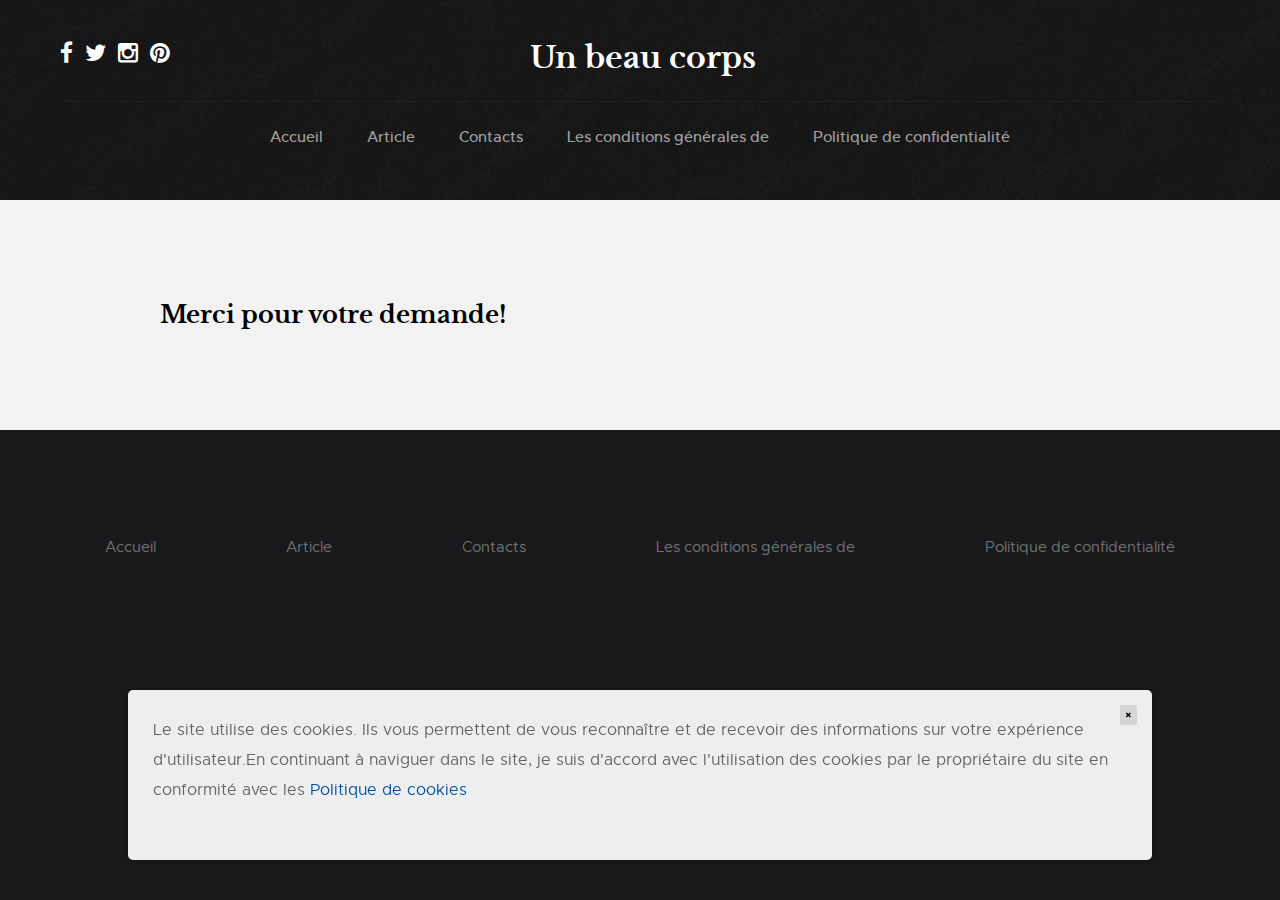
<file: docs/thanks.html>
<!DOCTYPE html>
<html class="no-js" lang="en">
<head>

    <!--- basic page needs
    ================================================== -->
    <meta charset="utf-8">
    
    <title>Exercices</title>

    <!-- mobile specific metas
    ================================================== -->
    <meta name="viewport" content="width=device-width, initial-scale=1, maximum-scale=1">

    <!-- CSS
    ================================================== -->
    <link rel="stylesheet" href="css/base.css">
    <link rel="stylesheet" href="css/vendor.css">
    <link rel="stylesheet" href="css/main.css">

    <!-- script
    ================================================== -->
    <script src="js/modernizr.js"></script>
    <script src="js/pace.min.js"></script>

    <!-- favicons
    ================================================== -->
    <link rel="shortcut icon" href="favicon.ico" type="image/x-icon">
    <link rel="icon" href="favicon.ico" type="image/x-icon">

</head>

<body id="top">

    <!-- pageheader
    ================================================== -->
    <div class="s-pageheader">

        <header class="header">
            <div class="header__content row">

                <div class="header__logo">
                    <a class="logo" href="index.html">
                        Un beau corps
<!--                        <img src="images/logo.svg" alt="Homepage">-->
                    </a>
                </div> <!-- end header__logo -->

                <ul class="header__social">
                    <li>
                        <a href="#0"><i class="fa fa-facebook" aria-hidden="true"></i></a>
                    </li>
                    <li>
                        <a href="#0"><i class="fa fa-twitter" aria-hidden="true"></i></a>
                    </li>
                    <li>
                        <a href="#0"><i class="fa fa-instagram" aria-hidden="true"></i></a>
                    </li>
                    <li>
                        <a href="#0"><i class="fa fa-pinterest" aria-hidden="true"></i></a>
                    </li>
                </ul> <!-- end header__social -->

                <a class="header__toggle-menu" href="#0" title="Menu"><span>Menu</span></a>

                <nav class="header__nav-wrap">

                    <ul class="header__nav">
                        <li><a href="index.html">Accueil</a></li>
                        <li><a href="blog.html">Article</a></li>
                        <li><a href="contact.html">Contacts</a></li>
                        <li><a href="terms.html">Les conditions générales de</a></li>
                        <li><a href="policy.html">Politique de confidentialité</a></li>
                    </ul> <!-- end header__nav -->

                    <a href="#0" title="Close Menu" class="header__overlay-close close-mobile-menu">Close</a>

                </nav> <!-- end header__nav-wrap -->

            </div> <!-- header-content -->
        </header> <!-- header -->

    </div> <!-- end s-pageheader -->


    <!-- s-content
    ================================================== -->
    <section class="s-content s-content--narrow s-content--no-padding-bottom">
        <div class="row format-standard">
            <h3 class="thx">
                Merci pour votre demande!
            </h3>
        </div>
    </section> <!-- s-content -->

    <!-- s-footer
    ================================================== -->
    <footer class="s-footer">

        <div class="s-footer__main">
            <div class="row">
                
                <div class="mob-full s-footer__sitelinks">

                    <ul class="s-footer__linklist">
                        <li><a href="index.html">Accueil</a></li>
                        <li><a href="blog.html">Article</a></li>
                        <li><a href="contact.html">Contacts</a></li>
                        <li><a href="terms.html">Les conditions générales de</a></li>
                        <li><a href="policy.html">Politique de confidentialité</a></li>
                    </ul>

                </div> <!-- end s-footer__sitelinks -->


            </div>
        </div> <!-- end s-footer__main -->

    </footer> <!-- end s-footer -->


    <!-- Java Script
    ================================================== -->
    <script src="js/jquery-3.2.1.min.js"></script>
    <script src="js/plugins.js"></script>
    <script src="js/main.js"></script>

    <div class='cookie-banner'>
        <p>
            Le site utilise des cookies. Ils vous permettent de vous reconnaître et de recevoir des informations sur votre expérience d'utilisateur.En continuant à naviguer dans le site, je suis d'accord avec l'utilisation des cookies par le propriétaire du site en conformité avec les  <a target="_blank" href="https://en.wikipedia.org/wiki/HTTP_cookie">Politique de cookies</a>
        </p>
        <button class='close-cookie'>&times;</button>
    </div>
    <script>
        window.onload = function () {
            $('.close-cookie').click(function () {
                $('.cookie-banner').fadeOut();
            })
        }
    </script>
    <script>
        let elems = document.querySelectorAll('.server-name');
        elems.forEach((elem) => {
            elem.innerHTML = window.location.hostname
        })
    </script>

</body>

</html>
</file>
<file: docs/css/base.css>
/* =================================================================== 
 *
 *  Philosophy v1.0 Base Stylesheet
 *  12-30-2017
 *  ------------------------------------------------------------------
 *
 *  TOC:
 *  # imports
 *  # normalize
 *  # basic/base setup styles
 *    ## Media
 *    ## Typography resets
 *    ## links
 *    ## inputs
 *  # grid
 *    ## medium size devices
 *    ## tablets
 *    ## mobile devices
 *    ## small mobile devices
 *  # block grids
 *    ## medium size devices
 *    ## tablets
 *    ## mobile devices
 *    ## small mobile devices
 *  # MISC
 *
 * =================================================================== */


/* ===================================================================
 *  # imports 
 *
 * ------------------------------------------------------------------- */
@import url("font-awesome/css/font-awesome.min.css");
@import url("fonts.css");


/* ===================================================================
 *  # normalize
 *  normalize.css v5.0.0 | MIT License | 
 *  github.com/necolas/normalize.css
 *
 * ------------------------------------------------------------------- */
html {
   font-family: sans-serif;
   line-height: 1.15;
   -ms-text-size-adjust: 100%;
   -webkit-text-size-adjust: 100%;
}

body {
   margin: 0;
}

article,
aside,
footer,
header,
nav,
section {
   display: block;
}

h1 {
   font-size: 2em;
   margin: 0.67em 0;
}

figcaption,
figure,
main {
   display: block;
}

figure {
   margin: 1em 40px;
}

hr {
   box-sizing: content-box;
   height: 0;
   overflow: visible;
}

pre {
   font-family: monospace, monospace;
   font-size: 1em;
}

a {
   background-color: transparent;
   -webkit-text-decoration-skip: objects;
}

a:active,
a:hover {
   outline-width: 0;
}

abbr[title] {
   border-bottom: none;
   text-decoration: underline;
   text-decoration: underline dotted;
}

b,
strong {
   font-weight: inherit;
}

b,
strong {
   font-weight: bolder;
}

code,
kbd,
samp {
   font-family: monospace, monospace;
   font-size: 1em;
}

dfn {
   font-style: italic;
}

mark {
   background-color: #ff0;
   color: #000;
}

small {
   font-size: 80%;
}

sub,
sup {
   font-size: 75%;
   line-height: 0;
   position: relative;
   vertical-align: baseline;
}

sub {
   bottom: -0.25em;
}

sup {
   top: -0.5em;
}

audio,
video {
   display: inline-block;
}

audio:not([controls]) {
   display: none;
   height: 0;
}

img {
   border-style: none;
}

svg:not(:root) {
   overflow: hidden;
}

button,
input,
optgroup,
select,
textarea {
   font-family: sans-serif;
   font-size: 100%;
   line-height: 1.15;
   margin: 0;
}

button,
input {
   overflow: visible;
}

button,
select {
   text-transform: none;
}

button,
html [type="button"],
[type="reset"],
[type="submit"] {
   -webkit-appearance: button;
}

button::-moz-focus-inner,
[type="button"]::-moz-focus-inner,
[type="reset"]::-moz-focus-inner,
[type="submit"]::-moz-focus-inner {
   border-style: none;
   padding: 0;
}

button:-moz-focusring,
[type="button"]:-moz-focusring,
[type="reset"]:-moz-focusring,
[type="submit"]:-moz-focusring {
   outline: 1px dotted ButtonText;
}

fieldset {
   border: 1px solid #c0c0c0;
   margin: 0 2px;
   padding: 0.35em 0.625em 0.75em;
}

legend {
   box-sizing: border-box;
   color: inherit;
   display: table;
   max-width: 100%;
   padding: 0;
   white-space: normal;
}

progress {
   display: inline-block;
   vertical-align: baseline;
}

textarea {
   overflow: auto;
}

[type="checkbox"],
[type="radio"] {
   box-sizing: border-box;
   padding: 0;
}

[type="number"]::-webkit-inner-spin-button,
[type="number"]::-webkit-outer-spin-button {
   height: auto;
}

[type="search"] {
   -webkit-appearance: textfield;
   outline-offset: -2px;
}

[type="search"]::-webkit-search-cancel-button,
[type="search"]::-webkit-search-decoration {
   -webkit-appearance: none;
}

::-webkit-file-upload-button {
   -webkit-appearance: button;
   font: inherit;
}

details,
menu {
   display: block;
}

summary {
   display: list-item;
}

canvas {
   display: inline-block;
}

template {
   display: none;
}

[hidden] {
   display: none;
}


/* ===================================================================
*  # basic/base setup styles
*
* ------------------------------------------------------------------- */
html {
   font-size: 62.5%;
   box-sizing: border-box;
}

*,
*::before,
*::after {
   box-sizing: inherit;
}

body {
   font-weight: normal;
   line-height: 1;
   word-wrap: break-word;
   text-rendering: optimizeLegibility;
   -webkit-overflow-scrolling: touch;
   -webkit-text-size-adjust: none;
}

body,
input,
button {
   -moz-osx-font-smoothing: grayscale;
   -webkit-font-smoothing: antialiased;
}

/* ------------------------------------------------------------------- 
 * ## Media
 * ------------------------------------------------------------------- */
img,
video {
   max-width: 100%;
   height: auto;
}

/* ------------------------------------------------------------------- 
 * ## Typography resets 
 * ------------------------------------------------------------------- */
div, dl, dt, dd, ul, ol, li, h1, h2, h3, h4, h5, h6, pre, form, p, blockquote, th, td {
   margin: 0;
   padding: 0;
}

h1, h2, h3, h4, h5, h6 {
   -webkit-font-smoothing: auto;
   -webkit-font-smoothing: antialiased;
   -webkit-font-variant-ligatures: common-ligatures;
   -moz-font-variant-ligatures: common-ligatures;
   font-variant-ligatures: common-ligatures;
   text-rendering: optimizeLegibility;
}

em,
i {
   font-style: italic;
   line-height: inherit;
}

strong,
b {
   font-weight: bold;
   line-height: inherit;
}

small {
   font-size: 60%;
   line-height: inherit;
}

ol,
ul {
   list-style: none;
}

li {
   display: block;
}

/* ------------------------------------------------------------------- 
 * ## links
 * ------------------------------------------------------------------- */
a {
   text-decoration: none;
   line-height: inherit;
}

a img {
   border: none;
}

/* ------------------------------------------------------------------- 
 *  ## inputs
 * ------------------------------------------------------------------- */
fieldset {
   margin: 0;
   padding: 0;
}

input[type="email"],
input[type="number"],
input[type="search"],
input[type="text"],
input[type="tel"],
input[type="url"],
input[type="password"],
textarea {
   -webkit-appearance: none;
   -moz-appearance: none;
   -ms-appearance: none;
   -o-appearance: none;
   appearance: none;
}


/* ===================================================================
 * # grid
 *
 * ------------------------------------------------------------------- */
.row {
   width: 94%;
   max-width: 1200px;
   margin: 0 auto;
}

.row:after {
   content: "";
   display: table;
   clear: both;
}

.row .row {
   width: auto;
   max-width: none;
   margin-left: -20px;
   margin-right: -20px;
}

/* column blocks
 * -------------------------------------- */
[class*="col-"] {
   float: left;
   padding: 0 20px;
}

[class*="col-"] + [class*="col-"].end {
   float: right;
}

/* column width classes 
 * -------------------------------------- */
.col-one {
   width: 8.33333%;
}

.col-two,
.col-1-6 {
   width: 16.66667%;
}

.col-three,
.col-1-4 {
   width: 25%;
}

.col-four,
.col-1-3 {
   width: 33.33333%;
}

.col-five {
   width: 41.66667%;
}

.col-six,
.col-1-2 {
   width: 50%;
}

.col-seven {
   width: 58.33333%;
}

.col-eight,
.col-2-3 {
   width: 66.66667%;
}

.col-nine,
.col-3-4 {
  width: 75%;
}

.col-ten,
.col-5-6 {
   width: 83.33333%;
}

.col-eleven {
   width: 91.66667%;
}

.col-twelve,
.col-full {
   width: 100%;
}


/* ------------------------------------------------------------------- 
 * ## medium size devices
 * ------------------------------------------------------------------- */
@media only screen and (max-width: 1200px) {
   .row .row {
      margin-left: -15px;
      margin-right: -15px;
   }

   [class*="col-"] {
      padding: 0 15px;
   }

   .md-two,
   .md-1-6 {
      width: 16.66667%;
   }

   .md-one {
      width: 8.33333%;
   }

   .md-three,
   .md-1-4 {
      width: 25%;
   }

   .md-four,
   .md-1-3 {
      width: 33.33333%;
   }

   .md-five {
      width: 41.66667%;
   }

   .md-six,
   .md-1-2 {
      width: 50%;
   }

   .md-seven {
      width: 58.33333%;
   }

   .md-eight,
   .md-2-3 {
      width: 66.66667%;
   }

   .md-nine,
   .md-3-4 {
      width: 75%;
   }

   .md-ten,
   .md-5-6 {
      width: 83.33333%;
   }

   .md-eleven {
      width: 91.66667%;
   }

   .md-twelve,
   .md-full {
      width: 100%;
   }
}

/* ------------------------------------------------------------------- 
 * ## tablets
 * ------------------------------------------------------------------- */
@media only screen and (max-width: 800px) {
   .row {
      width: 90%;
   }

   .tab-1-4 {
      width: 25%;
   }

   .tab-1-3 {
      width: 33.33333%;
   }

   .tab-1-2 {
      width: 50%;
   }

   .tab-2-3 {
      width: 66.66667%;
   }

   .tab-3-4 {
      width: 75%;
   }

   .tab-full {
      width: 100%;
   }

   .hide-on-tablet {
      display: none;
   }
}

/* ------------------------------------------------------------------- 
 * ## mobile devices
 * ------------------------------------------------------------------- */
@media only screen and (max-width: 600px) {
   .row {
      width: auto;
      padding-left: 25px;
      padding-right: 25px;
   }

   .row .row {
      margin-left: -10px;
      margin-right: -10px;
      padding-left: 0;
      padding-right: 0;
   }

   [class*="col-"] {
      padding: 0 10px;
   }

   .mob-1-4 {
      width: 25%;
   }

   .mob-1-3 {
      width: 33.33333%;
   }

   .mob-1-2 {
      width: 50%;
   }

   .mob-2-3 {
      width: 66.66667%;
   }

   .mob-3-4 {
      width: 75%;
   }

   .mob-full {
      width: 100%;
   }

   .hide-on-mobile {
      display: none;
   }
}

/* ------------------------------------------------------------------- 
 * ## small mobile devices
 * ------------------------------------------------------------------- */

/* stack columns on small mobile devices
 * ------------------------------------------------------------------- */
@media only screen and (max-width: 400px) {
   .row .row {
      margin-left: 0;
      margin-right: 0;
   }

   [class*="col-"] {
      width: 100% !important;
      float: none !important;
      clear: both !important;
      margin-left: 0;
      margin-right: 0;
      padding: 0;
   }

   [class*="col-"] + [class*="col-"].end {
      float: none;
   }
}


/* ===================================================================
 * # block grids
 *
 * ------------------------------------------------------------------- */

/* Equally-sized columns define at row level
 * ------------------------------------------------------------------- */
[class*="block-"]:after {
   content: "";
   display: table;
   clear: both;
}

.block-1-6 .col-block {
   width: 16.66667%;
}

.block-1-5 .col-block {
   width: 20%;
}

.block-1-4 .col-block {
   width: 25%;
}

.block-1-3 .col-block {
   width: 33.33333%;
}

.block-1-2 .col-block {
   width: 50%;
}

/**
 * Clearing for block grid columns. Allow columns with 
 * different heights to align properly.
 */
.block-1-6 .col-block:nth-child(6n + 1),
.block-1-5 .col-block:nth-child(5n + 1),
.block-1-4 .col-block:nth-child(4n + 1),
.block-1-3 .col-block:nth-child(3n + 1),
.block-1-2 .col-block:nth-child(2n + 1) {
   clear: both;
}

/* ------------------------------------------------------------------- 
 * ## medium size devices
 * ------------------------------------------------------------------- */
@media only screen and (max-width: 1200px) {
   .block-m-1-6 .col-block {
      width: 16.66667%;
   }

   .block-m-1-5 .col-block {
      width: 20%;
   }

   .block-m-1-4 .col-block {
      width: 25%;
   }

   .block-m-1-3 .col-block {
      width: 33.33333%;
   }

   .block-m-1-2 .col-block {
      width: 50%;
   }

   .block-m-full .col-block {
      width: 100%;
      clear: both;
   }

   [class*="block-m-"] .col-block:nth-child(n) {
      clear: none;
   }

   .block-m-1-6 .col-block:nth-child(6n + 1),
   .block-m-1-5 .col-block:nth-child(5n + 1),
   .block-m-1-4 .col-block:nth-child(4n + 1),
   .block-m-1-3 .col-block:nth-child(3n + 1),
   .block-m-1-2 .col-block:nth-child(2n + 1) {
      clear: both;
   }
}

/* ------------------------------------------------------------------- 
 * ## tablets
 * ------------------------------------------------------------------- */
@media only screen and (max-width: 800px) {
   .block-tab-1-6 .col-block {
      width: 16.66667%;
   }

   .block-tab-1-5 .col-block {
      width: 20%;
   }

   .block-tab-1-4 .col-block {
      width: 25%;
   }

   .block-tab-1-3 .col-block {
      width: 33.33333%;
   }

   .block-tab-1-2 .col-block {
      width: 50%;
   }

   .block-tab-full .col-block {
      width: 100%;
      clear: both;
   }

   [class*="block-tab-"] .col-block:nth-child(n) {
      clear: none;
   }

   .block-tab-1-6 .col-block:nth-child(6n + 1),
   .block-tab-1-6 .col-block:nth-child(5n + 1),
   .block-tab-1-4 .col-block:nth-child(4n + 1),
   .block-tab-1-3 .col-block:nth-child(3n + 1),
   .block-tab-1-2 .col-block:nth-child(2n + 1) {
      clear: both;
   }
}

/* ------------------------------------------------------------------- 
 * ## mobile devices
 * ------------------------------------------------------------------- */
@media only screen and (max-width: 600px) {
   .block-mob-1-6 .col-block {
      width: 16.66667%;
   }

   .block-mob-1-5 .col-block {
      width: 20%;
   }

   .block-mob-1-4 .col-block {
      width: 25%;
   }

   .block-mob-1-3 .col-block {
      width: 33.33333%;
   }

   .block-mob-1-2 .col-block {
      width: 50%;
   }

   .block-mob-full .col-block {
      width: 100%;
      clear: both;
   }

   [class*="block-mob-"] .col-block:nth-child(n) {
      clear: none;
   }

   .block-mob-1-6 .col-block:nth-child(6n + 1),
   .block-mob-1-5 .col-block:nth-child(5n + 1),
   .block-mob-1-4 .col-block:nth-child(4n + 1),
   .block-mob-1-3 .col-block:nth-child(3n + 1),
   .block-mob-1-2 .col-block:nth-child(2n + 1) {
      clear: both;
   }
}

/* ------------------------------------------------------------------- 
 * ## small mobile devices
 * ------------------------------------------------------------------- */

/* stack columns on small mobile devices
 * ------------------------------------------------------------------- */
@media only screen and (max-width: 400px) {
   .stack .col-block {
      width: 100% !important;
      float: none !important;
      clear: both !important;
      margin-left: 0;
      margin-right: 0;
   }
}


/* ===================================================================
 * # MISC
 *
 * ------------------------------------------------------------------- */
.group:after {
   content: "";
   display: table;
   clear: both;
}

/* Misc Helper Styles
 * -------------------------------------- */
.is-hidden {
   display: none;
}

.is-invisible {
   visibility: hidden;
}

.antialiased {
   -webkit-font-smoothing: antialiased;
   -moz-osx-font-smoothing: grayscale;
}

.overflow-hidden {
   overflow: hidden;
}

.remove-bottom {
   margin-bottom: 0;
}

.half-bottom {
   margin-bottom: 1.5rem !important;
}

.add-bottom {
   margin-bottom: 3rem !important;
}

.no-border {
   border: none;
}

.full-width {
   width: 100%;
}

.text-center {
   text-align: center;
}

.text-left {
   text-align: left;
}

.text-right {
   text-align: right;
}

.pull-left {
   float: left;
}

.pull-right {
   float: right;
}

.align-center {
   margin-left: auto;
   margin-right: auto;
   text-align: center;
}

/*# sourceMappingURL=base.css.map */
</file>
<file: docs/css/vendor.css>
/* =================================================================== 
 *
 *  Philosophy v1.0 Vendor/Third Party CSS 
 *  12-30-2017
 *  ------------------------------------------------------------------
 *
 *  TOC:
 *  # lity - v1.6.6 - 2016-04-22
 *  # Animate on Scroll
 *  # Slick Slider
 *  # MediaElement
 *  # prettyprint GitHub Theme
 *
 * =================================================================== */


/* ===================================================================
 * # lity - v1.6.6 - 2016-04-22
 *   http://sorgalla.com/lity/
 *   Copyright (c) 2016 Jan Sorgalla; Licensed MIT 
 * ------------------------------------------------------------------- */
.lity {
   z-index: 9990;
   position: fixed;
   top: 0;
   right: 0;
   bottom: 0;
   left: 0;
   white-space: nowrap;
   background: #ffffff;
   background: white;
   outline: none !important;
   opacity: 0;
   -webkit-transition: opacity 0.3s ease;
   -o-transition: opacity 0.3s ease;
   transition: opacity 0.3s ease;
}

.lity.lity-opened {
   opacity: 1;
}

.lity.lity-closed {
   opacity: 0;
}

.lity * {
   -webkit-box-sizing: border-box;
   -moz-box-sizing: border-box;
   box-sizing: border-box;
}

.lity-wrap {
   z-index: 9990;
   position: fixed;
   top: 0;
   right: 0;
   bottom: 0;
   left: 0;
   text-align: center;
   outline: none !important;
}

.lity-wrap:before {
   content: '';
   display: inline-block;
   height: 100%;
   vertical-align: middle;
   margin-right: -0.25em;
}

.lity-loader {
   z-index: 9991;
   color: #333;
   position: absolute;
   top: 50%;
   margin-top: -0.8em;
   width: 100%;
   text-align: center;
   font-size: 14px;
   font-family: Arial, Helvetica, sans-serif;
   opacity: 0;
   -webkit-transition: opacity 0.3s ease;
   -o-transition: opacity 0.3s ease;
   transition: opacity 0.3s ease;
}

.lity-loading .lity-loader {
   opacity: 1;
}

.lity-container {
   z-index: 9992;
   position: relative;
   text-align: left;
   vertical-align: middle;
   display: inline-block;
   white-space: normal;
   max-width: 100%;
   max-height: 100%;
   outline: none !important;
}

.lity-content {
   z-index: 9993;
   width: 100%;
   -webkit-transform: scale(1);
   -ms-transform: scale(1);
   -o-transform: scale(1);
   transform: scale(1);
   -webkit-transition: -webkit-transform 0.3s ease;
   -o-transition: -o-transform 0.3s ease;
   transition: transform 0.3s ease;
}

.lity-loading .lity-content,
.lity-closed .lity-content {
   -webkit-transform: scale(0.8);
   -ms-transform: scale(0.8);
   -o-transform: scale(0.8);
   transform: scale(0.8);
}

.lity-content:after {
   content: '';
   position: absolute;
   left: 0;
   top: 0;
   bottom: 0;
   display: block;
   right: 0;
   width: auto;
   height: auto;
   z-index: -1;
}

.lity-close {
   z-index: 9994;
   width: 42px;
   height: 42px;
   position: fixed;
   text-align: center !important;
   right: 20px;
   top: 20px;
   -webkit-appearance: none;
   cursor: pointer;
   text-decoration: none;
   text-align: center;
   padding: 0;
   margin: 0;
   color: black;
   font-style: normal;
   font-size: 30px;
   font-family: Arial, sans-serif;
   line-height: 42px;
   border: 0;
   background: transparent;
   outline: none;
   -webkit-box-shadow: none;
   box-shadow: none;
   font: 0/0 a;
   text-shadow: none;
   color: transparent;
   border-radius: 50%;
}

.lity-close::before,
.lity-close::after {
   display: block;
   content: "";
   height: 20px;
   width: 2px;
   background-color: black;
   position: absolute;
   top: 11px;
   left: 20px;
}

.lity-close::before {
   -webkit-transform: rotate(-45deg);
   -ms-transform: rotate(-45deg);
   transform: rotate(-45deg);
}

.lity-close::after {
   -webkit-transform: rotate(45deg);
   -ms-transform: rotate(45deg);
   transform: rotate(45deg);
}

.lity-close::-moz-focus-inner {
   border: 0;
   padding: 0;
}

.lity-close:hover,
.lity-close:focus,
.lity-close:active,
.lity-close:visited {
   text-decoration: none;
   text-align: center;
   padding: 0;
   color: #fff;
   font-style: normal;
   font-size: 30px;
   font-family: Arial, sans-serif;
   line-height: 36px;
   border: 0;
   background: transparent;
   outline: none;
   -webkit-box-shadow: none;
   box-shadow: none;
   font: 0/0 a;
   text-shadow: none;
   color: transparent;
}

.lity-close:hover::before,
.lity-close:hover::after,
.lity-close:focus::before,
.lity-close:focus::after,
.lity-close:active::before,
.lity-close:active::after,
.lity-close:visited::before,
.lity-close:visited::after {
   background-color: #0054a5;
}

/* Image */
.lity-image img {
   max-width: 100%;
   display: block;
   line-height: 0;
   border: 0;
}

/* iFrame */
.lity-iframe .lity-container {
   width: 100%;
   max-width: 964px;
}

.lity-iframe-container {
   width: 100%;
   height: 0;
   padding-top: 56.25%;
   overflow: auto;
   pointer-events: auto;
   -webkit-transform: translateZ(0);
   transform: translateZ(0);
   -webkit-overflow-scrolling: touch;
}

.lity-iframe-container iframe {
   position: absolute;
   display: block;
   top: 0;
   left: 0;
   width: 100%;
   height: 100%;
   background: #000;
}

.lity-hide {
   display: none;
}


/* ===================================================================
 * # Animate on Scroll 
 *   https://michalsnik.github.io/aos/
 *
 * ------------------------------------------------------------------- */
[data-aos][data-aos][data-aos-duration='50'],
body[data-aos-duration='50'] [data-aos] {
   transition-duration: 50ms;
}

[data-aos][data-aos][data-aos-delay='50'],
body[data-aos-delay='50'] [data-aos] {
   transition-delay: 0;
}

[data-aos][data-aos][data-aos-delay='50'].aos-animate,
body[data-aos-delay='50'] [data-aos].aos-animate {
   transition-delay: 50ms;
}

[data-aos][data-aos][data-aos-duration='100'],
body[data-aos-duration='100'] [data-aos] {
   transition-duration: .1s;
}

[data-aos][data-aos][data-aos-delay='100'],
body[data-aos-delay='100'] [data-aos] {
   transition-delay: 0;
}

[data-aos][data-aos][data-aos-delay='100'].aos-animate,
body[data-aos-delay='100'] [data-aos].aos-animate {
   transition-delay: .1s;
}

[data-aos][data-aos][data-aos-duration='150'],
body[data-aos-duration='150'] [data-aos] {
   transition-duration: .15s;
}

[data-aos][data-aos][data-aos-delay='150'],
body[data-aos-delay='150'] [data-aos] {
   transition-delay: 0;
}

[data-aos][data-aos][data-aos-delay='150'].aos-animate,
body[data-aos-delay='150'] [data-aos].aos-animate {
   transition-delay: .15s;
}

[data-aos][data-aos][data-aos-duration='200'],
body[data-aos-duration='200'] [data-aos] {
   transition-duration: .2s;
}

[data-aos][data-aos][data-aos-delay='200'],
body[data-aos-delay='200'] [data-aos] {
   transition-delay: 0;
}

[data-aos][data-aos][data-aos-delay='200'].aos-animate,
body[data-aos-delay='200'] [data-aos].aos-animate {
   transition-delay: .2s;
}

[data-aos][data-aos][data-aos-duration='250'],
body[data-aos-duration='250'] [data-aos] {
   transition-duration: .25s;
}

[data-aos][data-aos][data-aos-delay='250'],
body[data-aos-delay='250'] [data-aos] {
   transition-delay: 0;
}

[data-aos][data-aos][data-aos-delay='250'].aos-animate,
body[data-aos-delay='250'] [data-aos].aos-animate {
   transition-delay: .25s;
}

[data-aos][data-aos][data-aos-duration='300'],
body[data-aos-duration='300'] [data-aos] {
   transition-duration: .3s;
}

[data-aos][data-aos][data-aos-delay='300'],
body[data-aos-delay='300'] [data-aos] {
   transition-delay: 0;
}

[data-aos][data-aos][data-aos-delay='300'].aos-animate,
body[data-aos-delay='300'] [data-aos].aos-animate {
   transition-delay: .3s;
}

[data-aos][data-aos][data-aos-duration='350'],
body[data-aos-duration='350'] [data-aos] {
   transition-duration: .35s;
}

[data-aos][data-aos][data-aos-delay='350'],
body[data-aos-delay='350'] [data-aos] {
   transition-delay: 0;
}

[data-aos][data-aos][data-aos-delay='350'].aos-animate,
body[data-aos-delay='350'] [data-aos].aos-animate {
   transition-delay: .35s;
}

[data-aos][data-aos][data-aos-duration='400'],
body[data-aos-duration='400'] [data-aos] {
   transition-duration: .4s;
}

[data-aos][data-aos][data-aos-delay='400'],
body[data-aos-delay='400'] [data-aos] {
   transition-delay: 0;
}

[data-aos][data-aos][data-aos-delay='400'].aos-animate,
body[data-aos-delay='400'] [data-aos].aos-animate {
   transition-delay: .4s;
}

[data-aos][data-aos][data-aos-duration='450'],
body[data-aos-duration='450'] [data-aos] {
   transition-duration: .45s;
}

[data-aos][data-aos][data-aos-delay='450'],
body[data-aos-delay='450'] [data-aos] {
   transition-delay: 0;
}

[data-aos][data-aos][data-aos-delay='450'].aos-animate,
body[data-aos-delay='450'] [data-aos].aos-animate {
   transition-delay: .45s;
}

[data-aos][data-aos][data-aos-duration='500'],
body[data-aos-duration='500'] [data-aos] {
   transition-duration: .5s;
}

[data-aos][data-aos][data-aos-delay='500'],
body[data-aos-delay='500'] [data-aos] {
   transition-delay: 0;
}

[data-aos][data-aos][data-aos-delay='500'].aos-animate,
body[data-aos-delay='500'] [data-aos].aos-animate {
   transition-delay: .5s;
}

[data-aos][data-aos][data-aos-duration='550'],
body[data-aos-duration='550'] [data-aos] {
   transition-duration: .55s;
}

[data-aos][data-aos][data-aos-delay='550'],
body[data-aos-delay='550'] [data-aos] {
   transition-delay: 0;
}

[data-aos][data-aos][data-aos-delay='550'].aos-animate,
body[data-aos-delay='550'] [data-aos].aos-animate {
   transition-delay: .55s;
}

[data-aos][data-aos][data-aos-duration='600'],
body[data-aos-duration='600'] [data-aos] {
   transition-duration: .6s;
}

[data-aos][data-aos][data-aos-delay='600'],
body[data-aos-delay='600'] [data-aos] {
   transition-delay: 0;
}

[data-aos][data-aos][data-aos-delay='600'].aos-animate,
body[data-aos-delay='600'] [data-aos].aos-animate {
   transition-delay: .6s;
}

[data-aos][data-aos][data-aos-duration='650'],
body[data-aos-duration='650'] [data-aos] {
   transition-duration: .65s;
}

[data-aos][data-aos][data-aos-delay='650'],
body[data-aos-delay='650'] [data-aos] {
   transition-delay: 0;
}

[data-aos][data-aos][data-aos-delay='650'].aos-animate,
body[data-aos-delay='650'] [data-aos].aos-animate {
   transition-delay: .65s;
}

[data-aos][data-aos][data-aos-duration='700'],
body[data-aos-duration='700'] [data-aos] {
   transition-duration: .7s;
}

[data-aos][data-aos][data-aos-delay='700'],
body[data-aos-delay='700'] [data-aos] {
   transition-delay: 0;
}

[data-aos][data-aos][data-aos-delay='700'].aos-animate,
body[data-aos-delay='700'] [data-aos].aos-animate {
   transition-delay: .7s;
}

[data-aos][data-aos][data-aos-duration='750'],
body[data-aos-duration='750'] [data-aos] {
   transition-duration: .75s;
}

[data-aos][data-aos][data-aos-delay='750'],
body[data-aos-delay='750'] [data-aos] {
   transition-delay: 0;
}

[data-aos][data-aos][data-aos-delay='750'].aos-animate,
body[data-aos-delay='750'] [data-aos].aos-animate {
   transition-delay: .75s;
}

[data-aos][data-aos][data-aos-duration='800'],
body[data-aos-duration='800'] [data-aos] {
   transition-duration: .8s;
}

[data-aos][data-aos][data-aos-delay='800'],
body[data-aos-delay='800'] [data-aos] {
   transition-delay: 0;
}

[data-aos][data-aos][data-aos-delay='800'].aos-animate,
body[data-aos-delay='800'] [data-aos].aos-animate {
   transition-delay: .8s;
}

[data-aos][data-aos][data-aos-duration='850'],
body[data-aos-duration='850'] [data-aos] {
   transition-duration: .85s;
}

[data-aos][data-aos][data-aos-delay='850'],
body[data-aos-delay='850'] [data-aos] {
   transition-delay: 0;
}

[data-aos][data-aos][data-aos-delay='850'].aos-animate,
body[data-aos-delay='850'] [data-aos].aos-animate {
   transition-delay: .85s;
}

[data-aos][data-aos][data-aos-duration='900'],
body[data-aos-duration='900'] [data-aos] {
   transition-duration: .9s;
}

[data-aos][data-aos][data-aos-delay='900'],
body[data-aos-delay='900'] [data-aos] {
   transition-delay: 0;
}

[data-aos][data-aos][data-aos-delay='900'].aos-animate,
body[data-aos-delay='900'] [data-aos].aos-animate {
   transition-delay: .9s;
}

[data-aos][data-aos][data-aos-duration='950'],
body[data-aos-duration='950'] [data-aos] {
   transition-duration: .95s;
}

[data-aos][data-aos][data-aos-delay='950'],
body[data-aos-delay='950'] [data-aos] {
   transition-delay: 0;
}

[data-aos][data-aos][data-aos-delay='950'].aos-animate,
body[data-aos-delay='950'] [data-aos].aos-animate {
   transition-delay: .95s;
}

[data-aos][data-aos][data-aos-duration='1000'],
body[data-aos-duration='1000'] [data-aos] {
   transition-duration: 1s;
}

[data-aos][data-aos][data-aos-delay='1000'],
body[data-aos-delay='1000'] [data-aos] {
   transition-delay: 0;
}

[data-aos][data-aos][data-aos-delay='1000'].aos-animate,
body[data-aos-delay='1000'] [data-aos].aos-animate {
   transition-delay: 1s;
}

[data-aos][data-aos][data-aos-duration='1050'],
body[data-aos-duration='1050'] [data-aos] {
   transition-duration: 1.05s;
}

[data-aos][data-aos][data-aos-delay='1050'],
body[data-aos-delay='1050'] [data-aos] {
   transition-delay: 0;
}

[data-aos][data-aos][data-aos-delay='1050'].aos-animate,
body[data-aos-delay='1050'] [data-aos].aos-animate {
   transition-delay: 1.05s;
}

[data-aos][data-aos][data-aos-duration='1100'],
body[data-aos-duration='1100'] [data-aos] {
   transition-duration: 1.1s;
}

[data-aos][data-aos][data-aos-delay='1100'],
body[data-aos-delay='1100'] [data-aos] {
   transition-delay: 0;
}

[data-aos][data-aos][data-aos-delay='1100'].aos-animate,
body[data-aos-delay='1100'] [data-aos].aos-animate {
   transition-delay: 1.1s;
}

[data-aos][data-aos][data-aos-duration='1150'],
body[data-aos-duration='1150'] [data-aos] {
   transition-duration: 1.15s;
}

[data-aos][data-aos][data-aos-delay='1150'],
body[data-aos-delay='1150'] [data-aos] {
   transition-delay: 0;
}

[data-aos][data-aos][data-aos-delay='1150'].aos-animate,
body[data-aos-delay='1150'] [data-aos].aos-animate {
   transition-delay: 1.15s;
}

[data-aos][data-aos][data-aos-duration='1200'],
body[data-aos-duration='1200'] [data-aos] {
   transition-duration: 1.2s;
}

[data-aos][data-aos][data-aos-delay='1200'],
body[data-aos-delay='1200'] [data-aos] {
   transition-delay: 0;
}

[data-aos][data-aos][data-aos-delay='1200'].aos-animate,
body[data-aos-delay='1200'] [data-aos].aos-animate {
   transition-delay: 1.2s;
}

[data-aos][data-aos][data-aos-duration='1250'],
body[data-aos-duration='1250'] [data-aos] {
   transition-duration: 1.25s;
}

[data-aos][data-aos][data-aos-delay='1250'],
body[data-aos-delay='1250'] [data-aos] {
   transition-delay: 0;
}

[data-aos][data-aos][data-aos-delay='1250'].aos-animate,
body[data-aos-delay='1250'] [data-aos].aos-animate {
   transition-delay: 1.25s;
}

[data-aos][data-aos][data-aos-duration='1300'],
body[data-aos-duration='1300'] [data-aos] {
   transition-duration: 1.3s;
}

[data-aos][data-aos][data-aos-delay='1300'],
body[data-aos-delay='1300'] [data-aos] {
   transition-delay: 0;
}

[data-aos][data-aos][data-aos-delay='1300'].aos-animate,
body[data-aos-delay='1300'] [data-aos].aos-animate {
   transition-delay: 1.3s;
}

[data-aos][data-aos][data-aos-duration='1350'],
body[data-aos-duration='1350'] [data-aos] {
   transition-duration: 1.35s;
}

[data-aos][data-aos][data-aos-delay='1350'],
body[data-aos-delay='1350'] [data-aos] {
   transition-delay: 0;
}

[data-aos][data-aos][data-aos-delay='1350'].aos-animate,
body[data-aos-delay='1350'] [data-aos].aos-animate {
   transition-delay: 1.35s;
}

[data-aos][data-aos][data-aos-duration='1400'],
body[data-aos-duration='1400'] [data-aos] {
   transition-duration: 1.4s;
}

[data-aos][data-aos][data-aos-delay='1400'],
body[data-aos-delay='1400'] [data-aos] {
   transition-delay: 0;
}

[data-aos][data-aos][data-aos-delay='1400'].aos-animate,
body[data-aos-delay='1400'] [data-aos].aos-animate {
   transition-delay: 1.4s;
}

[data-aos][data-aos][data-aos-duration='1450'],
body[data-aos-duration='1450'] [data-aos] {
   transition-duration: 1.45s;
}

[data-aos][data-aos][data-aos-delay='1450'],
body[data-aos-delay='1450'] [data-aos] {
   transition-delay: 0;
}

[data-aos][data-aos][data-aos-delay='1450'].aos-animate,
body[data-aos-delay='1450'] [data-aos].aos-animate {
   transition-delay: 1.45s;
}

[data-aos][data-aos][data-aos-duration='1500'],
body[data-aos-duration='1500'] [data-aos] {
   transition-duration: 1.5s;
}

[data-aos][data-aos][data-aos-delay='1500'],
body[data-aos-delay='1500'] [data-aos] {
   transition-delay: 0;
}

[data-aos][data-aos][data-aos-delay='1500'].aos-animate,
body[data-aos-delay='1500'] [data-aos].aos-animate {
   transition-delay: 1.5s;
}

[data-aos][data-aos][data-aos-duration='1550'],
body[data-aos-duration='1550'] [data-aos] {
   transition-duration: 1.55s;
}

[data-aos][data-aos][data-aos-delay='1550'],
body[data-aos-delay='1550'] [data-aos] {
   transition-delay: 0;
}

[data-aos][data-aos][data-aos-delay='1550'].aos-animate,
body[data-aos-delay='1550'] [data-aos].aos-animate {
   transition-delay: 1.55s;
}

[data-aos][data-aos][data-aos-duration='1600'],
body[data-aos-duration='1600'] [data-aos] {
   transition-duration: 1.6s;
}

[data-aos][data-aos][data-aos-delay='1600'],
body[data-aos-delay='1600'] [data-aos] {
   transition-delay: 0;
}

[data-aos][data-aos][data-aos-delay='1600'].aos-animate,
body[data-aos-delay='1600'] [data-aos].aos-animate {
   transition-delay: 1.6s;
}

[data-aos][data-aos][data-aos-duration='1650'],
body[data-aos-duration='1650'] [data-aos] {
   transition-duration: 1.65s;
}

[data-aos][data-aos][data-aos-delay='1650'],
body[data-aos-delay='1650'] [data-aos] {
   transition-delay: 0;
}

[data-aos][data-aos][data-aos-delay='1650'].aos-animate,
body[data-aos-delay='1650'] [data-aos].aos-animate {
   transition-delay: 1.65s;
}

[data-aos][data-aos][data-aos-duration='1700'],
body[data-aos-duration='1700'] [data-aos] {
   transition-duration: 1.7s;
}

[data-aos][data-aos][data-aos-delay='1700'],
body[data-aos-delay='1700'] [data-aos] {
   transition-delay: 0;
}

[data-aos][data-aos][data-aos-delay='1700'].aos-animate,
body[data-aos-delay='1700'] [data-aos].aos-animate {
   transition-delay: 1.7s;
}

[data-aos][data-aos][data-aos-duration='1750'],
body[data-aos-duration='1750'] [data-aos] {
   transition-duration: 1.75s;
}

[data-aos][data-aos][data-aos-delay='1750'],
body[data-aos-delay='1750'] [data-aos] {
   transition-delay: 0;
}

[data-aos][data-aos][data-aos-delay='1750'].aos-animate,
body[data-aos-delay='1750'] [data-aos].aos-animate {
   transition-delay: 1.75s;
}

[data-aos][data-aos][data-aos-duration='1800'],
body[data-aos-duration='1800'] [data-aos] {
   transition-duration: 1.8s;
}

[data-aos][data-aos][data-aos-delay='1800'],
body[data-aos-delay='1800'] [data-aos] {
   transition-delay: 0;
}

[data-aos][data-aos][data-aos-delay='1800'].aos-animate,
body[data-aos-delay='1800'] [data-aos].aos-animate {
   transition-delay: 1.8s;
}

[data-aos][data-aos][data-aos-duration='1850'],
body[data-aos-duration='1850'] [data-aos] {
   transition-duration: 1.85s;
}

[data-aos][data-aos][data-aos-delay='1850'],
body[data-aos-delay='1850'] [data-aos] {
   transition-delay: 0;
}

[data-aos][data-aos][data-aos-delay='1850'].aos-animate,
body[data-aos-delay='1850'] [data-aos].aos-animate {
   transition-delay: 1.85s;
}

[data-aos][data-aos][data-aos-duration='1900'],
body[data-aos-duration='1900'] [data-aos] {
   transition-duration: 1.9s;
}

[data-aos][data-aos][data-aos-delay='1900'],
body[data-aos-delay='1900'] [data-aos] {
   transition-delay: 0;
}

[data-aos][data-aos][data-aos-delay='1900'].aos-animate,
body[data-aos-delay='1900'] [data-aos].aos-animate {
   transition-delay: 1.9s;
}

[data-aos][data-aos][data-aos-duration='1950'],
body[data-aos-duration='1950'] [data-aos] {
   transition-duration: 1.95s;
}

[data-aos][data-aos][data-aos-delay='1950'],
body[data-aos-delay='1950'] [data-aos] {
   transition-delay: 0;
}

[data-aos][data-aos][data-aos-delay='1950'].aos-animate,
body[data-aos-delay='1950'] [data-aos].aos-animate {
   transition-delay: 1.95s;
}

[data-aos][data-aos][data-aos-duration='2000'],
body[data-aos-duration='2000'] [data-aos] {
   transition-duration: 2s;
}

[data-aos][data-aos][data-aos-delay='2000'],
body[data-aos-delay='2000'] [data-aos] {
   transition-delay: 0;
}

[data-aos][data-aos][data-aos-delay='2000'].aos-animate,
body[data-aos-delay='2000'] [data-aos].aos-animate {
   transition-delay: 2s;
}

[data-aos][data-aos][data-aos-duration='2050'],
body[data-aos-duration='2050'] [data-aos] {
   transition-duration: 2.05s;
}

[data-aos][data-aos][data-aos-delay='2050'],
body[data-aos-delay='2050'] [data-aos] {
   transition-delay: 0;
}

[data-aos][data-aos][data-aos-delay='2050'].aos-animate,
body[data-aos-delay='2050'] [data-aos].aos-animate {
   transition-delay: 2.05s;
}

[data-aos][data-aos][data-aos-duration='2100'],
body[data-aos-duration='2100'] [data-aos] {
   transition-duration: 2.1s;
}

[data-aos][data-aos][data-aos-delay='2100'],
body[data-aos-delay='2100'] [data-aos] {
   transition-delay: 0;
}

[data-aos][data-aos][data-aos-delay='2100'].aos-animate,
body[data-aos-delay='2100'] [data-aos].aos-animate {
   transition-delay: 2.1s;
}

[data-aos][data-aos][data-aos-duration='2150'],
body[data-aos-duration='2150'] [data-aos] {
   transition-duration: 2.15s;
}

[data-aos][data-aos][data-aos-delay='2150'],
body[data-aos-delay='2150'] [data-aos] {
   transition-delay: 0;
}

[data-aos][data-aos][data-aos-delay='2150'].aos-animate,
body[data-aos-delay='2150'] [data-aos].aos-animate {
   transition-delay: 2.15s;
}

[data-aos][data-aos][data-aos-duration='2200'],
body[data-aos-duration='2200'] [data-aos] {
   transition-duration: 2.2s;
}

[data-aos][data-aos][data-aos-delay='2200'],
body[data-aos-delay='2200'] [data-aos] {
   transition-delay: 0;
}

[data-aos][data-aos][data-aos-delay='2200'].aos-animate,
body[data-aos-delay='2200'] [data-aos].aos-animate {
   transition-delay: 2.2s;
}

[data-aos][data-aos][data-aos-duration='2250'],
body[data-aos-duration='2250'] [data-aos] {
   transition-duration: 2.25s;
}

[data-aos][data-aos][data-aos-delay='2250'],
body[data-aos-delay='2250'] [data-aos] {
   transition-delay: 0;
}

[data-aos][data-aos][data-aos-delay='2250'].aos-animate,
body[data-aos-delay='2250'] [data-aos].aos-animate {
   transition-delay: 2.25s;
}

[data-aos][data-aos][data-aos-duration='2300'],
body[data-aos-duration='2300'] [data-aos] {
   transition-duration: 2.3s;
}

[data-aos][data-aos][data-aos-delay='2300'],
body[data-aos-delay='2300'] [data-aos] {
   transition-delay: 0;
}

[data-aos][data-aos][data-aos-delay='2300'].aos-animate,
body[data-aos-delay='2300'] [data-aos].aos-animate {
   transition-delay: 2.3s;
}

[data-aos][data-aos][data-aos-duration='2350'],
body[data-aos-duration='2350'] [data-aos] {
   transition-duration: 2.35s;
}

[data-aos][data-aos][data-aos-delay='2350'],
body[data-aos-delay='2350'] [data-aos] {
   transition-delay: 0;
}

[data-aos][data-aos][data-aos-delay='2350'].aos-animate,
body[data-aos-delay='2350'] [data-aos].aos-animate {
   transition-delay: 2.35s;
}

[data-aos][data-aos][data-aos-duration='2400'],
body[data-aos-duration='2400'] [data-aos] {
   transition-duration: 2.4s;
}

[data-aos][data-aos][data-aos-delay='2400'],
body[data-aos-delay='2400'] [data-aos] {
   transition-delay: 0;
}

[data-aos][data-aos][data-aos-delay='2400'].aos-animate,
body[data-aos-delay='2400'] [data-aos].aos-animate {
   transition-delay: 2.4s;
}

[data-aos][data-aos][data-aos-duration='2450'],
body[data-aos-duration='2450'] [data-aos] {
   transition-duration: 2.45s;
}

[data-aos][data-aos][data-aos-delay='2450'],
body[data-aos-delay='2450'] [data-aos] {
   transition-delay: 0;
}

[data-aos][data-aos][data-aos-delay='2450'].aos-animate,
body[data-aos-delay='2450'] [data-aos].aos-animate {
   transition-delay: 2.45s;
}

[data-aos][data-aos][data-aos-duration='2500'],
body[data-aos-duration='2500'] [data-aos] {
   transition-duration: 2.5s;
}

[data-aos][data-aos][data-aos-delay='2500'],
body[data-aos-delay='2500'] [data-aos] {
   transition-delay: 0;
}

[data-aos][data-aos][data-aos-delay='2500'].aos-animate,
body[data-aos-delay='2500'] [data-aos].aos-animate {
   transition-delay: 2.5s;
}

[data-aos][data-aos][data-aos-duration='2550'],
body[data-aos-duration='2550'] [data-aos] {
   transition-duration: 2.55s;
}

[data-aos][data-aos][data-aos-delay='2550'],
body[data-aos-delay='2550'] [data-aos] {
   transition-delay: 0;
}

[data-aos][data-aos][data-aos-delay='2550'].aos-animate,
body[data-aos-delay='2550'] [data-aos].aos-animate {
   transition-delay: 2.55s;
}

[data-aos][data-aos][data-aos-duration='2600'],
body[data-aos-duration='2600'] [data-aos] {
   transition-duration: 2.6s;
}

[data-aos][data-aos][data-aos-delay='2600'],
body[data-aos-delay='2600'] [data-aos] {
   transition-delay: 0;
}

[data-aos][data-aos][data-aos-delay='2600'].aos-animate,
body[data-aos-delay='2600'] [data-aos].aos-animate {
   transition-delay: 2.6s;
}

[data-aos][data-aos][data-aos-duration='2650'],
body[data-aos-duration='2650'] [data-aos] {
   transition-duration: 2.65s;
}

[data-aos][data-aos][data-aos-delay='2650'],
body[data-aos-delay='2650'] [data-aos] {
   transition-delay: 0;
}

[data-aos][data-aos][data-aos-delay='2650'].aos-animate,
body[data-aos-delay='2650'] [data-aos].aos-animate {
   transition-delay: 2.65s;
}

[data-aos][data-aos][data-aos-duration='2700'],
body[data-aos-duration='2700'] [data-aos] {
   transition-duration: 2.7s;
}

[data-aos][data-aos][data-aos-delay='2700'],
body[data-aos-delay='2700'] [data-aos] {
   transition-delay: 0;
}

[data-aos][data-aos][data-aos-delay='2700'].aos-animate,
body[data-aos-delay='2700'] [data-aos].aos-animate {
   transition-delay: 2.7s;
}

[data-aos][data-aos][data-aos-duration='2750'],
body[data-aos-duration='2750'] [data-aos] {
   transition-duration: 2.75s;
}

[data-aos][data-aos][data-aos-delay='2750'],
body[data-aos-delay='2750'] [data-aos] {
   transition-delay: 0;
}

[data-aos][data-aos][data-aos-delay='2750'].aos-animate,
body[data-aos-delay='2750'] [data-aos].aos-animate {
   transition-delay: 2.75s;
}

[data-aos][data-aos][data-aos-duration='2800'],
body[data-aos-duration='2800'] [data-aos] {
   transition-duration: 2.8s;
}

[data-aos][data-aos][data-aos-delay='2800'],
body[data-aos-delay='2800'] [data-aos] {
   transition-delay: 0;
}

[data-aos][data-aos][data-aos-delay='2800'].aos-animate,
body[data-aos-delay='2800'] [data-aos].aos-animate {
   transition-delay: 2.8s;
}

[data-aos][data-aos][data-aos-duration='2850'],
body[data-aos-duration='2850'] [data-aos] {
   transition-duration: 2.85s;
}

[data-aos][data-aos][data-aos-delay='2850'],
body[data-aos-delay='2850'] [data-aos] {
   transition-delay: 0;
}

[data-aos][data-aos][data-aos-delay='2850'].aos-animate,
body[data-aos-delay='2850'] [data-aos].aos-animate {
   transition-delay: 2.85s;
}

[data-aos][data-aos][data-aos-duration='2900'],
body[data-aos-duration='2900'] [data-aos] {
   transition-duration: 2.9s;
}

[data-aos][data-aos][data-aos-delay='2900'],
body[data-aos-delay='2900'] [data-aos] {
   transition-delay: 0;
}

[data-aos][data-aos][data-aos-delay='2900'].aos-animate,
body[data-aos-delay='2900'] [data-aos].aos-animate {
   transition-delay: 2.9s;
}

[data-aos][data-aos][data-aos-duration='2950'],
body[data-aos-duration='2950'] [data-aos] {
   transition-duration: 2.95s;
}

[data-aos][data-aos][data-aos-delay='2950'],
body[data-aos-delay='2950'] [data-aos] {
   transition-delay: 0;
}

[data-aos][data-aos][data-aos-delay='2950'].aos-animate,
body[data-aos-delay='2950'] [data-aos].aos-animate {
   transition-delay: 2.95s;
}

[data-aos][data-aos][data-aos-duration='3000'],
body[data-aos-duration='3000'] [data-aos] {
   transition-duration: 3s;
}

[data-aos][data-aos][data-aos-delay='3000'],
body[data-aos-delay='3000'] [data-aos] {
   transition-delay: 0;
}

[data-aos][data-aos][data-aos-delay='3000'].aos-animate,
body[data-aos-delay='3000'] [data-aos].aos-animate {
   transition-delay: 3s;
}

[data-aos][data-aos][data-aos-easing=linear],
body[data-aos-easing=linear] [data-aos] {
   transition-timing-function: cubic-bezier(0.25, 0.25, 0.75, 0.75);
}

[data-aos][data-aos][data-aos-easing=ease],
body[data-aos-easing=ease] [data-aos] {
   transition-timing-function: ease;
}

[data-aos][data-aos][data-aos-easing=ease-in],
body[data-aos-easing=ease-in] [data-aos] {
   transition-timing-function: ease-in;
}

[data-aos][data-aos][data-aos-easing=ease-out],
body[data-aos-easing=ease-out] [data-aos] {
   transition-timing-function: ease-out;
}

[data-aos][data-aos][data-aos-easing=ease-in-out],
body[data-aos-easing=ease-in-out] [data-aos] {
   transition-timing-function: ease-in-out;
}

[data-aos][data-aos][data-aos-easing=ease-in-back],
body[data-aos-easing=ease-in-back] [data-aos] {
   transition-timing-function: cubic-bezier(0.6, -0.28, 0.735, 0.045);
}

[data-aos][data-aos][data-aos-easing=ease-out-back],
body[data-aos-easing=ease-out-back] [data-aos] {
   transition-timing-function: cubic-bezier(0.175, 0.885, 0.32, 1.275);
}

[data-aos][data-aos][data-aos-easing=ease-in-out-back],
body[data-aos-easing=ease-in-out-back] [data-aos] {
   transition-timing-function: cubic-bezier(0.68, -0.55, 0.265, 1.55);
}

[data-aos][data-aos][data-aos-easing=ease-in-sine],
body[data-aos-easing=ease-in-sine] [data-aos] {
   transition-timing-function: cubic-bezier(0.47, 0, 0.745, 0.715);
}

[data-aos][data-aos][data-aos-easing=ease-out-sine],
body[data-aos-easing=ease-out-sine] [data-aos] {
   transition-timing-function: cubic-bezier(0.39, 0.575, 0.565, 1);
}

[data-aos][data-aos][data-aos-easing=ease-in-out-sine],
body[data-aos-easing=ease-in-out-sine] [data-aos] {
   transition-timing-function: cubic-bezier(0.445, 0.05, 0.55, 0.95);
}

[data-aos][data-aos][data-aos-easing=ease-in-quad],
body[data-aos-easing=ease-in-quad] [data-aos] {
   transition-timing-function: cubic-bezier(0.55, 0.085, 0.68, 0.53);
}

[data-aos][data-aos][data-aos-easing=ease-out-quad],
body[data-aos-easing=ease-out-quad] [data-aos] {
   transition-timing-function: cubic-bezier(0.25, 0.46, 0.45, 0.94);
}

[data-aos][data-aos][data-aos-easing=ease-in-out-quad],
body[data-aos-easing=ease-in-out-quad] [data-aos] {
   transition-timing-function: cubic-bezier(0.455, 0.03, 0.515, 0.955);
}

[data-aos][data-aos][data-aos-easing=ease-in-cubic],
body[data-aos-easing=ease-in-cubic] [data-aos] {
   transition-timing-function: cubic-bezier(0.55, 0.085, 0.68, 0.53);
}

[data-aos][data-aos][data-aos-easing=ease-out-cubic],
body[data-aos-easing=ease-out-cubic] [data-aos] {
   transition-timing-function: cubic-bezier(0.25, 0.46, 0.45, 0.94);
}

[data-aos][data-aos][data-aos-easing=ease-in-out-cubic],
body[data-aos-easing=ease-in-out-cubic] [data-aos] {
   transition-timing-function: cubic-bezier(0.455, 0.03, 0.515, 0.955);
}

[data-aos][data-aos][data-aos-easing=ease-in-quart],
body[data-aos-easing=ease-in-quart] [data-aos] {
   transition-timing-function: cubic-bezier(0.55, 0.085, 0.68, 0.53);
}

[data-aos][data-aos][data-aos-easing=ease-out-quart],
body[data-aos-easing=ease-out-quart] [data-aos] {
   transition-timing-function: cubic-bezier(0.25, 0.46, 0.45, 0.94);
}

[data-aos][data-aos][data-aos-easing=ease-in-out-quart],
body[data-aos-easing=ease-in-out-quart] [data-aos] {
   transition-timing-function: cubic-bezier(0.455, 0.03, 0.515, 0.955);
}

[data-aos^=fade][data-aos^=fade] {
   opacity: 0;
   transition-property: opacity, transform;
}

[data-aos^=fade][data-aos^=fade].aos-animate {
   opacity: 1;
   transform: translate(0);
}

[data-aos=fade-up] {
   transform: translateY(100px);
}

[data-aos=fade-down] {
   transform: translateY(-100px);
}

[data-aos=fade-right] {
   transform: translate(-100px);
}

[data-aos=fade-left] {
   transform: translate(100px);
}

[data-aos=fade-up-right] {
   transform: translate(-100px, 100px);
}

[data-aos=fade-up-left] {
   transform: translate(100px, 100px);
}

[data-aos=fade-down-right] {
   transform: translate(-100px, -100px);
}

[data-aos=fade-down-left] {
   transform: translate(100px, -100px);
}

[data-aos^=zoom][data-aos^=zoom] {
   opacity: 0;
   transition-property: opacity, transform;
}

[data-aos^=zoom][data-aos^=zoom].aos-animate {
   opacity: 1;
   transform: translate(0) scale(1);
}

[data-aos=zoom-in] {
   transform: scale(0.6);
}

[data-aos=zoom-in-up] {
   transform: translateY(100px) scale(0.6);
}

[data-aos=zoom-in-down] {
   transform: translateY(-100px) scale(0.6);
}

[data-aos=zoom-in-right] {
   transform: translate(-100px) scale(0.6);
}

[data-aos=zoom-in-left] {
   transform: translate(100px) scale(0.6);
}

[data-aos=zoom-out] {
   transform: scale(1.2);
}

[data-aos=zoom-out-up] {
   transform: translateY(100px) scale(1.2);
}

[data-aos=zoom-out-down] {
   transform: translateY(-100px) scale(1.2);
}

[data-aos=zoom-out-right] {
   transform: translate(-100px) scale(1.2);
}

[data-aos=zoom-out-left] {
   transform: translate(100px) scale(1.2);
}

[data-aos^=slide][data-aos^=slide] {
   transition-property: transform;
}

[data-aos^=slide][data-aos^=slide].aos-animate {
   transform: translate(0);
}

[data-aos=slide-up] {
   transform: translateY(100%);
}

[data-aos=slide-down] {
   transform: translateY(-100%);
}

[data-aos=slide-right] {
   transform: translateX(-100%);
}

[data-aos=slide-left] {
   transform: translateX(100%);
}

[data-aos^=flip][data-aos^=flip] {
   backface-visibility: hidden;
   transition-property: transform;
}

[data-aos=flip-left] {
   transform: perspective(2500px) rotateY(-100deg);
}

[data-aos=flip-left].aos-animate {
   transform: perspective(2500px) rotateY(0);
}

[data-aos=flip-right] {
   transform: perspective(2500px) rotateY(100deg);
}

[data-aos=flip-right].aos-animate {
   transform: perspective(2500px) rotateY(0);
}

[data-aos=flip-up] {
   transform: perspective(2500px) rotateX(-100deg);
}

[data-aos=flip-up].aos-animate {
   transform: perspective(2500px) rotateX(0);
}

[data-aos=flip-down] {
   transform: perspective(2500px) rotateX(100deg);
}

[data-aos=flip-down].aos-animate {
   transform: perspective(2500px) rotateX(0);
}

/*# sourceMappingURL=aos.css.map*/


/* ===================================================================
 * # Slick Slider
 *
 * ------------------------------------------------------------------- */
.slick-slider {
   position: relative;
   display: block;
   box-sizing: border-box;
   -webkit-touch-callout: none;
   -webkit-user-select: none;
   -khtml-user-select: none;
   -moz-user-select: none;
   -ms-user-select: none;
   user-select: none;
   -ms-touch-action: pan-y;
   touch-action: pan-y;
   -webkit-tap-highlight-color: transparent;
}

.slick-list {
   position: relative;
   overflow: hidden;
   display: block;
   margin: 0;
   padding: 0;
}

.slick-list:focus {
   outline: none;
}

.slick-list.dragging {
   cursor: pointer;
   cursor: hand;
}

.slick-slider .slick-track,
.slick-slider .slick-list {
   -webkit-transform: translate3d(0, 0, 0);
   -moz-transform: translate3d(0, 0, 0);
   -ms-transform: translate3d(0, 0, 0);
   -o-transform: translate3d(0, 0, 0);
   transform: translate3d(0, 0, 0);
}

.slick-track {
   position: relative;
   left: 0;
   top: 0;
   display: block;
}

.slick-track:before,
.slick-track:after {
   content: "";
   display: table;
}

.slick-track:after {
   clear: both;
}

.slick-loading .slick-track {
   visibility: hidden;
}

.slick-slide {
   float: left;
   height: 100%;
   min-height: 1px;
   display: none;
}

[dir="rtl"] .slick-slide {
   float: right;
}

.slick-slide img {
   display: block;
}

.slick-slide.slick-loading img {
   display: none;
}

.slick-slide.dragging img {
   pointer-events: none;
}

.slick-initialized .slick-slide {
   display: block;
}

.slick-loading .slick-slide {
   visibility: hidden;
}

.slick-vertical .slick-slide {
   display: block;
   height: auto;
   border: 1px solid transparent;
}

.slick-arrow.slick-hidden {
   display: none;
}


/* ===================================================================
 * # MediaElement
 *
 * ------------------------------------------------------------------- */

/* Accessibility: hide screen reader texts (and prefer "top" for RTL languages).
Reference: http://blog.rrwd.nl/2015/04/04/the-screen-reader-text-class-why-and-how/ */
.mejs__offscreen {
   border: 0;
   clip: rect(1px, 1px, 1px, 1px);
   -webkit-clip-path: inset(50%);
   clip-path: inset(50%);
   height: 1px;
   margin: -1px;
   overflow: hidden;
   padding: 0;
   position: absolute;
   width: 1px;
   word-wrap: normal;
}

.mejs__container {
   background: #000;
   box-sizing: border-box;
   font-family: 'Helvetica', Arial, serif;
   position: relative;
   text-align: left;
   text-indent: 0;
   vertical-align: top;
}

.mejs__container * {
   box-sizing: border-box;
}

/* Hide native play button and control bar from iOS to favor plugin button */
.mejs__container video::-webkit-media-controls,
.mejs__container video::-webkit-media-controls-panel,
.mejs__container video::-webkit-media-controls-panel-container,
.mejs__container video::-webkit-media-controls-start-playback-button {
   -webkit-appearance: none;
   display: none !important;
}

.mejs__fill-container,
.mejs__fill-container .mejs__container {
   height: 100%;
   width: 100%;
}

.mejs__fill-container {
   background: transparent;
   margin: 0 auto;
   overflow: hidden;
   position: relative;
}

.mejs__container:focus {
   outline: none;
}

.mejs__iframe-overlay {
   height: 100%;
   position: absolute;
   width: 100%;
}

.mejs__embed,
.mejs__embed body {
   background: #000;
   height: 100%;
   margin: 0;
   overflow: hidden;
   padding: 0;
   width: 100%;
}

.mejs__fullscreen {
   overflow: hidden !important;
}

.mejs__container-fullscreen {
   bottom: 0;
   left: 0;
   overflow: hidden;
   position: fixed;
   right: 0;
   top: 0;
   z-index: 1000;
}

.mejs__container-fullscreen .mejs__mediaelement,
.mejs__container-fullscreen video {
   height: 100% !important;
   width: 100% !important;
}

/* Start: LAYERS */
.mejs__background {
   left: 0;
   position: absolute;
   top: 0;
}

.mejs__mediaelement {
   height: 100%;
   left: 0;
   position: absolute;
   top: 0;
   width: 100%;
   z-index: 0;
}

.mejs__poster {
   background-position: 50% 50%;
   background-repeat: no-repeat;
   background-size: cover;
   left: 0;
   position: absolute;
   top: 0;
   z-index: 1;
}

:root .mejs__poster-img {
   display: none;
}

.mejs__poster-img {
   border: 0;
   padding: 0;
}

.mejs__overlay {
   -webkit-box-align: center;
   -webkit-align-items: center;
   -ms-flex-align: center;
   align-items: center;
   display: -webkit-box;
   display: -webkit-flex;
   display: -ms-flexbox;
   display: flex;
   -webkit-box-pack: center;
   -webkit-justify-content: center;
   -ms-flex-pack: center;
   justify-content: center;
   left: 0;
   position: absolute;
   top: 0;
}

.mejs__layer {
   z-index: 1;
}

.mejs__overlay-play {
   cursor: pointer;
}

.mejs__overlay-button {
   background: url("mejs-controls.svg") no-repeat;
   background-position: 0 -39px;
   height: 80px;
   width: 80px;
}

.mejs__overlay:hover > .mejs__overlay-button {
   background-position: -80px -39px;
}

.mejs__overlay-loading {
   height: 80px;
   width: 80px;
}

.mejs__overlay-loading-bg-img {
   -webkit-animation: mejs__loading-spinner 1s linear infinite;
   animation: mejs__loading-spinner 1s linear infinite;
   background: transparent url("mejs-controls.svg") -160px -40px no-repeat;
   display: block;
   height: 80px;
   width: 80px;
   z-index: 1;
}

@-webkit-keyframes mejs__loading-spinner {
   100% {
      -webkit-transform: rotate(360deg);
      transform: rotate(360deg);
   }

}

@keyframes mejs__loading-spinner {
   100% {
      -webkit-transform: rotate(360deg);
      transform: rotate(360deg);
   }

}

/* End: LAYERS */

/* Start: CONTROL BAR */
.mejs__controls {
   bottom: 0;
   display: -webkit-box;
   display: -webkit-flex;
   display: -ms-flexbox;
   display: flex;
   height: 40px;
   left: 0;
   list-style-type: none;
   margin: 0;
   padding: 0 10px;
   position: absolute;
   width: 100%;
   z-index: 3;
}

.mejs__controls:not([style*='display:none']) {
   background: rgba(255, 0, 0, 0.7);
   background: -webkit-linear-gradient(transparent, rgba(0, 0, 0, 0.35));
   background: linear-gradient(transparent, rgba(0, 0, 0, 0.35));
}

.mejs__button,
.mejs__time,
.mejs__time-rail {
   font-size: 10px;
   height: 40px;
   line-height: 10px;
   margin: 0;
   width: 32px;
}

.mejs__button > button {
   background: transparent url("mejs-controls.svg");
   border: 0;
   cursor: pointer;
   display: block;
   font-size: 0;
   height: 20px;
   line-height: 0;
   margin: 10px 6px;
   overflow: hidden;
   padding: 0;
   position: absolute;
   text-decoration: none;
   width: 20px;
}

/* :focus for accessibility */
.mejs__button > button:focus {
   outline: dotted 1px #999;
}

.mejs__container-keyboard-inactive a,
.mejs__container-keyboard-inactive a:focus,
.mejs__container-keyboard-inactive button,
.mejs__container-keyboard-inactive button:focus,
.mejs__container-keyboard-inactive [role=slider],
.mejs__container-keyboard-inactive [role=slider]:focus {
   outline: 0;
}

/* End: CONTROL BAR */

/* Start: Time (Current / Duration) */
.mejs__time {
   box-sizing: content-box;
   color: #fff;
   font-size: 11px;
   font-weight: bold;
   height: 24px;
   overflow: hidden;
   padding: 16px 6px 0;
   text-align: center;
   width: auto;
}

/* End: Time (Current / Duration) */

/* Start: Play/Pause/Stop */
.mejs__play > button {
   background-position: 0 0;
}

.mejs__pause > button {
   background-position: -20px 0;
}

.mejs__replay > button {
   background-position: -160px 0;
}

/* End: Play/Pause/Stop */

/* Start: Progress Bar */
.mejs__time-rail {
   direction: ltr;
   -webkit-box-flex: 1;
   -webkit-flex-grow: 1;
   -ms-flex-positive: 1;
   flex-grow: 1;
   height: 40px;
   margin: 0 10px;
   padding-top: 10px;
   position: relative;
}

.mejs__time-total,
.mejs__time-buffering,
.mejs__time-loaded,
.mejs__time-current,
.mejs__time-float,
.mejs__time-hovered,
.mejs__time-float-current,
.mejs__time-float-corner,
.mejs__time-marker {
   border-radius: 2px;
   cursor: pointer;
   display: block;
   height: 10px;
   position: absolute;
}

.mejs__time-total {
   background: rgba(255, 255, 255, 0.3);
   margin: 5px 0 0;
   width: 100%;
}

.mejs__time-buffering {
   -webkit-animation: buffering-stripes 2s linear infinite;
   animation: buffering-stripes 2s linear infinite;
   background: -webkit-linear-gradient(135deg, rgba(255, 255, 255, 0.4) 25%, transparent 25%, transparent 50%, rgba(255, 255, 255, 0.4) 50%, rgba(255, 255, 255, 0.4) 75%, transparent 75%, transparent);
   background: linear-gradient(-45deg, rgba(255, 255, 255, 0.4) 25%, transparent 25%, transparent 50%, rgba(255, 255, 255, 0.4) 50%, rgba(255, 255, 255, 0.4) 75%, transparent 75%, transparent);
   background-size: 15px 15px;
   width: 100%;
}

@-webkit-keyframes buffering-stripes {
   from {
      background-position: 0 0;
   }

   to {
      background-position: 30px 0;
   }

}

@keyframes buffering-stripes {
   from {
      background-position: 0 0;
   }

   to {
      background-position: 30px 0;
   }

}

.mejs__time-loaded {
   background: rgba(255, 255, 255, 0.3);
}

.mejs__time-current,
.mejs__time-handle-content {
   background: rgba(255, 255, 255, 0.9);
}

.mejs__time-hovered {
   background: rgba(255, 255, 255, 0.5);
   z-index: 10;
}

.mejs__time-hovered.negative {
   background: rgba(0, 0, 0, 0.2);
}

.mejs__time-current,
.mejs__time-buffering,
.mejs__time-loaded,
.mejs__time-hovered {
   left: 0;
   -webkit-transform: scaleX(0);
   -ms-transform: scaleX(0);
   transform: scaleX(0);
   -webkit-transform-origin: 0 0;
   -ms-transform-origin: 0 0;
   transform-origin: 0 0;
   -webkit-transition: 0.15s ease-in all;
   transition: 0.15s ease-in all;
   width: 100%;
}

.mejs__time-buffering {
   -webkit-transform: scaleX(1);
   -ms-transform: scaleX(1);
   transform: scaleX(1);
}

.mejs__time-hovered {
   -webkit-transition: height 0.1s cubic-bezier(0.44, 0, 1, 1);
   transition: height 0.1s cubic-bezier(0.44, 0, 1, 1);
}

.mejs__time-hovered.no-hover {
   -webkit-transform: scaleX(0) !important;
   -ms-transform: scaleX(0) !important;
   transform: scaleX(0) !important;
}

.mejs__time-handle,
.mejs__time-handle-content {
   border: 4px solid transparent;
   cursor: pointer;
   left: 0;
   position: absolute;
   -webkit-transform: translateX(0);
   -ms-transform: translateX(0);
   transform: translateX(0);
   z-index: 11;
}

.mejs__time-handle-content {
   border: 4px solid rgba(255, 255, 255, 0.9);
   border-radius: 50%;
   height: 10px;
   left: -7px;
   top: -4px;
   -webkit-transform: scale(0);
   -ms-transform: scale(0);
   transform: scale(0);
   width: 10px;
}

.mejs__time-rail:hover .mejs__time-handle-content,
.mejs__time-rail .mejs__time-handle-content:focus,
.mejs__time-rail .mejs__time-handle-content:active {
   -webkit-transform: scale(1);
   -ms-transform: scale(1);
   transform: scale(1);
}

.mejs__time-float {
   background: #eee;
   border: solid 1px #333;
   bottom: 100%;
   color: #111;
   display: none;
   height: 17px;
   margin-bottom: 9px;
   position: absolute;
   text-align: center;
   -webkit-transform: translateX(-50%);
   -ms-transform: translateX(-50%);
   transform: translateX(-50%);
   width: 36px;
}

.mejs__time-float-current {
   display: block;
   left: 0;
   margin: 2px;
   text-align: center;
   width: 30px;
}

.mejs__time-float-corner {
   border: solid 5px #eee;
   border-color: #eee transparent transparent;
   border-radius: 0;
   display: block;
   height: 0;
   left: 50%;
   line-height: 0;
   position: absolute;
   top: 100%;
   -webkit-transform: translateX(-50%);
   -ms-transform: translateX(-50%);
   transform: translateX(-50%);
   width: 0;
}

.mejs__long-video .mejs__time-float {
   margin-left: -23px;
   width: 64px;
}

.mejs__long-video .mejs__time-float-current {
   width: 60px;
}

.mejs__broadcast {
   color: #fff;
   height: 10px;
   position: absolute;
   top: 15px;
   width: 100%;
}

/* End: Progress Bar */

/* Start: Fullscreen */
.mejs__fullscreen-button > button {
   background-position: -80px 0;
}

.mejs__unfullscreen > button {
   background-position: -100px 0;
}

/* End: Fullscreen */

/* Start: Mute/Volume */
.mejs__mute > button {
   background-position: -60px 0;
}

.mejs__unmute > button {
   background-position: -40px 0;
}

.mejs__volume-button {
   position: relative;
}

.mejs__volume-button > .mejs__volume-slider {
   -webkit-backface-visibility: hidden;
   background: rgba(50, 50, 50, 0.7);
   border-radius: 0;
   bottom: 100%;
   display: none;
   height: 115px;
   left: 50%;
   margin: 0;
   position: absolute;
   -webkit-transform: translateX(-50%);
   -ms-transform: translateX(-50%);
   transform: translateX(-50%);
   width: 25px;
   z-index: 1;
}

.mejs__volume-button:hover {
   border-radius: 0 0 4px 4px;
}

.mejs__volume-total {
   background: rgba(255, 255, 255, 0.5);
   height: 100px;
   left: 50%;
   margin: 0;
   position: absolute;
   top: 8px;
   -webkit-transform: translateX(-50%);
   -ms-transform: translateX(-50%);
   transform: translateX(-50%);
   width: 2px;
}

.mejs__volume-current {
   background: rgba(255, 255, 255, 0.9);
   left: 0;
   margin: 0;
   position: absolute;
   width: 100%;
}

.mejs__volume-handle {
   background: rgba(255, 255, 255, 0.9);
   border-radius: 1px;
   cursor: ns-resize;
   height: 6px;
   left: 50%;
   position: absolute;
   -webkit-transform: translateX(-50%);
   -ms-transform: translateX(-50%);
   transform: translateX(-50%);
   width: 16px;
}

.mejs__horizontal-volume-slider {
   display: block;
   height: 36px;
   position: relative;
   vertical-align: middle;
   width: 56px;
}

.mejs__horizontal-volume-total {
   background: rgba(50, 50, 50, 0.8);
   border-radius: 2px;
   font-size: 1px;
   height: 8px;
   left: 0;
   margin: 0;
   padding: 0;
   position: absolute;
   top: 16px;
   width: 50px;
}

.mejs__horizontal-volume-current {
   background: rgba(255, 255, 255, 0.8);
   border-radius: 2px;
   font-size: 1px;
   height: 100%;
   left: 0;
   margin: 0;
   padding: 0;
   position: absolute;
   top: 0;
   width: 100%;
}

.mejs__horizontal-volume-handle {
   display: none;
}

/* End: Mute/Volume */

/* Start: Track (Captions and Chapters) */
.mejs__captions-button,
.mejs__chapters-button {
   position: relative;
}

.mejs__captions-button > button {
   background-position: -140px 0;
}

.mejs__chapters-button > button {
   background-position: -180px 0;
}

.mejs__captions-button > .mejs__captions-selector,
.mejs__chapters-button > .mejs__chapters-selector {
   background: rgba(50, 50, 50, 0.7);
   border: solid 1px transparent;
   border-radius: 0;
   bottom: 100%;
   margin-right: -43px;
   overflow: hidden;
   padding: 0;
   position: absolute;
   right: 50%;
   visibility: visible;
   width: 86px;
}

.mejs__chapters-button > .mejs__chapters-selector {
   margin-right: -55px;
   width: 110px;
}

.mejs__captions-selector-list,
.mejs__chapters-selector-list {
   list-style-type: none !important;
   margin: 0;
   overflow: hidden;
   padding: 0;
}

.mejs__captions-selector-list-item,
.mejs__chapters-selector-list-item {
   color: #fff;
   cursor: pointer;
   display: block;
   list-style-type: none !important;
   margin: 0 0 6px;
   overflow: hidden;
   padding: 0;
}

.mejs__captions-selector-list-item:hover,
.mejs__chapters-selector-list-item:hover {
   background-color: #c8c8c8 !important;
   background-color: rgba(255, 255, 255, 0.4) !important;
}

.mejs__captions-selector-input,
.mejs__chapters-selector-input {
   clear: both;
   float: left;
   left: -1000px;
   margin: 3px 3px 0 5px;
   position: absolute;
}

.mejs__captions-selector-label,
.mejs__chapters-selector-label {
   cursor: pointer;
   float: left;
   font-size: 10px;
   line-height: 15px;
   padding: 4px 10px 0;
   width: 100%;
}

.mejs__captions-selected,
.mejs__chapters-selected {
   color: #21f8f8;
}

.mejs__captions-translations {
   font-size: 10px;
   margin: 0 0 5px;
}

.mejs__captions-layer {
   bottom: 0;
   color: #fff;
   font-size: 16px;
   left: 0;
   line-height: 20px;
   position: absolute;
   text-align: center;
}

.mejs__captions-layer a {
   color: #fff;
   text-decoration: underline;
}

.mejs__captions-layer[lang=ar] {
   font-size: 20px;
   font-weight: normal;
}

.mejs__captions-position {
   bottom: 15px;
   left: 0;
   position: absolute;
   width: 100%;
}

.mejs__captions-position-hover {
   bottom: 35px;
}

.mejs__captions-text,
.mejs__captions-text * {
   background: rgba(20, 20, 20, 0.5);
   box-shadow: 5px 0 0 rgba(20, 20, 20, 0.5), -5px 0 0 rgba(20, 20, 20, 0.5);
   padding: 0;
   white-space: pre-wrap;
}

.mejs__container.mejs__hide-cues video::-webkit-media-text-track-container {
   display: none;
}

/* End: Track (Captions and Chapters) */

/* Start: Error */
.mejs__overlay-error {
   position: relative;
}

.mejs__overlay-error > img {
   left: 0;
   max-width: 100%;
   position: absolute;
   top: 0;
   z-index: -1;
}

.mejs__cannotplay,
.mejs__cannotplay a {
   color: #fff;
   font-size: 0.8em;
}

.mejs__cannotplay {
   position: relative;
}

.mejs__cannotplay p,
.mejs__cannotplay a {
   display: inline-block;
   padding: 0 15px;
   width: 100%;
}

/* End: Error */


/* ===================================================================
 * # prettyprint GitHub Theme 
 *
 * ------------------------------------------------------------------- */
.prettyprint {
   background: #e5e5e5;
   font-family: Menlo, 'Bitstream Vera Sans Mono', 'DejaVu Sans Mono', Monaco, Consolas, monospace;
   font-size: 12px;
   line-height: 1.5;
   border-radius: 3px;
   border: none;
}

.pln {
   color: #333333;
}

@media screen {
   .str {
      color: #dd1144;
   }

   .kwd {
      color: #333333;
   }

   .com {
      color: #999988;
   }

   .typ {
      color: #445588;
   }

   .lit {
      color: #445588;
   }

   .pun {
      color: #333333;
   }

   .opn {
      color: #333333;
   }

   .clo {
      color: #333333;
   }

   .tag {
      color: navy;
   }

   .atn {
      color: teal;
   }

   .atv {
      color: #dd1144;
   }

   .dec {
      color: #333333;
   }

   .var {
      color: teal;
   }

   .fun {
      color: #990000;
   }

}

@media print, projection {
   .str {
      color: #006600;
   }

   .kwd {
      color: #006;
      font-weight: bold;
   }

   .com {
      color: #600;
      font-style: italic;
   }

   .typ {
      color: #404;
      font-weight: bold;
   }

   .lit {
      color: #004444;
   }

   .pun,
   .opn,
   .clo {
      color: #444400;
   }

   .tag {
      color: #006;
      font-weight: bold;
   }

   .atn {
      color: #440044;
   }

   .atv {
      color: #006600;
   }

}

/* Specify class=linenums on a pre to get line numbering */
ol.linenums {
   margin-top: 0;
   margin-bottom: 0;
}

/* IE indents via margin-left */
li.L0,
li.L1,
li.L2,
li.L3,
li.L4,
li.L5,
li.L6,
li.L7,
li.L8,
li.L9 {

   /* */
}

/* Alternate shading for lines */
li.L1,
li.L3,
li.L5,
li.L7,
li.L9 {

   /* */
}

/*# sourceMappingURL=vendor.css.map */
</file>
<file: docs/css/main.css>
/* =================================================================== 
 *
 *  Philosophy v1.0 Main Stylesheet
 *  1-2-2018
 *  ------------------------------------------------------------------
 *
 *  TOC:
 *  # base style overrides
 *    ## links
 *  # typography & general theme styles
 *    ## Lists
 *    ## responsive video container
 *    ## floated image
 *    ## tables
 *    ## spacing 
 *    ## pace.js styles - minimal
 *  # preloader (line scale)
 *  # forms
 *    ## Style Placeholder Text
 *    ## Change Autocomplete styles in Chrome
 *  # buttons
 *  # additional components
 *    ## alert box
 *    ## additional typo styles
 *    ## pagination
 *  # reusable and common theme styles
 *    ## mediaelement style overrides
 *    ## close button for search and mobile navigation
 *    ## slick slider
 *    ## masonry entries
 *    ## post formats - masonry view
 *  # pageheader
 *    ## header logo
 *    ## header social
 *    ## header-toggle
 *    ## header-search
 *    ## header search trigger
 *    ## main navigation
 *    ## pageheader content
 *    ## feature section animation
 *  # s-content
 *    ## masonry layout
 *  # s-extra
 *    ## popular posts
 *    ## about
 *    ## tags
 *  # footer
 *    ## footer link list
 *    ## subscribe form
 *    ## copyright
 *    ## go to top
 *  # blog styles
 *    ## content main
 *    ## content media
 *    ## post tags
 *    ## author profile
 *    ## blog single page navigation
 *    ## format gallery
 *    ## format video
 *    ## format audio
 *    ## comments
 *  # page styles
 *    ## contact page
 *
 * =================================================================== */


/* ===================================================================
 * # base style overrides
 *
 * ------------------------------------------------------------------- */
html {
   font-size: 10px;
}

@media only screen and (max-width:400px) {
   html {
      font-size: 9.375px;
   }

}

html, body {
   height: 100%;
}

body {
   background: #19191b;
   font-family: "metropolis-regular", sans-serif;
   font-size: 1.6rem;
   font-style: normal;
   font-weight: normal;
   line-height: 1.875;
   color: #656565;
   margin: 0;
   padding: 0;
}


/* ------------------------------------------------------------------- 
 * ## links
 * ------------------------------------------------------------------- */
a {
   color: #0054a5;
   -webkit-transition: all 0.3s ease-in-out;
   transition: all 0.3s ease-in-out;
}

a:hover, a:focus, a:active {
   color: #000000;
}

a:hover, a:active {
   outline: 0;
}



/* ===================================================================
 * # typography & general theme styles
 * 
 * ------------------------------------------------------------------- */
h1, h2, h3, h4, h5, h6, .h1, .h2, .h3, .h4, .h5, .h6 {
   font-family: "librebaskerville-bold", serif;
   color: #000000;
   font-style: normal;
   font-weight: normal;
   text-rendering: optimizeLegibility;
}

h1, .h1, h2, .h2, h3, .h3, h4, .h4 {
   margin-top: 6rem;
   margin-bottom: 1.8rem;
}

@media only screen and (max-width:600px) {
   h1, .h1, h2, .h2, h3, .h3, h4, .h4 {
      margin-top: 5.1rem;
   }

}

h5, .h5, h6, .h6 {
   margin-top: 4.2rem;
   margin-bottom: 1.5rem;
}

@media only screen and (max-width:600px) {
   h5, .h5, h6, .h6 {
      margin-top: 3.6rem;
      margin-bottom: 0.9rem;
   }

}

h1, .h1 {
   font-size: 3.6rem;
   line-height: 1.25;
   letter-spacing: -.1rem;
}

@media only screen and (max-width:600px) {
   h1, .h1 {
      font-size: 3.3rem;
      letter-spacing: -.07rem;
   }

}

h2, .h2 {
   font-size: 3rem;
   line-height: 1.3;
}

@media only screen and (max-width:600px) {
   h2, .h2 {
      font-size: 2.8rem;
   }

}

h3, .h3 {
   font-size: 2.4rem;
   line-height: 1.25;
}

h4, .h4 {
   font-size: 2.1rem;
   line-height: 1.286;
}

h5, .h5 {
   font-size: 1.6rem;
   line-height: 1.313;
}

h6, .h6 {
   font-size: 1.3rem;
   line-height: 1.385;
   text-transform: uppercase;
   letter-spacing: .16rem;
}

p img {
   margin: 0;
}

p.lead {
   font-family: "metropolis-medium", sans-serif;
   font-size: 2rem;
   line-height: 1.8;
   margin-bottom: 3.6rem;
   color: #000000;
}

@media only screen and (max-width:800px) {
   p.lead {
      font-size: 1.8rem;
   }

}

em, i, strong, b {
   font-size: inherit;
   line-height: inherit;
   font-style: normal;
   font-weight: normal;
}

em, i {
   font-family: "metropolis-italic", sans-serif;
}

strong, b {
   font-family: "metropolis-bold", sans-serif;
}

small {
   font-size: 1.2rem;
   line-height: inherit;
}

blockquote {
   margin: 3.9rem 0;
   padding-left: 4.5rem;
   position: relative;
}

blockquote:before {
   content: "\201C";
   font-size: 10rem;
   line-height: 0px;
   margin: 0;
   color: rgba(0, 0, 0, 0.25);
   font-family: arial, sans-serif;
   position: absolute;
   top: 3.6rem;
   left: 0;
}

blockquote p {
   font-family: "metropolis-medium", sans-serif;
   padding: 0;
   font-size: 2.1rem;
   line-height: 1.857;
   color: #000000;
}

blockquote cite {
   display: block;
   font-family: "metropolis-medium", sans-serif;
   font-size: 1.5rem;
   font-style: normal;
   line-height: 1.4;
}

blockquote cite:before {
   content: "\2014 \0020";
}

blockquote cite a, blockquote cite a:visited {
   color: #727272;
   border: none;
}

abbr {
   font-family: "metropolis-bold", sans-serif;
   font-variant: small-caps;
   text-transform: lowercase;
   letter-spacing: .05rem;
   color: #727272;
}

var, kbd, samp, code, pre {
   font-family: Consolas, "Andale Mono", Courier, "Courier New", monospace;
}

pre {
   padding: 2.4rem 3rem 3rem;
   background: #F1F1F1;
   overflow-x: auto;
}

code {
   font-size: 1.4rem;
   margin: 0 .2rem;
   padding: .3rem .6rem;
   white-space: nowrap;
   background: #e5e5e5;
   border: 1px solid #d8d8d8;
   border-radius: 3px;
}

pre > code {
   display: block;
   white-space: pre;
   line-height: 2;
   padding: 0;
   margin: 0;
}

pre.prettyprint > code {
   border: none;
}

del {
   text-decoration: line-through;
}

abbr[title], dfn[title] {
   border-bottom: 1px dotted;
   cursor: help;
   text-decoration: none;
}

mark {
   background: #ffd900;
   color: #000000;
}

hr {
   border: solid rgba(0, 0, 0, 0.1);
   border-width: 1px 0 0;
   clear: both;
   margin: 2.4rem 0 1.5rem;
   height: 0;
}


/* ------------------------------------------------------------------- 
 * ## Lists
 * ------------------------------------------------------------------- */
ol {
   list-style: decimal;
}

ul {
   list-style: disc;
}

li {
   display: list-item;
}

ol, ul {
   margin-left: 1.7rem;
}

ul li {
   padding-left: .4rem;
}

ul ul, ul ol, ol ol, ol ul {
   margin: .6rem 0 .6rem 1.7rem;
}

ul.disc li {
   display: list-item;
   list-style: none;
   padding: 0 0 0 .8rem;
   position: relative;
}

ul.disc li::before {
   content: "";
   display: inline-block;
   width: 8px;
   height: 8px;
   border-radius: 50%;
   background: #0054a5;
   position: absolute;
   left: -17px;
   top: 11px;
   vertical-align: middle;
}

dt {
   margin: 0;
   color: #0054a5;
}

dd {
   margin: 0 0 0 2rem;
}


/* ------------------------------------------------------------------- 
 * ## responsive video container
 * ------------------------------------------------------------------- */
.video-container {
   position: relative;
   padding-bottom: 56.25%;
   height: 0;
   overflow: hidden;
}

.video-container iframe,
.video-container object,
.video-container embed,
.video-container video {
   position: absolute;
   top: 0;
   left: 0;
   width: 100%;
   height: 100%;
}


/* ------------------------------------------------------------------- 
 * ## floated image
 * ------------------------------------------------------------------- */
img.pull-right {
   margin: 1.5rem 0 0 3rem;
}

img.pull-left {
   margin: 1.5rem 3rem 0 0;
}


/* ------------------------------------------------------------------- 
 * ## tables
 * ------------------------------------------------------------------- */
table {
   border-width: 0;
   width: 100%;
   max-width: 100%;
   font-family: "metropolis-regular", sans-serif;
}

th, td {
   padding: 1.5rem 3rem;
   text-align: left;
   border-bottom: 1px solid rgba(0, 0, 0, 0.1);
}

th {
   color: #000000;
   font-family: "metropolis-bold", sans-serif;
}

td {
   line-height: 1.5;
}

th:first-child, td:first-child {
   padding-left: 0;
}

th:last-child, td:last-child {
   padding-right: 0;
}

.table-responsive {
   overflow-x: auto;
   -webkit-overflow-scrolling: touch;
}


/* ------------------------------------------------------------------- 
 * ## spacing 
 * ------------------------------------------------------------------- */
button, .btn {
   margin-bottom: 1.2rem;
}

fieldset {
   margin-bottom: 1.5rem;
}

input,
textarea,
select,
pre,
blockquote,
figure,
table,
p,
ul,
ol,
dl,
form,
.video-container,
.cl-custom-select {
   margin-bottom: 3rem;
}


/* ------------------------------------------------------------------- 
 * ## pace.js styles - minimal
 * ------------------------------------------------------------------- */
.pace {
   -webkit-pointer-events: none;
   pointer-events: none;
   -webkit-user-select: none;
   -moz-user-select: none;
   user-select: none;
}

.pace-inactive {
   display: none;
}

.pace .pace-progress {
   background: #FFFFFF;
   position: fixed;
   z-index: 900;
   top: 0;
   right: 100%;
   width: 100%;
   height: 4px;
}

.oldie .pace {
   display: none;
}



/* ===================================================================
 * # preloader (line scale)
 *
 * ------------------------------------------------------------------- */
#preloader {
   position: fixed;
   top: 0;
   left: 0;
   right: 0;
   bottom: 0;
   background: #050505;
   z-index: 800;
   height: 100%;
   width: 100%;
   display: table;
}

.no-js #preloader, .oldie #preloader {
   display: none;
}

#loader {
   display: table-cell;
   text-align: center;
   vertical-align: middle;
}

.line-scale > div:nth-child(1) {
   -webkit-animation: line-scale 1s -0.4s infinite cubic-bezier(0.2, 0.68, 0.18, 1.08);
   animation: line-scale 1s -0.4s infinite cubic-bezier(0.2, 0.68, 0.18, 1.08);
}

.line-scale > div:nth-child(2) {
   -webkit-animation: line-scale 1s -0.3s infinite cubic-bezier(0.2, 0.68, 0.18, 1.08);
   animation: line-scale 1s -0.3s infinite cubic-bezier(0.2, 0.68, 0.18, 1.08);
}

.line-scale > div:nth-child(3) {
   -webkit-animation: line-scale 1s -0.2s infinite cubic-bezier(0.2, 0.68, 0.18, 1.08);
   animation: line-scale 1s -0.2s infinite cubic-bezier(0.2, 0.68, 0.18, 1.08);
}

.line-scale > div:nth-child(4) {
   -webkit-animation: line-scale 1s -0.1s infinite cubic-bezier(0.2, 0.68, 0.18, 1.08);
   animation: line-scale 1s -0.1s infinite cubic-bezier(0.2, 0.68, 0.18, 1.08);
}

.line-scale > div:nth-child(5) {
   -webkit-animation: line-scale 1s 0s infinite cubic-bezier(0.2, 0.68, 0.18, 1.08);
   animation: line-scale 1s 0s infinite cubic-bezier(0.2, 0.68, 0.18, 1.08);
}

.line-scale > div {
   background-color: #fff;
   width: 4px;
   height: 35px;
   border-radius: 2px;
   margin: 2px;
   -webkit-animation-fill-mode: both;
   animation-fill-mode: both;
   display: inline-block;
}

@-webkit-keyframes line-scale {
   0% {
      -webkit-transform: scaley(1);
      transform: scaley(1);
   }

   50% {
      -webkit-transform: scaley(0.4);
      transform: scaley(0.4);
   }

   100% {
      -webkit-transform: scaley(1);
      transform: scaley(1);
   }

}

@keyframes line-scale {
   0% {
      -webkit-transform: scaley(1);
      transform: scaley(1);
   }

   50% {
      -webkit-transform: scaley(0.4);
      transform: scaley(0.4);
   }

   100% {
      -webkit-transform: scaley(1);
      transform: scaley(1);
   }

}



/* ===================================================================
 * # forms
 *
 * ------------------------------------------------------------------- */
fieldset {
   border: none;
}

input[type="email"],
input[type="number"],
input[type="search"],
input[type="text"],
input[type="tel"],
input[type="url"],
input[type="password"],
textarea,
select {
   display: block;
   height: 6rem;
   padding: 1.5rem 0;
   border: 0;
   outline: none;
   color: #151515;
   font-family: "metropolis-regular", sans-serif;
   font-size: 1.6rem;
   line-height: 3rem;
   max-width: 100%;
   background: transparent;
   border-bottom: 2px solid rgba(0, 0, 0, 0.5);
   -webkit-transition: all 0.3s ease-in-out;
   transition: all 0.3s ease-in-out;
}

.cl-custom-select {
   position: relative;
   padding: 0;
}

.cl-custom-select select {
   -webkit-appearance: none;
   -moz-appearance: none;
   -ms-appearance: none;
   -o-appearance: none;
   appearance: none;
   text-indent: 0.01px;
   text-overflow: '';
   margin: 0;
   line-height: 3rem;
   vertical-align: middle;
}

.cl-custom-select select option {
   padding-left: 2rem;
   padding-right: 2rem;
}

.cl-custom-select select::-ms-expand {
   display: none;
}

.cl-custom-select::after {
   border-bottom: 2px solid rgba(0, 0, 0, 0.5);
   border-right: 2px solid rgba(0, 0, 0, 0.5);
   content: '';
   display: block;
   height: 8px;
   width: 8px;
   margin-top: -7px;
   pointer-events: none;
   position: absolute;
   right: 2.4rem;
   top: 50%;
   -webkit-transform-origin: 66% 66%;
   -ms-transform-origin: 66% 66%;
   transform-origin: 66% 66%;
   -webkit-transform: rotate(45deg);
   -ms-transform: rotate(45deg);
   transform: rotate(45deg);
   -webkit-transition: all 0.15s ease-in-out;
   transition: all 0.15s ease-in-out;
}

/* IE9 and below */
.oldie .cl-custom-select::after {
   display: none;
}

textarea {
   min-height: 25rem;
}

input[type="email"]:focus,
input[type="number"]:focus,
input[type="search"]:focus,
input[type="text"]:focus,
input[type="tel"]:focus,
input[type="url"]:focus,
input[type="password"]:focus,
textarea:focus,
select:focus {
   color: #0054a5;
   border-bottom: 2px solid #0054a5;
}

label, legend {
   font-family: "metropolis-regular", sans-serif;
   font-size: 1.4rem;
   font-weight: bold;
   margin-bottom: .9rem;
   line-height: 1.714;
   color: #000000;
   display: block;
}

input[type="checkbox"], input[type="radio"] {
   display: inline;
}

label > .label-text {
   display: inline-block;
   margin-left: 1rem;
   font-family: "librebaskerville-regular", serif;
   font-weight: normal;
   line-height: inherit;
}

label > input[type="checkbox"], label > input[type="radio"] {
   margin: 0;
   position: relative;
   top: .15rem;
}


/* ------------------------------------------------------------------- 
 * ## Style Placeholder Text
 * ------------------------------------------------------------------- */
::-webkit-input-placeholder {
   color: #6d6d6d;
}

:-moz-placeholder {
   color: #6d6d6d;  /* Firefox 18- */
}

::-moz-placeholder {
   color: #6d6d6d;  /* Firefox 19+ */
}

:-ms-input-placeholder {
   color: #6d6d6d;
}

.placeholder {
   color: #6d6d6d !important;
}


/* ------------------------------------------------------------------- 
 * ## Change Autocomplete styles in Chrome
 * ------------------------------------------------------------------- */
input:-webkit-autofill, input:-webkit-autofill:hover, input:-webkit-autofill:focus
input:-webkit-autofill, textarea:-webkit-autofill, textarea:-webkit-autofill:hover
textarea:-webkit-autofill:focus, select:-webkit-autofill, select:-webkit-autofill:hover, select:-webkit-autofill:focus {
   -webkit-text-fill-color: #0054a5;
   transition: background-color 5000s ease-in-out 0s;
}



/* ===================================================================
 * # buttons
 *
 * ------------------------------------------------------------------- */
.btn,
button,
input[type="submit"],
input[type="reset"],
input[type="button"] {
   display: inline-block;
   font-family: "metropolis-bold", sans-serif;
   font-size: 1.2rem;
   text-transform: uppercase;
   letter-spacing: .3rem;
   height: 5.4rem;
   line-height: 5rem;
   padding: 0 3rem;
   margin: 0 .3rem 1.2rem 0;
   color: #000000;
   text-decoration: none;
   text-align: center;
   white-space: nowrap;
   border-radius: 3px;
   cursor: pointer;
   -webkit-transition: all 0.3s ease-in-out;
   transition: all 0.3s ease-in-out;
   background-color: #c5c5c5;
   border: .2rem solid #c5c5c5;
}

.btn:hover,
button:hover,
input[type="submit"]:hover,
input[type="reset"]:hover,
input[type="button"]:hover,
.btn:focus,
button:focus,
input[type="submit"]:focus,
input[type="reset"]:focus,
input[type="button"]:focus {
   background-color: #b8b8b8;
   border-color: #b8b8b8;
   color: #000000;
   outline: 0;
}

/* button primary
 * ------------------------------------------------- */
.btn.btn--primary,
button.btn--primary,
input[type="submit"].btn--primary,
input[type="reset"].btn--primary,
input[type="button"].btn--primary {
   background: #000000;
   border-color: #000000;
   color: #FFFFFF;
}

.btn.btn--primary:hover,
button.btn--primary:hover,
input[type="submit"].btn--primary:hover,
input[type="reset"].btn--primary:hover,
input[type="button"].btn--primary:hover,
.btn.btn--primary:focus,
button.btn--primary:focus,
input[type="submit"].btn--primary:focus,
input[type="reset"].btn--primary:focus,
input[type="button"].btn--primary:focus {
   background: #0054a5;
   border-color: #0054a5;
}

/* button modifiers
 * ------------------------------------------------- */
.btn.full-width, button.full-width {
   width: 100%;
   margin-right: 0;
}

.btn--medium, button.btn--medium {
   height: 5.7rem !important;
   line-height: 5.3rem !important;
}

.btn--large, button.btn--large {
   height: 6rem !important;
   line-height: 5.6rem !important;
}

.btn--stroke, button.btn--stroke {
   background: transparent !important;
   border: 0.2rem solid #000000;
   color: #000000;
}

.btn--stroke:hover, button.btn--stroke:hover {
   border: 0.2rem solid #0054a5;
   color: #0054a5;
}

.btn--pill, button.btn--pill {
   padding-left: 3rem !important;
   padding-right: 3rem !important;
   border-radius: 1000px !important;
}

button::-moz-focus-inner, input::-moz-focus-inner {
   border: 0;
   padding: 0;
}



/* =================================================================== 
 * # additional components
 *
 * ------------------------------------------------------------------- */

/* ------------------------------------------------------------------- 
 * ## alert box
 * ------------------------------------------------------------------- */
.alert-box {
   padding: 2.1rem 4rem 2.1rem 3rem;
   position: relative;
   margin-bottom: 3rem;
   border-radius: 3px;
   font-family: "metropolis-semibold", sans-serif;
   font-size: 1.5rem;
   line-height: 1.6;
}

.alert-box__close {
   position: absolute;
   right: 1.8rem;
   top: 1.8rem;
   cursor: pointer;
}

.alert-box__close.fa {
   font-size: 12px;
}

.alert-box--error {
   background-color: #ffd1d2;
   color: #e65153;
}

.alert-box--success {
   background-color: #c8e675;
   color: #758c36;
}

.alert-box--info {
   background-color: #d7ecfb;
   color: #4a95cc;
}

.alert-box--notice {
   background-color: #fff099;
   color: #bba31b;
}


/* ------------------------------------------------------------------- 
 * ## additional typo styles
 * ------------------------------------------------------------------- */

/* drop cap 
 * ----------------------------------------------- */
.drop-cap::first-letter {
   float: left;
   margin: 0;
   padding: 1.5rem .6rem 0 0;
   font-size: 8.4rem;
   font-family: "metropolis-extrabold", sans-serif;
   font-weight: bold;
   line-height: 6rem;
   text-indent: 0;
   background: transparent;
   color: #000000;
}

/* line definition style 
 * ----------------------------------------------- */
.lining dt, .lining dd {
   display: inline;
   margin: 0;
}

.lining dt + dt::before, .lining dd + dt::before {
   content: "\A";
   white-space: pre;
}

.lining dd + dd::before {
   content: ", ";
}

.lining dd + dd::before {
   content: ", ";
}

.lining dd::before {
   content: ": ";
   margin-left: -0.2em;
}

/* dictionary definition style 
 * ----------------------------------------------- */
.dictionary-style dt {
   display: inline;
   counter-reset: definitions;
}

.dictionary-style dt + dt::before {
   content: ", ";
   margin-left: -0.2em;
}

.dictionary-style dd {
   display: block;
   counter-increment: definitions;
}

.dictionary-style dd::before {
   content: counter(definitions, decimal) ". ";
}

/** 
 * Pull Quotes
 * -----------
 * markup:
 *
 * <aside class="pull-quote">
 *    <blockquote>
 *       <p></p>
 *    </blockquote>
 * </aside>
 *
 * --------------------------------------------------------------------- */
.pull-quote {
   position: relative;
   padding: 2.1rem 3rem 2.1rem 0px;
}

.pull-quote::before, .pull-quote::after {
   height: 1em;
   position: absolute;
   font-size: 10rem;
   font-family: Arial, Sans-Serif;
   color: rgba(0, 0, 0, 0.25);
}

.pull-quote::before {
   content: "\201C";
   top: -3.6rem;
   left: 0;
}

.pull-quote::after {
   content: '\201D';
   bottom: 3.6rem;
   right: 0;
}

.pull-quote blockquote {
   margin: 0;
}

.pull-quote blockquote::before {
   content: none;
}

/** 
 * Stats Tab
 * ---------
 * markup:
 *
 * <ul class="stats-tabs">
 *    <li><a href="#">[value]<em>[name]</em></a></li>
 * </ul>
 *
 * Extend this object into your markup.
 *
 * --------------------------------------------------------------------- */
.stats-tabs {
   padding: 0;
   margin: 3rem 0;
}

.stats-tabs li {
   display: inline-block;
   margin: 0 1.5rem 3rem 0;
   padding: 0 1.5rem 0 0;
   border-right: 1px solid rgba(0, 0, 0, 0.1);
}

.stats-tabs li:last-child {
   margin: 0;
   padding: 0;
   border: none;
}

.stats-tabs li a {
   display: inline-block;
   font-size: 2.5rem;
   font-family: "metropolis-bold", sans-serif;
   font-weight: bold;
   border: none;
   color: #000000;
}

.stats-tabs li a:hover {
   color: #0054a5;
}

.stats-tabs li a em {
   display: block;
   margin: .6rem 0 0 0;
   font-size: 1.5rem;
   font-family: "metropolis-regular", sans-serif;
   color: #727272;
}


/* -------------------------------------------------------------------
 * ## pagination 
 * ------------------------------------------------------------------- */
.pgn {
   margin: 3rem auto;
   text-align: center;
}

.pgn ul {
   display: inline-block;
   list-style: none;
   margin-left: 0;
   position: relative;
   padding: 0 6rem;
}

.pgn ul li {
   display: inline-block;
   margin: 0;
   padding: 0;
}

.pgn__num {
   font-family: "metropolis-bold", sans-serif;
   font-size: 1.5rem;
   line-height: 2.4rem;
   display: inline-block;
   padding: .6rem 1.2rem;
   height: 3.6rem;
   margin: .3rem .15rem;
   color: #151515;
   border-radius: 3px;
   -webkit-transition: all 0.3s ease-in-out;
   transition: all 0.3s ease-in-out;
}

.pgn__num:hover {
   background: #c4c4c4;
   color: #151515;
}

.pgn .current, .pgn .current:hover {
   background-color: #151515;
   color: #FFFFFF;
}

.pgn .inactive, .pgn .inactive:hover {
   color: #888888;
   cursor: default;
}

.pgn__prev, .pgn__next {
   display: block;
   background-color: #FFFFFF;
   background-repeat: no-repeat;
   background-size: 18px 12px;
   background-position: center;
   height: 4.8rem;
   width: 4.8rem;
   line-height: 4.8rem;
   padding: 0;
   margin: 0;
   border-radius: 50%;
   box-shadow: 0 2px 3px rgba(0, 0, 0, 0.15);
   font: 0/0 a;
   text-shadow: none;
   color: transparent;
   -webkit-transition: all 0.2s ease-in-out;
   transition: all 0.2s ease-in-out;
   position: absolute;
   top: 50%;
   -webkit-transform: translateY(-50%);
   -ms-transform: translateY(-50%);
   transform: translateY(-50%);
}

.pgn__prev:hover, .pgn__next:hover {
   background-color: #151515;
   color: #FFFFFF;
   text-decoration: none;
   background-repeat: no-repeat;
   background-position: center;
}

.pgn__prev {
   background-image: url("../images/icons/icon-arrow-left.svg");
   left: 0;
}

.pgn__prev:hover {
   background-image: url("../images/icons/icon-arrow-left-w.svg");
}

.pgn__next {
   background-image: url("../images/icons/icon-arrow-right.svg");
   right: 0;
}

.pgn__next:hover {
   background-image: url("../images/icons/icon-arrow-right-w.svg");
}

.pgn__prev.inactive, .pgn__next.inactive {
   background-color: #ffffff;
   opacity: 0.5;
   cursor: default;
}

.pgn__prev.inactive:hover {
   background-image: url("../images/icons/icon-arrow-left.svg");
}

.pgn__next.inactive:hover {
   background-image: url("../images/icons/icon-arrow-right.svg");
}

/* ------------------------------------------------------------------- 
 * responsive:
 * pagination
 * ------------------------------------------------------------------- */
@media only screen and (max-width:600px) {
   .pgn ul {
      padding: 0 5rem;
   }

   .pgn__prev, .pgn__next {
      height: 3.6rem;
      width: 3.6rem;
      line-height: 3.6rem;
      background-size: 12px 8px;
   }

}



/* ===================================================================
 * # reusable and common theme styles
 *
 * ------------------------------------------------------------------- */
.wide {
   max-width: 1400px;
}

.narrow {
   max-width: 800px;
}


/* ------------------------------------------------------------------- 
 * ## mediaelement style overrides
 * ------------------------------------------------------------------- */
.mejs__overlay-button {
   background-image: url("../images/mejs/mejs-controls.svg");
}

.mejs__overlay-loading-bg-img {
   background-image: url("../images/mejs/mejs-controls.svg");
}

.mejs__button > button {
   background-image: url("../images/mejs/mejs-controls.svg");
   background-color: transparent;
   outline: none !important;
}

.audio-wrap .mejs__container {
   background-color: rgba(0, 0, 0, 0.8) !important;
   font-family: "metropolis-light", sans-serif;
}

.audio-wrap .mejs__time-buffering,
.audio-wrap .mejs__time-current,
.audio-wrap .mejs__time-handle,
.audio-wrap .mejs__time-loaded,
.audio-wrap .mejs__time-marker,
.audio-wrap .mejs__time-total,
.audio-wrap .mejs__time-hovered {
   height: 2px;
}

.audio-wrap .mejs__time-total {
   margin-top: 9px;
}

.audio-wrap .mejs__time-handle {
   left: -5px;
   width: 12px;
   height: 12px;
   border-radius: 50%;
   background: #FFFFFF;
   top: -5px;
   cursor: pointer;
   display: block;
   position: absolute;
   z-index: 2;
   border: none;
}

.audio-wrap .mejs__time-handle-content {
   top: 0;
   left: 0;
   width: 12px;
   height: 12px;
}

.audio-wrap .mejs__horizontal-volume-total,
.audio-wrap .mejs__horizontal-volume-current {
   border-radius: 0;
}


/* ------------------------------------------------------------------- 
 * ## close button for search and mobile navigation 
 * ------------------------------------------------------------------- */
.header__overlay-close {
   position: absolute;
   display: block;
   width: 45px;
   height: 45px;
   top: 21px;
   left: 50%;
   margin-left: -23px;
   font: 0/0 a;
   text-shadow: none;
   color: transparent;
}

.header__overlay-close::before, .header__overlay-close::after {
   content: '';
   position: absolute;
   display: inline-block;
   width: 2px;
   height: 20px;
   top: 12px;
   left: 22px;
   background-color: #FFFFFF;
}

.header__overlay-close::before {
   -webkit-transform: rotate(45deg);
   -ms-transform: rotate(45deg);
   transform: rotate(45deg);
}

.header__overlay-close::after {
   -webkit-transform: rotate(-45deg);
   -ms-transform: rotate(-45deg);
   transform: rotate(-45deg);
}


/* ------------------------------------------------------------------- 
 * ## slick slider 
 * ------------------------------------------------------------------- */
.slick-slider .slick-slide {
   outline: none;
}

.slick-slider .slick-dots {
   display: block;
   list-style: none;
   width: 100%;
   padding: 0;
   margin: 3rem 0 0 0;
   text-align: center;
   position: absolute;
   top: 100%;
   left: 0;
}

.slick-slider .slick-dots li {
   display: inline-block;
   width: 18px;
   height: 18px;
   margin: 0;
   padding: 4px;
   cursor: pointer;
}

.slick-slider .slick-dots li button {
   display: block;
   width: 10px;
   height: 10px;
   border-radius: 50%;
   background: rgba(255, 255, 255, 0.6);
   border: none;
   line-height: 10px;
   padding: 0;
   margin: 0;
   cursor: pointer;
   font: 0/0 a;
   text-shadow: none;
   color: transparent;
}

.slick-slider .slick-dots li button:hover,
.slick-slider .slick-dots li button:focus {
   outline: none;
}

.slick-slider .slick-dots li.slick-active button,
.slick-slider .slick-dots li:hover button {
   background: #FFFFFF;
}


/* ------------------------------------------------------------------- 
 * ## masonry entries 
 * ------------------------------------------------------------------- */
.masonry .entry {
   margin-bottom: 40px;
}

.masonry .entry__thumb, .masonry .entry__text {
   box-shadow: 0 2px 3px rgba(0, 0, 0, 0.05);
}

.masonry .entry__thumb {
   position: relative;
   overflow: hidden;
}

.masonry .entry__thumb-link img {
   vertical-align: bottom;
   -webkit-transition: all 0.3s ease-in-out;
   transition: all 0.3s ease-in-out;
}

.masonry .entry__thumb-link::before {
   content: "";
   display: block;
   background: rgba(0, 0, 0, 0.8);
   opacity: 0;
   visibility: hidden;
   position: absolute;
   top: 0;
   left: 0;
   width: 100%;
   height: 100%;
   -webkit-transition: all 0.3s ease-in-out;
   transition: all 0.3s ease-in-out;
   z-index: 1;
}

.masonry .entry__thumb-link::after {
   content: "...";
   font-family: georgia, serif;
   font-size: 2.7rem;
   z-index: 1;
   display: block;
   height: 90px;
   width: 90px;
   letter-spacing: -1px;
   line-height: 90px;
   margin-left: -45px;
   margin-top: -45px;
   position: absolute;
   left: 50%;
   top: 50%;
   text-align: center;
   color: #FFFFFF;
   opacity: 0;
   visibility: hidden;
   -webkit-transition: all 0.3s ease-in-out;
   transition: all 0.3s ease-in-out;
   -webkit-transform: scale(0.5);
   -ms-transform: scale(0.5);
   transform: scale(0.5);
}

.masonry .entry__thumb:hover .entry__thumb-link::before {
   opacity: 1;
   visibility: visible;
}

.masonry .entry__thumb:hover .entry__thumb-link::after {
   opacity: 1;
   visibility: visible;
   -webkit-transform: scale(1);
   -ms-transform: scale(1);
   transform: scale(1);
}

.masonry .entry__thumb:hover .entry__thumb-link img {
   -webkit-transform: scale(1.05);
   -ms-transform: scale(1.05);
   transform: scale(1.05);
}

.masonry .entry__text {
   padding: 3rem 2.8rem 3.6rem;
   background-color: #FFFFFF;
}

.masonry .entry__title {
   font-size: 2.4rem;
   line-height: 1.375;
   margin-top: 0;
   margin-bottom: 2.1rem;
}

.masonry .entry__title a {
   color: #000000;
   border-bottom: 1px solid transparent;
}

.masonry .entry__title a:hover, .masonry .entry__title a:focus {
   border-bottom: 1px solid rgba(0, 0, 0, 0.15);
}

.masonry .entry__date {
   font-family: "metropolis-medium", sans-serif;
   font-size: 1.4rem;
   line-height: 1.714;
   margin-bottom: .6rem;
}

.masonry .entry__date a {
   color: #858585;
}

.masonry .entry__excerpt {
   font-size: 1.5rem;
   line-height: 1.8;
}

.masonry .entry__meta {
   font-family: "metropolis-semibold", sans-serif;
   font-size: 1.5rem;
   margin-bottom: 0;
}

.masonry .entry__meta a {
   color: #0054a5;
}

.masonry .entry__meta a:hover, .masonry .entry__meta a:focus {
   color: #000000;
}

.masonry .entry__meta-links a::after {
   content: ", ";
}

.masonry .entry__meta-links a:last-child::after {
   display: none;
}


/* ------------------------------------------------------------------- 
 *  ## post formats - masonry view
 * ------------------------------------------------------------------- */

/* format quote & format link
 * --------------------------------------- */
.format-quote, .format-link {
   text-align: center;
}

.format-quote .entry__thumb,
.format-link .entry__thumb {
   display: table;
   background: #FFFFFF;
   padding: 2.4rem 3rem 4.8rem;
   min-height: 324px;
   width: 100%;
   position: relative;
}

.format-quote .entry__thumb::before,
.format-link .entry__thumb::before {
   content: "";
   display: block;
   height: 3.6rem;
   width: 3.6rem;
   background-position: center center;
   background-repeat: no-repeat;
   background-size: contain;
   opacity: .2;
   margin-bottom: 1.5rem;
   position: absolute;
   top: 3.3rem;
   left: 50%;
   -webkit-transform: translateX(-50%);
   -ms-transform: translateX(-50%);
   transform: translateX(-50%);
}

.format-quote blockquote::before {
   display: none;
}

.format-quote blockquote, .format-link .link-wrap {
   display: table-cell;
   margin: 0;
   padding-left: 0;
   vertical-align: middle;
}

.format-quote blockquote p, .format-link .link-wrap p {
   font-family: "librebaskerville-bold", serif;
   color: #000000;
   padding: 7.8rem 0 0 0;
   margin-bottom: 3.3rem;
   font-size: 2.4rem;
   line-height: 1.625;
}

.format-quote cite, .format-link cite {
   display: block;
   font-family: "metropolis-regular", sans-serif;
   font-size: 1.5rem;
   font-style: normal;
   line-height: 1.6;
   color: #999999;
}

.format-quote cite::before,
.format-link cite::before {
   display: none;
}

.format-quote cite a,
.format-quote cite a:visited {
   color: #999999;
   border: none;
}

.format-quote .entry__thumb::before {
   background-image: url(../images/icons/icon-quote.svg);
}

.format-link .entry__thumb::before {
   background-image: url(../images/icons/icon-link.svg);
   width: 3.3rem;
}

.format-link .link-wrap cite:before {
   display: none;
}

.format-link .link-wrap cite a,
.format-link .link-wrap cite a:visited {
   color: #999999;
   display: inline-block;
   padding-bottom: .3rem;
}

.format-link .link-wrap cite a:hover,
.format-link .link-wrap cite a:focus {
   color: #000000;
   border-bottom: 1px solid rgba(0, 0, 0, 0.2);
}

/* format video
 * --------------------------------------- */
.format-video .entry__thumb a {
   cursor: zoom-in;
   display: block;
   position: relative;
}

.format-video .entry__thumb a img {
   vertical-align: bottom;
}

.format-video .entry__thumb a::before {
   content: "";
   display: block;
   height: 4.5rem;
   width: 4.5rem;
   position: absolute;
   bottom: 3rem;
   left: 3rem;
   cursor: zoom-in;
   background-image: url(../images/icons/icon-video.svg);
   background-position: center center;
   background-repeat: no-repeat;
   background-size: contain;
}



/* ===================================================================
 * # pageheader
 *
 * ------------------------------------------------------------------- */
.s-pageheader {
   min-height: 200px;
   background-image: url(../images/hero-bg.jpg);
   background-repeat: no-repeat;
   background-position: center center;
   position: relative;
}

.s-pageheader::before {
   display: block;
   content: "";
   position: absolute;
   top: 0;
   left: 0;
   width: 100%;
   height: 100%;
   background-color: #151515;
   opacity: .95;
}

.s-pageheader--home {
   min-height: 480px;
   padding-top: 222px;
}

.header {
   position: absolute;
   text-align: center;
   top: 30px;
   width: 100%;
}

.header__content {
   position: relative;
   padding: 0 20px;
}

.pageheader-content {
   overflow: hidden;
   padding: 0 75px;
   max-width: 1350px;
}


/* -------------------------------------------------------------------
 * ## header logo
 * ------------------------------------------------------------------- */
.header__logo {
   display: inline-block;
   margin: 0;
   padding: 0;
   z-index: 501;
}

.header__logo a {
   display: block;
   margin: 0 0 0 6px;
   padding: 0;
   outline: 0;
   border: none;
   -webkit-transition: all 0.3s ease-in-out;
   transition: all 0.3s ease-in-out;
}

.header__logo img {
   width: 265px;
   height: 48px;
}

.logo {
   font-family: "librebaskerville-bold", serif;
   color: white;
   font-size: 3rem;
}

.logo:hover,
.logo:focus,
.logo:active {
   color: white;
}


   /* -------------------------------------------------------------------
    * ## header social
    * ------------------------------------------------------------------- */
.header__social {
   list-style: none;
   font-size: 23px;
   line-height: 1;
   margin: 0;
   padding: 0;
   position: absolute;
   left: 20px;
   top: 12px;
}

.header__social a {
   color: #FFFFFF;
}

.header__social li {
   display: inline-block;
   margin-right: 5px;
   padding-left: 0;
}

.header__social li:last-child {
   margin-right: 0;
}


/* ------------------------------------------------------------------- 
 * ## header-toggle
 * ------------------------------------------------------------------- */
.header__toggle-menu {
   display: none;
   width: 40px;
   height: 40px;
   position: absolute;
   left: 20px;
   top: 6px;
}

.header__toggle-menu span {
   display: block;
   width: 22px;
   height: 2px;
   margin-top: -1px;
   position: absolute;
   right: 9px;
   top: 50%;
   bottom: auto;
   left: auto;
   background-color: white;
   -webkit-transition: background 0.2s ease-in-out;
   transition: background 0.2s ease-in-out;
   font: 0/0 a;
   text-shadow: none;
   color: transparent;
}

.header__toggle-menu span::before,
.header__toggle-menu span::after {
   content: '';
   width: 100%;
   height: 100%;
   position: absolute;
   background-color: inherit;
   left: 0;
}

.header__toggle-menu span::before {
   top: -8px;
}

.header__toggle-menu span::after {
   bottom: -8px;
}


/* ------------------------------------------------------------------- 
 * ## header-search
 * ------------------------------------------------------------------- */
.header__search {
   display: block;
   text-align: center;
   background: #151515;
   opacity: 0;
   visibility: hidden;
   position: fixed;
   top: 0;
   left: 0;
   width: 100%;
   height: 100%;
   -webkit-transition: all 0.3s ease-in-out;
   transition: all 0.3s ease-in-out;
   z-index: 900;
}

.header__search-form {
   width: 100%;
   position: absolute;
   top: 50%;
   -webkit-transform: translateY(-50%);
   -ms-transform: translateY(-50%);
   transform: translateY(-50%);
}

.header__search-form label {
   color: #FFFFFF;
}

.header__search-form::after {
   content: "Press Enter to begin your search.";
   display: block;
   letter-spacing: 0.6px;
   font-size: 1.6rem;
   margin-top: 3rem;
   text-align: center;
   color: rgba(255, 255, 255, 0.5);
}

.header__search-form input[type="search"] {
   background-color: transparent;
   color: #000000;
   height: auto;
   width: 100%;
   font-family: "metropolis-semibold", sans-serif;
   font-size: 6rem;
   line-height: 1.5;
   border: none;
   border-bottom: 1px solid rgba(255, 255, 255, 0.1) !important;
   max-width: 680px;
   padding-top: .6rem !important;
   padding-bottom: .6rem !important;
   margin: 0 auto;
}

.header__search-form input[type="search"]::-webkit-input-placeholder {
   color: #FFFFFF;
   text-align: center !important;
   opacity: 1;
}

.header__search-form input[type="search"]:-moz-placeholder {
   color: #FFFFFF;
   text-align: center !important;
   opacity: 1;
}

.header__search-form input[type="search"]::-moz-placeholder {
   color: #FFFFFF;
   text-align: center !important;
   opacity: 1;
}

.header__search-form input[type="search"]:-ms-input-placeholder {
   color: #FFFFFF;
   text-align: center !important;
   opacity: 1;
}

.header__search-form input[type="search"].placeholder {
   color: #FFFFFF;
   text-align: center !important;
   opacity: 1;
}

.header__search-form input[type="search"]:focus {
   outline: none;
}

.header__search-form input[type="submit"] {
   display: none;
}

body.search-is-visible {
   overflow: hidden;
}

.search-is-visible .header__search {
   opacity: 1;
   visibility: visible;
}


/* -------------------------------------------------------------------
 * ## header search trigger
 * ------------------------------------------------------------------- */
.header__search-trigger {
   height: 21px;
   min-width: 21px;
   position: absolute;
   right: 20px;
   top: 15px;
   background-image: url(../images/icons/icon-search.svg);
   background-repeat: no-repeat;
   background-position: right center;
   background-size: contain;
}

.header__search-trigger::before {
   font-family: "metropolis-semibold", sans-serif;
   font-size: 12px;
   text-transform: uppercase;
   letter-spacing: 2px;
   line-height: 21px;
   content: "Search";
   display: block;
   color: #FFFFFF;
   float: left;
   padding-right: 33px;
}

/* ------------------------------------------------------------------- 
 * responsive:
 * header components
 * ------------------------------------------------------------------- */
@media only screen and (max-width:1000px) {
   .header__social {
      font-size: 21px;
   }

}

@media only screen and (max-width:900px) {
   .header__logo img {
      width: 250px;
      height: 45px;
   }
}

@media only screen and (max-width:800px) {
   .s-pageheader {
      min-height: 90px;
   }

   .s-pageheader--home {
      padding-top: 120px;
   }

   .header {
      top: 24px;
   }

   .header__logo img {
      width: 225px;
      height: 40px;
   }

   .header__social {
      display: none;
   }

   .header__toggle-menu {
      top: 0;
      display: block;
   }

   .header__search-trigger {
      top: 9px;
      right: 28px;
   }

   .header__search-trigger::before {
      display: none;
   }

   .header__search-form::after {
      font-size: 1.5rem;
   }

   .header__search-form input[type="search"] {
      max-width: none;
      width: 80%;
      font-size: 4.2rem;
   }


   .logo {
      font-size: 2.5rem;
   }

}

@media only screen and (max-width:600px) {
   .s-pageheader {
      min-height: 84px;
   }

   .header__logo img {
      width: 200px;
      height: 36px;
   }

   .header__toggle-menu {
      top: -3px;
   }

   .header__search-trigger {
      top: 6px;
   }

   .header__search-form input[type="search"] {
      font-size: 3.4rem;
   }

   .logo {
      font-size: 2rem;
   }
}

@media screen and (max-width:400px) {
   .s-pageheader {
      min-height: 78px;
   }

   .s-pageheader--home {
      padding-top: 96px;
   }

   .header__logo img {
      width: 160px;
      height: 29px;
   }

   .header__toggle-menu {
      top: -7px;
   }

   .header__search-trigger {
      top: 3px;
   }

   .header__search-form input[type="search"] {
      font-size: 2.6rem;
   }
   .logo {
      font-size: 1.5rem;
   }
}


/* -------------------------------------------------------------------
 * ## main navigation
 * ------------------------------------------------------------------- */
.header__nav-wrap {
   margin-top: 15px;
   border-top: 1px solid rgba(255, 255, 255, 0.04);
   padding-top: 15px;
}

.header__nav-wrap a {
   color: rgba(255, 255, 255, 0.6);
}

.header__nav-wrap .header__nav-heading {
   text-align: center;
   font-family: "metropolis-semibold", sans-serif;
   font-size: 1.4rem;
   color: #FFFFFF;
   text-transform: uppercase;
   letter-spacing: .3rem;
   margin-top: 6rem;
}

.header__nav-wrap .header__nav-heading,
.header__nav-wrap .close-mobile-menu {
   display: none;
}

.header__nav {
   list-style: none;
   margin: 0;
   padding: 0;
   font-family: "metropolis-medium", sans-serif;
   font-size: 15px;
}

.header__nav li {
   display: inline-block;
   position: relative;
   padding: 0 2rem;
}

.header__nav li.has-children {
   padding-right: 3.3rem;
}

.header__nav li a {
   display: block;
   color: rgba(255, 255, 255, 0.6);
   line-height: 39px;
}

.header__nav li.has-children > a::after {
   border-bottom: 1px solid rgba(255, 255, 255, 0.3);
   border-right: 1px solid rgba(255, 255, 255, 0.3);
   content: '';
   display: block;
   height: 5px;
   width: 5px;
   margin-top: -4px;
   pointer-events: none;
   position: absolute;
   right: 1.8rem;
   top: 21px;
   -webkit-transform-origin: 66% 66%;
   -ms-transform-origin: 66% 66%;
   transform-origin: 66% 66%;
   -webkit-transform: rotate(45deg);
   -ms-transform: rotate(45deg);
   transform: rotate(45deg);
   -webkit-transition: all 0.3s ease-in-out;
   transition: all 0.3s ease-in-out;
}

.header__nav li:hover > a, .header__nav li:focus > a {
   color: #FFFFFF;
}

.header__nav li:hover li, .header__nav li:focus li {
   background: transparent;
}

.header__nav li.current > a {
   color: #FFFFFF;
}

.header__nav li ul {
   position: absolute;
   top: 45px;
   left: 0;
   font-size: 14px;
   margin: 0;
   padding: 1.8rem 0;
   background: #050505;
   border-radius: 0 0 3px 3px;
   z-index: 500;
   -webkit-transform: translate3d(0, 15px, 0);
   -ms-transform: translate3d(0, 15px, 0);
   transform: translate3d(0, 15px, 0);
   -webkit-transition: all 0.5s ease-in-out;
   transition: all 0.5s ease-in-out;
   opacity: 0;
   visibility: hidden;
}

.header__nav li ul ul {
   position: absolute;
   top: 0;
   left: 100%;
   left: calc(100% + 1px);
   border-radius: 0 0 3px 3px;
   padding-top: 1.2rem;
}

.header__nav li ul li {
   display: block;
   text-align: left;
   padding: 0;
   margin: 0;
   min-height: 33px;
   width: 100%;
}

.header__nav li ul li a {
   display: block;
   white-space: nowrap;
   padding: 7.5px 3rem 7.5px 2rem;
   font-family: "metropolis-regular", sans-serif;
   line-height: 18px;
   color: rgba(255, 255, 255, 0.6);
}

.header__nav li ul li a:hover, .header__nav li ul li a:focus {
   color: #FFFFFF;
}

.header__nav li:hover > ul {
   opacity: 1;
   visibility: visible;
   -webkit-transform: translate3d(0, 0, 0);
   -ms-transform: translate3d(0, 0, 0);
   transform: translate3d(0, 0, 0);
}

/* ------------------------------------------------------------------- 
 * responsive:
 * main navigation
 * ------------------------------------------------------------------- */
@media only screen and (min-width:801px) {
   .header__nav li.has-children:hover > a::after, 
   .header__nav li.has-children:focus > a::after {
      -webkit-transform: rotate(225deg);
      -ms-transform: rotate(225deg);
      transform: rotate(225deg);
   }

   .header__nav li ul {
      display: block !important;
   }

}

@media only screen and (max-width:800px) {
   .header__nav-wrap {
      background-color: #151515;
      opacity: 0;
      visibility: hidden;
      position: fixed;
      top: 0;
      left: 0;
      width: 100%;
      height: 100%;
      -webkit-transition: all 0.3s ease-in-out;
      transition: all 0.3s ease-in-out;
      margin: 0;
      border: none;
      z-index: 600;
      overflow-y: auto;
   }

   .header__nav-wrap .header__nav-heading, 
   .header__nav-wrap .close-mobile-menu {
      display: block;
   }

   .header__nav {
      margin: 4.8rem 6rem 3rem 6rem;
      border-bottom: 1px solid rgba(255, 255, 255, 0.03);
      font-family: "metropolis-semibold", sans-serif;
      font-size: 16px;
   }

   .header__nav li {
      display: block;
      padding: 0;
      text-align: left;
   }

   .header__nav li ul {
      display: none;
      position: static;
      -webkit-transform: translate3d(0, 0, 0);
      -ms-transform: translate3d(0, 0, 0);
      transform: translate3d(0, 0, 0);
      opacity: 1;
      visibility: visible;
      background-color: transparent;
      padding: 0 0 1.8rem 0;
      -webkit-transition: none !important;
      transition: none !important;
   }

   .header__nav li.has-children > a::after {
      top: 27px;
   }

   .header__nav li.has-children > a.sub-menu-is-open::after {
      -webkit-transform: rotate(225deg);
      -ms-transform: rotate(225deg);
      transform: rotate(225deg);
   }

   .header__nav li ul li a {
      padding: 7.5px 1.5rem 7.5px 1.5rem;
   }

   .header__nav > li {
      border-top: 1px solid rgba(255, 255, 255, 0.03);
   }

   .header__nav > li a {
      line-height: 54px;
   }

   body.nav-wrap-is-visible {
      overflow: hidden;
   }

   .nav-wrap-is-visible .header__nav-wrap {
      opacity: 1;
      visibility: visible;
   }

}

@media only screen and (max-width:400px) {
   .header__nav {
      margin: 4.2rem 4.2rem 3rem 4.2rem;
   }

}


/* -------------------------------------------------------------------
 * ## pageheader content
 * ------------------------------------------------------------------- */
.featured {
   background-color: #151515;
   height: 564px;
   position: relative;
}

.featured::before, .featured::after {
   content: "";
   display: block;
   height: 1px;
   width: 60px;
   background-color: rgba(255, 255, 255, 0.15);
   position: absolute;
   top: 50%;
}

.featured::before {
   left: -75px;
}

.featured::after {
   right: -75px;
}

.featured__column {
   float: left;
}

.featured .entry {
   display: block;
   background-size: cover;
   background-position: center;
   background-repeat: no-repeat;
   overflow: hidden;
   position: relative;
}

.featured .entry h1 {
   font-size: 3.6rem;
   line-height: 1.333;
   margin-top: 0;
   margin-bottom: 3rem;
}

.featured .entry h1 a {
   color: #FFFFFF;
   border-bottom: 1px solid transparent;
   -webkit-transition: all 0.5s ease-in-out;
   transition: all 0.5s ease-in-out;
}

.featured .entry h1 a:focus, .featured .entry h1 a:hover {
   border-bottom: 1px solid rgba(255, 255, 255, 0.1);
}

.featured .entry::before {
   display: block;
   content: "";
   position: absolute;
   top: 0;
   left: 0;
   width: 100%;
   height: 100%;
   -webkit-transition: all 0.4s ease-in-out;
   transition: all 0.4s ease-in-out;
   opacity: .5;
   background-color: #151515;
}

.featured .entry:hover::before {
   opacity: .8;
}

.featured .entry__content {
   position: absolute;
   left: 0;
   bottom: 6rem;
   width: 100%;
   padding: 0 20% 0 6rem;
   display: block;
}

.featured .entry__category {
   display: inline-block;
   font-family: "metropolis-bold", sans-serif;
   font-size: 1.1rem;
   line-height: 2.4rem;
   text-transform: uppercase;
   letter-spacing: .2rem;
   margin-bottom: 2.4rem;
}

.featured .entry__category a {
   display: inline-block;
   color: #FFFFFF;
   padding: 0 1.5rem;
}

.featured .entry__info {
   position: relative;
}

.featured .entry__profile-pic {
   float: left;
   height: 4.2rem;
   width: 4.2rem;
   margin-top: -.9rem;
}

.featured .entry__profile-pic img {
   border-radius: 50%;
}

.featured .entry__meta {
   list-style: none;
   margin: 0;
   padding: 0;
   font-family: "metropolis-semibold", sans-serif;
   color: rgba(255, 255, 255, 0.5);
   line-height: 1.5;
}

.featured .entry__meta li {
   display: inline-block;
   padding-left: 0;
}

.featured .entry__meta li::after {
   content: '\2022';
   margin-left: 9px;
   margin-right: 6px;
}

.featured .entry__meta li:last-child::after {
   display: none;
}

.featured .entry__meta a {
   color: rgba(255, 255, 255, 0.5);
}

.featured .entry__meta a:focus, .featured .entry__meta a:hover {
   color: #FFFFFF;
}

.featured__column--big {
   width: 66.66666%;
   position: relative;
}

.featured__column--big .entry {
   height: 564px;
}

.featured__column--big .entry__category a {
   background-color: #01aef0;
}

.featured__column--small {
   width: 33.333333333%;
   position: relative;
}

.featured__column--small .entry {
   height: 282px;
}

.featured__column--small .entry h1 {
   font-size: 2rem;
   margin-bottom: 1.2rem;
}

.featured__column--small .entry__content {
   bottom: 2.4rem;
   padding: 0 10% 0 3rem;
}

.featured__column--small .entry__category {
   font-size: 1rem;
   line-height: 2.1rem;
   margin-bottom: 1.5rem;
}

.featured__column--small .entry__category a {
   background-color: #679a23;
}

.featured__column--small .entry__profile-pic {
   display: none;
}

.featured__column--small .entry__meta {
   margin: 0;
   font-size: 1.4rem;
}

/* animate .featured
 * ------------------------------------------------------------------- */
html.cl-preload .featured {
   opacity: 0;
}

html.cl-loaded .featured {
   animation-duration: 2s;
   -webkit-animation-name: fadeIn;
   animation-name: fadeIn;
}

html.no-csstransitions .featured {
   opacity: 1;
}


/* ------------------------------------------------------------------- 
 * ## feature section animation
 * ------------------------------------------------------------------- */

/* fade in */
@-webkit-keyframes fadeIn {
   from {
      opacity: 0;
      -webkit-transform: translate3d(0, 150%, 0);
      -ms-transform: translate3d(0, 150%, 0);
      transform: translate3d(0, 150%, 0);
   }

   to {
      opacity: 1;
      -webkit-transform: translate3d(0, 0, 0);
      -ms-transform: translate3d(0, 0, 0);
      transform: translate3d(0, 0, 0);
   }

}

@keyframes fadeIn {
   from {
      opacity: 0;
      -webkit-transform: translate3d(0, 150%, 0);
      -ms-transform: translate3d(0, 150%, 0);
      transform: translate3d(0, 150%, 0);
   }

   to {
      opacity: 1;
      -webkit-transform: translate3d(0, 0, 0);
      -ms-transform: translate3d(0, 0, 0);
      transform: translate3d(0, 0, 0);
   }

}

/* fade out */
@-webkit-keyframes fadeOut {
   from {
      opacity: 1;
   }

   to {
      opacity: 0;
      -webkit-transform: translate3d(0, -150%, 0);
      -ms-transform: translate3d(0, -150%, 0);
      transform: translate3d(0, -150%, 0);
   }

}

@keyframes fadeOut {
   from {
      opacity: 1;
   }

   to {
      opacity: 0;
      -webkit-transform: translate3d(0, -150%, 0);
      -ms-transform: translate3d(0, -150%, 0);
      transform: translate3d(0, -150%, 0);
   }

}

/* ------------------------------------------------------------------- 
 * responsive:
 * pageheader content
 * ------------------------------------------------------------------- */
@media only screen and (max-width:1400px) {
   .pageheader-content {
      padding: 0;
   }
   .featured::before, .featured::after {
      display: none;
   }

}

@media only screen and (max-width:1200px) {
   .featured {
      height: auto;
   }

   .featured__column--big .entry {
      height: 522px;
   }

   .featured__column--big .entry h1 {
      font-size: 3.2rem;
   }

   .featured__column--small .entry {
      height: 261px;
   }

}

@media only screen and (max-width:1000px) {
   .featured__column--big {
      width: 60%;
   }

   .featured__column--big .entry {
      height: 504px;
   }

   .featured__column--big .entry h1 {
      font-size: 3rem;
   }

   .featured__column--big .entry__content {
      padding: 0 10% 0 4.2rem;
   }

   .featured__column--small {
      width: 40%;
   }

   .featured__column--small .entry {
      height: 252px;
   }

}

@media only screen and (max-width:900px) {
   .pageheader-content {
      max-width: 780px;
   }

   .featured__column {
      float: none;
      width: 100%;
   }

   .featured__column--big .entry {
      height: 468px;
   }

   .featured__column--small:after {
      content: "";
      display: table;
      clear: both;
   }

   .featured__column--small .entry {
      height: 300px;
      float: left;
      width: 50%;
   }

}

@media only screen and (max-width:800px) {
   .featured__column .entry {
      height: 360px;
   }

   .featured__column .entry h1 {
      font-size: 2.8rem;
      margin-bottom: 3rem;
   }

   .featured__column .entry__content {
      bottom: 5.4rem;
      padding: 0 10% 0 4.2rem;
   }

   .featured__column--small .entry {
      float: none;
      width: 100%;
   }

   .featured__column--small .entry:last-child {
      display: none;
   }

   .featured__column--small .entry__category {
      font-size: 1.1rem;
      line-height: 2.4rem;
      margin-bottom: 2.4rem;
   }

   .featured__column--small .entry__profile-pic {
      display: block;
   }

   .featured__column--small .entry__meta {
      margin: 0 0 0 6rem;
      font-size: 1.6rem;
   }

}

@media only screen and (max-width:700px) {
   .pageheader-content {
      max-width: 540px;
   }

}

@media only screen and (max-width:600px) {
   .pageheader-content {
      max-width: 500px;
      width: auto;
      padding-left: 25px;
      padding-right: 25px;
   }

   .featured__column .entry {
      height: 330px;
   }

   .featured__column .entry h1 {
      font-size: 2.6rem;
      margin-bottom: 1.5rem;
   }

   .featured__column .entry__content {
      bottom: 4.2rem;
      padding: 0 3rem 0;
   }

   .featured__column .entry__category {
      font-size: 1rem;
      line-height: 2.1rem;
      margin-bottom: 1.5rem;
   }

   .featured__column .entry__profile-pic {
      display: none;
   }

   .featured__column .entry__meta {
      margin: 0rem;
      font-size: 1.5rem;
   }

}

@media only screen and (max-width:500px) {
   .featured__column .entry h1 {
      font-size: 2.4rem;
   }

   .featured .entry__content {
      bottom: 3.6rem;
   }

   .featured .entry__meta {
      font-size: 1.4rem;
   }

}

@media only screen and (max-width:400px) {
   .featured__column .entry {
      height: 288px;
   }

   .featured__column .entry h1 {
      font-size: 2rem;
   }

   .featured .entry__content {
      bottom: 3rem;
      padding: 0 2.4rem 0;
   }

}



/* ===================================================================
 * # s-content
 *
 * ------------------------------------------------------------------- */
.s-content {
   background-color: #f2f2f2;
   padding-top: 5rem;
   padding-bottom: 7.2rem;
}

.s-content--no-padding-bottom {
   padding-bottom: 0;
}

.s-content--narrow .row {
   max-width: 960px;
}

.s-content__header {
   padding-bottom: 3rem;
   text-align: center;
}

.s-content__header h1 {
   font-size: 4.8rem;
   line-height: 1.25;
   margin-top: 0;
   letter-spacing: -.15rem;
}

.s-content__header .lead {
   color: rgba(0, 0, 0, 0.5);
}

/* ------------------------------------------------------------------- 
 * responsive:
 * s-content
 * ------------------------------------------------------------------- */
@media only screen and (max-width:1200px) {
   .s-content--narrow .row {
      max-width: 900px;
   }

}

@media only screen and (max-width:1000px) {
   .s-content--narrow .row {
      max-width: 800px;
   }

   .s-content__header h1 {
      font-size: 4.5rem;
   }

}

@media only screen and (max-width:800px) {
   .s-content {
      padding-top: 6rem;
   }

   .s-content__header h1 {
      font-size: 4rem;
   }

}

@media only screen and (max-width:600px) {
   .s-content__header h1 {
      font-size: 3.6rem;
   }

}

/* -------------------------------------------------------------------
 * ## masonry layout
 * ------------------------------------------------------------------- */
.masonry-wrap {
   max-width: none;
   width: 1440px;
   overflow: hidden;
}

.masonry {
   margin-bottom: 3rem;
}

.masonry:after {
   content: "";
   display: table;
   clear: both;
}

.masonry .grid-sizer, .masonry__brick {
   width: 360px;
}

.masonry__brick {
   float: left;
   padding: 0 20px;
}

/* ------------------------------------------------------------------- 
 * responsive:
 * masonry layout
 * ------------------------------------------------------------------- */
@media only screen and (max-width:1480px) {
   .masonry-wrap {
      width: 1080px;
   }

}

@media only screen and (max-width:1140px) {
   .masonry-wrap {
      width: 1020px;
   }

   .masonry .grid-sizer, .masonry .masonry__brick {
      width: 340px;
   }

}

@media only screen and (max-width:1060px) {
   .masonry-wrap {
      width: 740px;
   }

   .masonry .grid-sizer, .masonry .masonry__brick {
      width: 370px;
   }

}

@media only screen and (max-width:800px) {
   .masonry-wrap {
      max-width: 700px;
      width: 90%;
   }

   .masonry .grid-sizer, .masonry .masonry__brick {
      width: 50%;
      padding: 0 15px;
   }

}

@media only screen and (max-width:700px) {
   .masonry-wrap {
      max-width: 400px;
   }

   .masonry .grid-sizer, .masonry .masonry__brick {
      width: 100%;
      clear: both;
   }

}

@media only screen and (max-width:600px) {
   .masonry-wrap {
      width: auto;
   }

   .masonry .grid-sizer, .masonry .masonry__brick {
      padding: 0 10px;
   }

}

@media only screen and (max-width:400px) {
   .masonry .masonry__brick {
      width: 100% !important;
      float: none !important;
      clear: both !important;
      margin-left: 0;
      margin-right: 0;
      padding: 0;
   }

}


/* ===================================================================
 * # s-extra
 *
 * ------------------------------------------------------------------- */
.s-extra {
   background-color: #FFFFFF;
   padding-top: 7.8rem;
   padding-bottom: 9rem;
   font-family: "metropolis-regular", sans-serif;
   font-size: 1.5rem;
   line-height: 1.8;
}

.s-extra a {
   color: #000000;
}

.s-extra a:hover, .s-extra a:focus {
   color: #0054a5;
}

.s-extra h3, .s-extra h5 {
   margin-top: 0;
}

.s-extra h3 {
   font-size: 2.4rem;
   line-height: 1.375;
   margin-bottom: 3rem;
}

.s-extra h5 {
   font-family: "metropolis-extrabold", sans-serif;
   font-size: 1.6rem;
   line-height: 1.3125;
   margin-bottom: .6rem;
}

.s-extra .top [class*="col-"] {
   margin-bottom: 4.8rem;
}


/* -------------------------------------------------------------------
 * ## popular posts
 * ------------------------------------------------------------------- */
.s-extra .popular__post {
   position: relative;
   padding-left: 9.5rem;
   margin-bottom: 3.3rem;
   min-height: 5.4rem;
}

.s-extra .popular__thumb {
   position: absolute;
   top: .3rem;
   left: 0;
}

.s-extra .popular__thumb img {
   height: 6.9rem;
   width: 6.9rem;
}

.s-extra .popular__meta {
   font-size: 1.3rem;
   line-height: 1.615;
}


/* -------------------------------------------------------------------
 * ## about
 * ------------------------------------------------------------------- */
.s-extra .about {
   padding: 0 40px;
}

.s-extra .about p {
   margin-bottom: 1.5rem;
}

.s-extra .about__social {
   list-style: none;
   margin: 0;
   padding: 0;
   font-size: 2.4rem;
}

.s-extra .about__social li {
   display: inline-block;
   padding-left: 0;
   margin-right: 9px;
}


/* -------------------------------------------------------------------
 * ## tags
 * ------------------------------------------------------------------- */
.s-extra .tags-wrap {
   max-width: 900px;
}

.s-extra .tags {
   text-align: center;
}

.s-extra .tagcloud {
   padding-top: .6rem;
}

.s-extra .tagcloud a {
   display: inline-block;
   font-family: "metropolis-extrabold", sans-serif;
   font-size: 1.3rem;
   line-height: 3.6rem;
   text-transform: uppercase;
   letter-spacing: .2rem;
   padding: 0 2rem;
   margin: 0 1.2rem 1.5rem 0;
   border-radius: 3px;
   background: #e2e2e2;
   text-decoration: none;
   color: #333333;
   position: relative;
}

.s-extra .tagcloud a:hover, .s-extra .tagcloud a:focus {
   color: #FFFFFF;
   background: #151515;
}

/* ------------------------------------------------------------------- 
 * responsive:
 * s-extra
 * ------------------------------------------------------------------- */
@media only screen and (max-width:1200px) {
   .s-extra .top {
      max-width: 900px;
   }

   .s-extra .popular__posts article:nth-child(n+5) {
      display: none;
   }

}

@media only screen and (max-width:1000px) {
   .s-extra .top, .s-extra .tags-wrap {
      max-width: 800px;
   }

}

@media only screen and (max-width:800px) {
   .s-extra .top, .s-extra .tags-wrap {
      max-width: 550px;
   }

   .s-extra .about {
      padding: 0 15px;
   }

   .s-extra .tags {
      text-align: left;
   }

}

@media only screen and (max-width:600px) {
   .s-extra h3, .s-extra .about, .s-extra .tags {
      text-align: center;
   }

   .s-extra .popular__thumb {
      left: .6rem;
   }

   .s-extra .popular__thumb img {
      height: 6.6rem;
      width: 6.6rem;
   }

   .s-extra .about {
      padding: 0 10px;
   }

}

@media only screen and (max-width:400px) {
   .s-extra .popular__post {
      padding-left: 8.5rem;
   }

   .s-extra .popular__thumb {
      left: .6rem;
   }

   .s-extra .popular__thumb img {
      height: 6.3rem;
      width: 6.3rem;
   }

   .s-extra .about {
      padding: 0;
   }

}



/* ===================================================================
 * # footer
 *
 * ------------------------------------------------------------------- */
footer {
   padding-top: 10.2rem;
   padding-bottom: 6rem;
   font-size: 1.5rem;
   line-height: 2;
   color: rgba(255, 255, 255, 0.4);
}

footer a {
   color: #FFFFFF;
}

footer h4 {
   font-family: "metropolis-bold", sans-serif;
   font-size: 1.4rem;
   line-height: 1.286;
   text-transform: uppercase;
   letter-spacing: .25rem;
   padding-bottom: 4.2rem;
   color: #FFFFFF;
   margin-top: 0;
   position: relative;
}

footer h4::after {
   content: "";
   display: block;
   height: 1px;
   width: 120px;
   background-color: rgba(255, 255, 255, 0.1);
   position: absolute;
   left: 0;
   bottom: 0;
}

.s-footer__main {
   margin-bottom: 3.6rem;
}


/* -------------------------------------------------------------------
 * ## footer link list
 * ------------------------------------------------------------------- */
.s-footer__linklist {
   list-style: none;
   margin-left: 0;
   display: flex;
   justify-content: center;
   flex-wrap: wrap;
   margin-bottom: 0;
}

.s-footer__linklist a {
   color: rgba(255, 255, 255, 0.4);
}

.s-footer__linklist li {
   padding-left: 0;
   margin: 0 auto;
}

/* -------------------------------------------------------------------
 * ## subscribe form
 * ------------------------------------------------------------------- */
.s-footer__subscribe .subscribe-form {
   margin: 0;
   padding: 0;
   position: relative;
}

.s-footer__subscribe #mc-form {
   width: 100%;
}

.s-footer__subscribe #mc-form input[type="email"] {
   width: 100%;
   height: 5.4rem;
   font-size: 1.5rem;
   padding: 1.2rem 100px 1.2rem 60px;
   background: url(../images/icons/icon-mail.svg) 20px center no-repeat, rgba(0, 0, 0, 0.1);
   background-size: 24px 16px, auto;
   margin-bottom: 1.8rem;
   color: rgba(255, 255, 255, 0.5);
   border-radius: 3px;
   border: none;
}

.s-footer__subscribe #mc-form input[type="email"]:hover, 
.s-footer__subscribe #mc-form input[type="email"]:focus {
   color: #FFFFFF;
}

.s-footer__subscribe #mc-form input[type="email"]::-webkit-input-placeholder {
   color: rgba(255, 255, 255, 0.2);
}

.s-footer__subscribe #mc-form input[type="email"]:-moz-placeholder {
   color: rgba(255, 255, 255, 0.2);  /* Firefox 18- */
}

.s-footer__subscribe #mc-form input[type="email"]::-moz-placeholder {
   color: rgba(255, 255, 255, 0.2);  /* Firefox 19+ */
}

.s-footer__subscribe #mc-form input[type="email"]:-ms-input-placeholder {
   color: rgba(255, 255, 255, 0.2);
}

.s-footer__subscribe #mc-form input[type="email"].placeholder {
   color: rgba(255, 255, 255, 0.2) !important;
}

.s-footer__subscribe #mc-form input[type=submit] {
   position: absolute;
   top: 0;
   right: 0;
   color: #FFFFFF;
   background: #0054a5;
   border-color: #0054a5;
   padding: 0 15px;
   border-radius: 0 3px 3px 0;
}

.s-footer__subscribe #mc-form label {
   color: #FFFFFF;
   font-family: "metropolis-regular", sans-serif, sans-serif;
   font-size: 1.3rem;
   padding: 0 2rem;
}

.s-footer__subscribe #mc-form label i {
   padding-right: 6px;
}


/* -------------------------------------------------------------------
 * ## copyright
 * ------------------------------------------------------------------- */
.s-footer__bottom .s-footer__copyright span {
   display: inline-block;
}

.s-footer__bottom .s-footer__copyright span::after {
   content: "|";
   display: inline-block;
   padding: 0 1rem 0 1.2rem;
   color: rgba(255, 255, 255, 0.1);
}

.s-footer__bottom .s-footer__copyright span:last-child::after {
   display: none;
}


/* ------------------------------------------------------------------- 
 * ## go to top
 * ------------------------------------------------------------------- */
.go-top {
   position: fixed;
   bottom: 30px;
   right: 30px;
   z-index: 600;
   opacity: 0;
   visibility: hidden;
   -webkit-transition: all 0.8s ease-in-out;
   transition: all 0.8s ease-in-out;
   -webkit-transform: translate3d(0, 200%, 0);
   -ms-transform: translate3d(0, 200%, 0);
   transform: translate3d(0, 200%, 0);
}

.go-top a, .go-top a:visited {
   text-decoration: none;
   border: 0 none;
   display: block;
   height: 5.4rem;
   width: 5.4rem;
   line-height: 5.4rem;
   text-align: center;
   background-image: url(../images/icons/icon-arrow-up.svg);
   background-color: #000000;
   background-repeat: no-repeat;
   background-position: center center;
   background-size: 10px 16px;
   color: rgba(255, 255, 255, 0.5);
   text-align: center;
   text-transform: uppercase;
   border-radius: 50%;
   -webkit-transition: all 0.3s ease-in-out;
   transition: all 0.3s ease-in-out;
}

.go-top a:hover, .go-top a:focus {
   color: #FFFFFF;
   background-color: #0054a5;
}

.go-top.link-is-visible {
   opacity: 1;
   visibility: visible;
   -webkit-transform: translate3d(0, 0, 0);
   -ms-transform: translate3d(0, 0, 0);
   transform: translate3d(0, 0, 0);
}

/* ------------------------------------------------------------------- 
 * responsive:
 * footer components
 * ------------------------------------------------------------------- */
@media only screen and (max-width:1200px) {
   .s-footer__main > .row {
      max-width: 800px;
   }

   .s-footer__bottom {
      text-align: center;
   }

}

@media only screen and (max-width:600px) {
   footer {
      padding-top: 7.8rem;
   }

   .s-footer__main .row {
      max-width: 480px;
   }

   .s-footer__main h4 {
      padding-bottom: 0;
      margin-bottom: 2.4rem;
   }

   .s-footer__main h4::after {
      display: none;
   }

   .s-footer__linklist {
      flex-direction: column;
   }

   .s-footer__main .s-footer__linklist {
      width: 80%;
      margin: 0 auto;
   }

   .s-footer__main .s-footer__linklist li a {
      display: block;
      border-bottom: 1px solid rgba(255, 255, 255, 0.03);
      padding: .6rem 0;
   }

   .s-footer__main .s-footer__linklist li:first-child a {
      border-top: 1px solid rgba(255, 255, 255, 0.03);
   }

   .s-footer__main .row [class*="col-"]:nth-child(2) {
      display: none;
   }

   .s-footer__bottom {
      padding-bottom: .6rem;
   }

   .s-footer__bottom .s-footer__copyright span {
      display: block;
   }

   .s-footer__bottom .s-footer__copyright span::after {
      display: none;
   }

}

/* ===================================================================
 * # blog styles
 *
 * ------------------------------------------------------------------- */
.s-content--narrow .s-content__header {
   padding: 0 8rem;
}

.s-content--narrow h3.remove-top-margin {
   margin-top: 0;
}

.s-content--narrow h3.quarter-top-margin {
   margin-top: 1.5rem;
}

.s-content--narrow h3.half-top-margin {
   margin-top: 3rem;
}

.s-content__header-title {
   font-size: 4.2rem;
   line-height: 1.214;
   margin-bottom: .9rem;
}

.s-content__header-meta {
   list-style: none;
   margin-left: 0;
   margin-bottom: 1.2rem;
   font-family: "metropolis-medium", sans-serif;
   font-size: 1.5rem;
   line-height: 1.8;
   position: relative;
}

.s-content__header-meta li {
   display: inline-block;
   padding-left: 0;
   margin: 0 1rem;
}

.s-content__header-meta span, .s-content__header-meta a {
   color: #000000;
}

.s-content__header-meta .cat a::after {
   content: ",";
}

.s-content__header-meta .cat a:last-child::after {
   content: none;
}


/* -------------------------------------------------------------------
 * ## content main
 * ------------------------------------------------------------------- */
.s-content__main {
   margin-top: 6rem;
   padding-left: 6rem;
   padding-right: 6rem;
}

.s-content__main img {
   max-width: 960px;
   margin: 3rem 0 3rem -6rem;
}


/* -------------------------------------------------------------------
 * ## content media
 * ------------------------------------------------------------------- */
.s-content__media {
   padding: 0;
   margin-top: 4.8rem;
}

.s-content__media img {
   vertical-align: bottom;
}

.s-content__media, .s-content__post-thumb {
   position: relative;
}


/* -------------------------------------------------------------------
 * ## post tags
 * ------------------------------------------------------------------- */
.s-content__tags {
   margin-top: 6rem;
   font-family: "metropolis-regular", sans-serif;
}

.s-content__tags span {
   font-family: "metropolis-bold", sans-serif;
   color: #151515;
   position: relative;
   padding-right: 55px;
   margin-right: 1.5rem;
   margin-top: 1.2rem;
}

.s-content__tags span::after {
   display: inline-block;
   content: "";
   height: 1px;
   width: 40px;
   background-color: rgba(0, 0, 0, 0.2);
   position: absolute;
   top: 50%;
   right: 0;
}

.s-content__tags .s-content__tag-list {
   display: inline-block;
   padding-right: 0;
   margin-right: 0;
}

.s-content__tags .s-content__tag-list::after {
   display: none;
}

.s-content__tags .s-content__tag-list a {
   display: inline-block;
   font-family: "metropolis-regular", sans-serif;
   font-size: 1.3rem;
   line-height: inherit;
   color: #7f7f7f;
   border: 1px solid rgba(0, 0, 0, 0.3);
   border-radius: 3px;
   margin-right: 6px;
   margin-bottom: 6px;
   padding: 0 10px;
}

.s-content__tags .s-content__tag-list a:hover, 
.s-content__tags .s-content__tag-list a:focus {
   background-color: #000000;
   border-color: #000000;
   color: #ffffff;
}

.s-content__tags .s-content__tag-list a:last-child {
   margin-right: 0;
}


/* -------------------------------------------------------------------
 * ## author profile
 * ------------------------------------------------------------------- */
.s-content__author {
   margin-top: 10.2rem;
   padding-left: 9rem;
   position: relative;
}

.s-content__author img {
   margin: 0 !important;
   width: 6.6rem;
   height: 6.6rem;
   border-radius: 50%;
   position: absolute;
   left: 0;
   top: 0;
}

.s-content__author p {
   margin-bottom: 1.2rem;
}

.s-content__author-name {
   margin-top: 0;
}

.s-content__author-name a {
   color: #151515;
}

.s-content__author-social {
   list-style: none;
   margin-left: 0;
   font-family: "metropolis-bold", sans-serif;
   font-size: 12px;
   text-transform: uppercase;
   letter-spacing: 1px;
}

.s-content__author-social li {
   display: inline-block;
   margin-right: 1rem;
   padding-left: 0;
}

.s-content__author-social a {
   color: #151515;
}


/* -------------------------------------------------------------------
 * ## blog single page navigation
 * ------------------------------------------------------------------- */
.s-content__pagenav {
   margin-top: 10.2rem;
   padding-top: 1.8rem;
   border-top: 1px solid rgba(0, 0, 0, 0.1);
   position: relative;
}

.s-content__nav:after {
   content: "";
   display: table;
   clear: both;
}

.s-content__nav span {
   display: block;
   font-family: "metropolis-medium", sans-serif;
   font-size: 12px;
   text-transform: uppercase;
   letter-spacing: 2.5px;
   color: #7f7f7f;
   margin-bottom: 1.2rem;
   -webkit-transition: all 0.3s ease-in-out;
   transition: all 0.3s ease-in-out;
}

.s-content__nav a {
   font-family: "librebaskerville-bold", serif;
   font-size: 2.2rem;
   line-height: 1.5;
   color: #19191b;
}

.s-content__nav a:hover span, .s-content__nav a:focus span {
   color: #19191b;
}

.s-content__prev, .s-content__next {
   width: 50%;
   float: left;
   padding-right: 2rem;
}


/* -------------------------------------------------------------------
 * ## format gallery
 * ------------------------------------------------------------------- */
.format-gallery .entry__thumb {
   overflow: hidden;
}

.format-gallery .slider {
   overflow: hidden;
}

.format-gallery .slick-dots {
   text-align: left;
   margin: 0;
   padding: 0 2rem 0 2.4rem;
   position: absolute;
   top: auto;
   bottom: 2.4rem;
   left: 0;
}

.format-gallery .slider__slides {
   cursor: pointer;
   overflow: hidden;
   opacity: 0;
   visibility: hidden;
}

.format-gallery .slider__slides.slick-initialized {
   opacity: 1;
   visibility: visible;
}


/* -------------------------------------------------------------------
 * ## format video
 * ------------------------------------------------------------------- */
.format-video .video-container {
   margin-bottom: 0;
}


/* -------------------------------------------------------------------
 * ## format audio
 * ------------------------------------------------------------------- */
.format-audio .audio-wrap {
   position: absolute !important;
   bottom: 0;
   left: 0;
   width: 100%;
}

/* ------------------------------------------------------------------- 
 * responsive:
 * blog styles
 * ------------------------------------------------------------------- */
@media only screen and (max-width:1200px) {
   .s-content--narrow .s-content__header {
      padding: 0 6rem;
   }

   .s-content__main {
      padding-left: 5rem;
      padding-right: 5rem;
   }

   .s-content__main img {
      max-width: 900px;
      margin: 3rem 0 3rem -5rem;
   }

}

@media only screen and (max-width:1000px) {
   .s-content--narrow .s-content__header {
      padding: 0 6rem;
   }

   .s-content__header-title {
      font-size: 3.8rem;
   }

   .s-content__main {
      padding-left: 4rem;
      padding-right: 4rem;
   }

   .s-content__main img {
      max-width: 800px;
      margin: 3rem 0 3rem -4rem;
   }

}

@media only screen and (max-width:900px) {
   .s-content__main, .s-content__media {
      padding-left: 15px;
      padding-right: 15px;
   }

   .s-content--narrow .s-content__header {
      padding: 0 5rem;
   }

   .s-content__main img {
      max-width: 100%;
      margin: 3rem 0 3rem;
   }

}

@media only screen and (max-width:800px) {
   .s-content__header-title {
      font-size: 3.6rem;
   }

   .s-content__prev, .s-content__next {
      width: 100%;
      float: none;
      padding: 0;
      text-align: left;
      margin-bottom: 1.8rem;
   }

   .s-content__author {
      text-align: center;
      padding-left: 0;
   }

   .s-content__author img {
      position: static;
   }

   .s-content__author-name {
      margin-top: 1.2rem;
   }

}

@media only screen and (max-width:600px) {
   .s-content--narrow .s-content__header, .s-content__main, .s-content__media {
      padding-left: 10px;
      padding-right: 10px;
   }

   .s-content__prev, .s-content__next {
      text-align: center;
   }

}

@media only screen and (max-width:500px) {
   .s-content__header-title {
      font-size: 3.4rem;
   }

}

@media only screen and (max-width:400px) {
   .s-content--narrow .s-content__header, .s-content__main, .s-content__media {
      padding-left: 0;
      padding-right: 0;
   }

   .s-content--narrow .s-content__header {
      margin-top: 0;
   }

   .s-content__header-title {
      font-size: 3.3rem;
   }

}


/* -------------------------------------------------------------------
 * ## comments 
 * ------------------------------------------------------------------- */
.comments-wrap {
   background-color: #e5e5e5;
   padding: 5rem 0 5rem;
   margin-top: 10.2rem;
}

/* comments
 * -------------------------------------------------- */
#comments {
   padding-top: 1.2rem;
   padding-bottom: 1.2rem;
   max-width: 880px;
   color: #4c4c4c;
}

#comments h3 {
   margin-top: 0;
   margin-bottom: 1.5rem;
}

#comments ol, #comments ul {
   list-style: none;
}

.commentlist {
   margin: 6rem 0 5.4rem;
   padding: 0;
}

.commentlist > .comment {
   position: relative;
   list-style: none;
   margin: 0;
   padding: 1.8rem 0;
   padding-left: 14%;
}

.comment__avatar {
   position: absolute;
   left: 0;
   display: block;
   height: 6rem;
   width: 6rem;
}

.comment__avatar img {
   margin-top: 0.6rem;
   height: 6rem;
   width: 6rem;
   border-radius: 100%;
}

.comment__info cite {
   font-family: "metropolis-bold", sans-serif;
   font-size: 1.9rem;
   line-height: 1.263;
   font-style: normal;
   color: #151515;
}

.comment__meta {
   font-family: "metropolis-regular", sans-serif;
   font-size: 1.45rem;
   line-height: 3rem;
   font-style: normal;
   display: block;
   color: rgba(0, 0, 0, 0.7);
}

.comment__meta time {
   margin-right: 12px;
}

.comment__meta .reply {
   font-family: "metropolis-semibold", sans-serif;
}

.comment__text {
   clear: both;
   margin: 1.8rem 0 0 0;
   padding: 0;
}

.comment ul.children {
   margin: 0;
   padding: 1.8rem 0 0 0;
}

.comment ul.children li {
   padding-left: 5%;
   padding-top: 1.8rem;
}

/* comments form
 * ---------------------------- */
#comments .respond {
   padding-top: 4.2rem;
}

#comments form {
   padding-top: 3rem;
}

.form-field a {
   color: black;
}

.form-field a:hover {
   color: #0054a5;
}


#comments form .form-field {
   margin-bottom: 3.9rem;
}

.comment-input {
   width: 100%;
}

/* ------------------------------------------------------------------- 
 * responsive:
 * comments
 * ------------------------------------------------------------------- */
@media only screen and (max-width:1200px) {
   #comments {
      max-width: 830px;
   }

}

@media only screen and (max-width:1000px) {
   #comments {
      max-width: 750px;
   }

}

@media only screen and (max-width:800px) {
   #comments form button {
      width: 100%;
   }

   .comment__avatar {
      height: 5.1rem;
      width: 5.1rem;
   }

   .comment__avatar img {
      margin-top: 0;
      height: 5.1rem;
      width: 5.1rem;
   }

}

@media only screen and (max-width:600px) {
   #comments h3 {
      text-align: center;
   }

   .submit {
      padding: 1.5rem;
   }

}



/* ===================================================================
 * # page styles
 *
 * ------------------------------------------------------------------- */

/* ------------------------------------------------------------------- 
 * ## contact page
 * ------------------------------------------------------------------- */

/* map
 * ----------------------------------------------- */
#map-wrap {
   background: #FFFFFF;
   z-index: 500;
   height: 420px;
}

#map-wrap .gm-style img {
   max-width: none;
}

#map-wrap .gm-style label {
   width: auto;
   display: inline;
}

#map-wrap #map-container {
   height: 100%;
   width: 100%;
   background: #DDDDDD;
   position: relative;
}

#map-wrap #map-zoom-in, #map-wrap #map-zoom-out {
   height: 3.2rem;
   width: 3.2rem;
   cursor: pointer;
   margin-right: 4rem;
   color: white;
   background-color: #000000;
   display: none;
}

#map-wrap #map-zoom-in {
   margin-bottom: 2px;
   margin-top: 30px;
}

#map-wrap #map-zoom-in::before, #map-wrap #map-zoom-out::before {
   display: block;
   color: white;
   text-align: center;
   font-family: 'FontAwesome';
   font-size: 14px;
   content: "\f067";
   height: 32px;
   width: 32px;
   line-height: 32px;
   -webkit-transition: color 0.3s ease-in-out;
   transition: color 0.3s ease-in-out;
}

#map-wrap #map-zoom-in::before {
   content: "\f067";
}

#map-wrap #map-zoom-out::before {
   content: "\f068";
}

#map-wrap #map-zoom-in:hover::before, #map-wrap #map-zoom-out:hover::before {
   background-color: #0054a5;
}

/* contact form
 * ----------------------------------------------- */
#cForm {
   margin-top: 3.6rem;
}

.contact-title {
   margin-top: 0;
}

/*# sourceMappingURL=main.css.map */


.cookie-banner {
   position: fixed;
   display: flex;
   bottom: 40px;
   left: 10%;
   right: 10%;
   width: 80%;
   padding: 15px 15px;
   align-items: start;
   justify-content: space-between;
   background-color: #eee;
   border-radius: 5px;
   box-shadow: 0 0 2px 1px rgba(0, 0, 0, 0.2);
   z-index: 10000;
}

.close-cookie {
   height: 20px;
   width: 40px;
   padding: 0;
   margin: 0;
   background-color: #d5d5d5;
   border: none;
   color: #000000;
   border-radius: 2px;
   cursor: pointer;
   opacity: 1 !important;
   line-height: normal;
   letter-spacing: 0;
}

.cookie-banner p {
   padding: 10px;
}

.thx {
   margin: 5rem 0 10rem 0;
}

.entry__thumb-link .main-background-img {
   height: 200px;
   background-size: cover;
   -webkit-transition: all 0.3s ease-in-out;
   transition: all 0.3s ease-in-out;
}

.entry__thumb-link:hover .main-background-img {
   transform: translate(-5%) scale(1.2);
}
</file>
